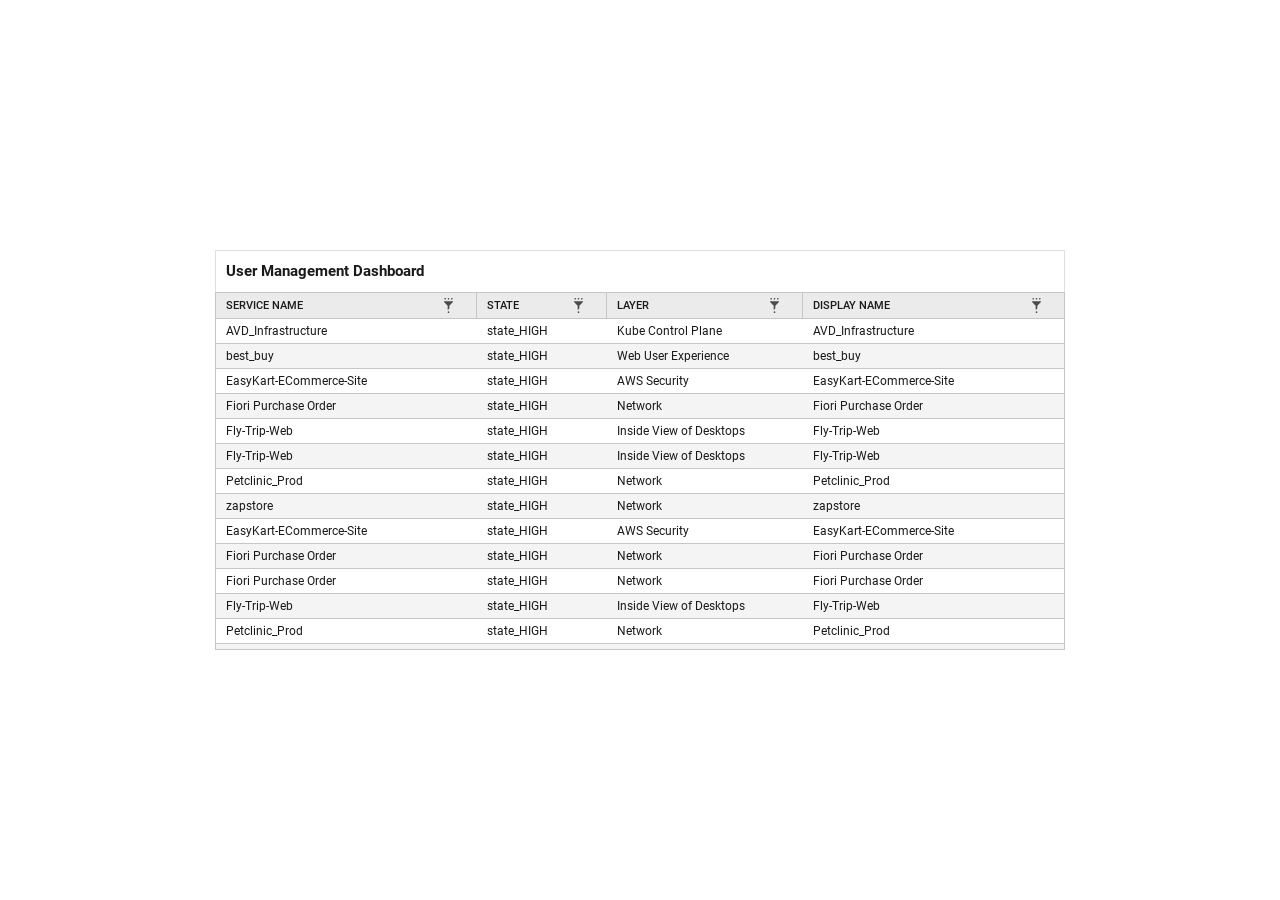
<file: index.html>
<!DOCTYPE html>
<html>
<head>
    <meta charset="UTF-8">
    <title>Combined Grid: Row Menu & Header Filters</title>

    <link rel="stylesheet" href="./theme/light/resources/eg-light-all.css" />
  <script src="ext-all.js"></script>
  <link href="eg-icons-light.css" rel="stylesheet">
  <link href="gridcustom.css" rel="stylesheet">
    <style>
      body {
        display: flex;
        justify-content: center;   /* Horizontal center */
        align-items: center;       /* Vertical center */
        /* background: #f5f5f5; */
        height: 100vh;
    }
    </style>

    <script>
        Ext.onReady(function () {

            // ==========================================
            // 1. DEFINE THE ROW ACTION CONTEXT MENU
            // ==========================================
            var rowContextMenu = Ext.create('Ext.menu.Menu', {
                width: 220,
                closeAction: 'hide',
                items: [
                    {
                        text: 'Session Management',
                        iconCls: 'x-fa fa-sync',
                        menu: {
                            items: [
                                { 
                                    text: 'LogOff Session',
                                    handler: function() {
                                        var record = rowContextMenu.getTargetRecord();
                                        Ext.Msg.alert('Action', 'Logging off: ' + record.get('user'));
                                    }
                                },
                                { text: 'Disconnect Session' },
                                { text: 'Send Message' }
                            ]
                        }
                    },
                    { 
                        text: 'Group Policy', iconCls: 'x-fa fa-shield-alt' ,
                          handler: function() {
                                        var record = rowContextMenu.getTargetRecord();
                                        Ext.Msg.alert('Action', 'Logging off: ' + record.get('user'));
                                    }
                    },
                    { text: 'User Environment', iconCls: 'x-fa fa-user' },
                    { text: 'Network Analysis', iconCls: 'x-fa fa-network-wired' },
                    '-',
                    { text: 'Historical report', iconCls: 'x-fa fa-history' },
                    { text: 'Copy', iconCls: 'x-fa fa-copy' }
                ],
                setTargetRecord: function(record) { this.targetRecord = record; },
                getTargetRecord: function() { return this.targetRecord; }
            });


            // ==========================================
            // 2. DEFINE THE FILTER POPUP MENU GENERATOR
            // ==========================================
            var createFilterMenu = function(grid, dataIndex, columnName) {
                return Ext.create('Ext.menu.Menu', {
                    bodyPadding: 10,
                    width: 400,
                    shadow: true,
                    items: [
                        {
                            xtype: 'form',
                            border: false,
                            bodyStyle: 'background:transparent;',
                            layout: 'vbox',
                            defaults: { width: '100%', margin: '0 0 10 0' },
                            items: [
                                {
                                    xtype: 'label',
                                    text: 'Show metrics:',
                                    style: 'font-weight: bold; font-size: 13px;'
                                },
                                {
                                    xtype: 'fieldcontainer',
                                    layout: 'hbox',
                                    items: [
                                        { xtype: 'label', text: 'Where', margin: '5 10 0 0', width: 40 },
                                        { xtype: 'combobox', store: [columnName], value: columnName, disabled: true, width: 100, margin: '0 5 0 0' },
                                        { xtype: 'combobox', name: 'operator', store: ['is like', 'equals'], value: 'is like', editable: false, width: 100, margin: '0 5 0 0' },
                                        { xtype: 'textfield', name: 'filterValue', emptyText: 'joel', flex: 1 }
                                    ]
                                },
                                {
                                    xtype: 'button',
                                    text: '+ Add Filter Condition',
                                    ui: 'default-toolbar',
                                    style: 'background: transparent; border: none; text-align: left; color: #4a77b4; font-weight: normal;'
                                },
                                {
                                    xtype: 'fieldcontainer',
                                    layout: { type: 'hbox', pack: 'end' },
                                    defaults: { margin: '0 0 0 10' },
                                    items: [
                                        {
                                            xtype: 'button',
                                            text: 'Clear',
                                            width: 80,
                                            handler: function(btn) {
                                                var form = btn.up('form').getForm();
                                                form.findField('filterValue').setValue('');
                                                grid.getStore().clearFilter();
                                                btn.up('menu').hide();
                                            }
                                        },
                                        {
                                            xtype: 'button',
                                            text: 'Filter',
                                            width: 80,
                                            style: 'background-color: #4a77b4; color: white;',
                                            handler: function(btn) {
                                                var form = btn.up('form').getForm();
                                                var val = form.getValues().filterValue;

                                                if (val) {
                                                    grid.getStore().clearFilter(true);
                                                    grid.getStore().filterBy(function(rec) {
                                                        return String(rec.get(dataIndex)).toLowerCase().indexOf(val.toLowerCase()) !== -1;
                                                    });
                                                } else {
                                                    grid.getStore().clearFilter();
                                                }
                                                btn.up('menu').hide();
                                            }
                                        }
                                    ]
                                }
                            ]
                        }
                    ]
                });
            };

            // ==========================================
            // 3. DEFINE AND RENDER THE GRID PANEL
            // ==========================================
            Ext.create('Ext.grid.Panel', {
                renderTo: document.body,
                title: 'User Management Dashboard',
                width: 850,
                height: 400,
                ui:'newGridPanel',
                
                
                store: {
                   fields: [
                        'name',
                        'state',
                        'cssClass',
                        'displayName'
                    ],
                    data: [
                        {
                            name: 'AVD_Infrastructure',
                            state: 'state_HIGH',
                            layer: 'Kube Control Plane',
                            displayName: 'AVD_Infrastructure'
                        },

                        {
                            name: 'best_buy',
                            state: 'state_HIGH',
                             layer: 'Web User Experience',
                            displayName: 'best_buy'
                        },

                        {
                            name: 'EasyKart-ECommerce-Site',
                            state: 'state_HIGH',
                            layer: 'AWS Security',
                            displayName: 'EasyKart-ECommerce-Site'
                        },

                        {
                            name: 'Fiori Purchase Order',
                            state: 'state_HIGH',
                            layer: 'Network',
                            displayName: 'Fiori Purchase Order'
                        },

                        {
                            name: 'Fly-Trip-Web',
                            state: 'state_HIGH',
                             layer: 'Inside View of Desktops',
                            displayName: 'Fly-Trip-Web'
                        },

                           {
                            name: 'Fly-Trip-Web',
                            state: 'state_HIGH',
                             layer: 'Inside View of Desktops',
                            displayName: 'Fly-Trip-Web'
                        },

                        {
                            name: 'Petclinic_Prod',
                            state: 'state_HIGH',
                            layer: 'Network',
                            displayName: 'Petclinic_Prod'
                        },

                        {
                            name: 'zapstore',
                            state: 'state_HIGH',
                            layer: 'Network',
                            displayName: 'zapstore'
                        },
                        {
                            name: 'EasyKart-ECommerce-Site',
                            state: 'state_HIGH',
                            layer: 'AWS Security',
                            displayName: 'EasyKart-ECommerce-Site'
                        },

                        {
                            name: 'Fiori Purchase Order',
                            state: 'state_HIGH',
                            layer: 'Network',
                            displayName: 'Fiori Purchase Order'
                        },
                        
                        {
                            name: 'Fiori Purchase Order',
                            state: 'state_HIGH',
                            layer: 'Network',
                            displayName: 'Fiori Purchase Order'
                        },

                        {
                            name: 'Fly-Trip-Web',
                            state: 'state_HIGH',
                             layer: 'Inside View of Desktops',
                            displayName: 'Fly-Trip-Web'
                        },

                        {
                            name: 'Petclinic_Prod',
                            state: 'state_HIGH',
                            layer: 'Network',
                            displayName: 'Petclinic_Prod'
                        },

                        {
                            name: 'zapstore',
                            state: 'state_HIGH',
                            layer: 'Network',
                            displayName: 'zapstore'
                        }

                    ]
                },

                // Added 'custom-filter-header' class for visual display of filter funnel icons
                columns: [
                     {
                        text: 'Service Name',
                        dataIndex: 'name',
                        flex: 2,
                         cls: 'custom-filter-header'
                    },

                    {
                        text: 'State',
                        dataIndex: 'state',
                        flex: 1,
                         cls: 'custom-filter-header'
                    },

                    {
                        text: 'Layer',
                        dataIndex: 'layer',
                        flex: 1.5,
                         cls: 'custom-filter-header'
                    },

                    {
                        text: 'Display Name',
                        dataIndex: 'displayName',
                        flex: 2,
                        cls: 'custom-filter-header'
                    }
                    // { text: 'User', dataIndex: 'user', flex: 1.5, cls: 'custom-filter-header' },
                    // { text: 'Stress Level', dataIndex: 'stress', flex: 1, cls: 'custom-filter-header' },
                    // { text: 'Machine', dataIndex: 'machine', flex: 1, cls: 'custom-filter-header' },
                    // { text: 'State', dataIndex: 'state', flex: 1, cls: 'custom-filter-header' },
                    // { text: 'Idle Time', dataIndex: 'idle', flex: 1, cls: 'custom-filter-header' }
                ],

                // Grid View Config listeners target the rows directly to handle the right-click menu cleanly
                viewConfig: {
                    listeners: {
                        rowcontextmenu: function(view, record, node, rowIndex, e) {
                            e.stopEvent(); // Kill browser default context menu
                            
                            rowContextMenu.setTargetRecord(record);
                            rowContextMenu.showAt(e.getXY()); // Present custom row action menu at coordinates
                            
                            return false;
                        }
                    }
                },

                // Main grid container listeners handle column header interactions
                listeners: {
                    headerclick: function(ct, column, e) {
                        e.stopEvent(); // Stop original sort dropdown behaviors

                        if (!column.customFilterMenu) {
                            column.customFilterMenu = createFilterMenu(this, column.dataIndex, column.text);
                        }
                        
                        column.customFilterMenu.showBy(column.getEl(), 't-b?');
                    }
                }
            });
        });
    </script>
</head>
<body></body>
</html>
</file>
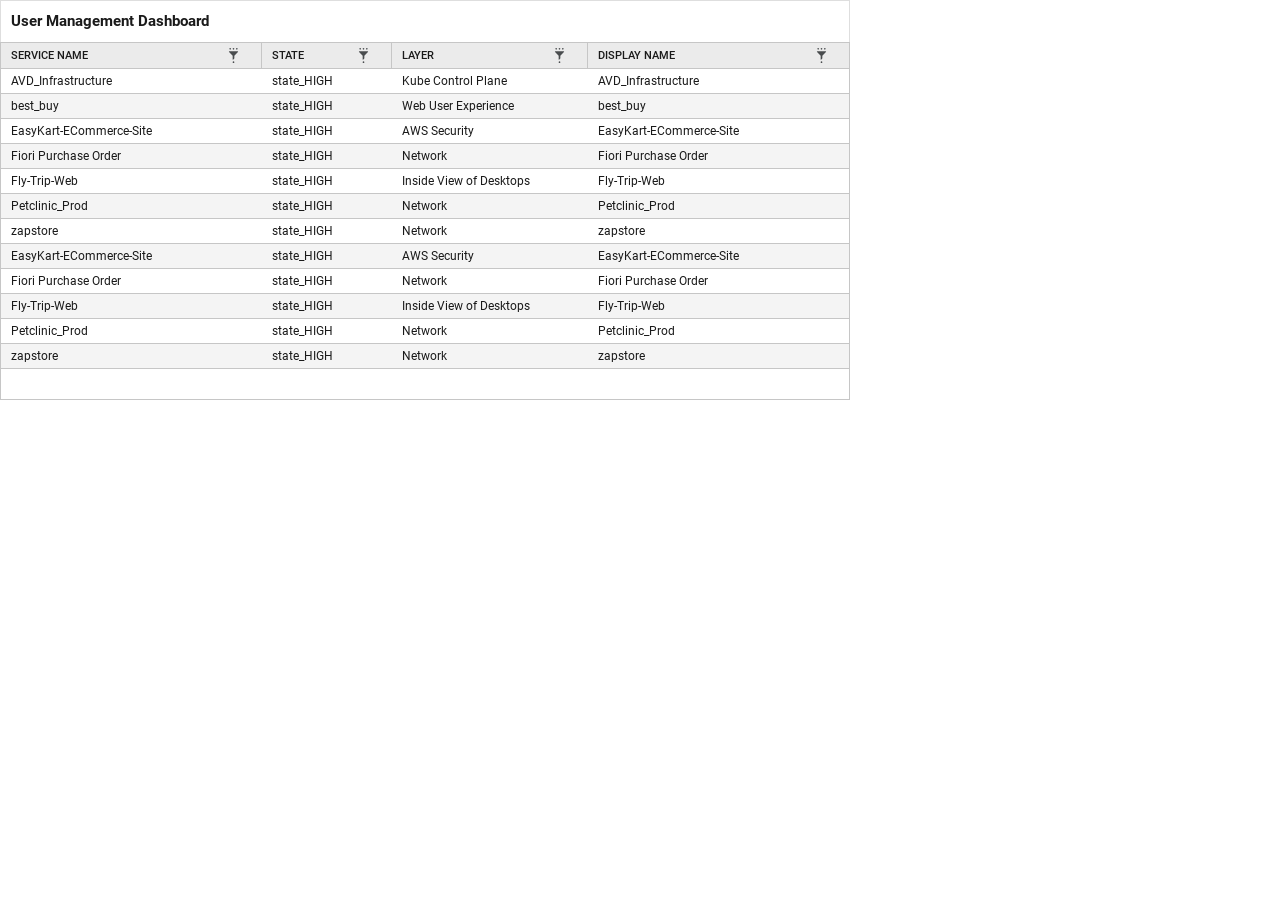
<file: backup.html>
<!DOCTYPE html>
<html>
<head>
    <meta charset="UTF-8">
    <title>Combined Grid: Row Menu & Header Filters</title>

    <link rel="stylesheet" href="./theme/light/resources/eg-light-all.css" />
  <script src="ext-all.js"></script>
  <link href="eg-icons-light.css" rel="stylesheet">
  <link href="gridcustom.css" rel="stylesheet">
    <style>
    
    </style>

    <script>
        Ext.onReady(function () {

            // ==========================================
            // 1. DEFINE THE ROW ACTION CONTEXT MENU
            // ==========================================
            var rowContextMenu = Ext.create('Ext.menu.Menu', {
                width: 220,
                closeAction: 'hide',
                items: [
                    {
                        text: 'Session Management',
                        iconCls: 'x-fa fa-sync',
                        menu: {
                            items: [
                                { 
                                    text: 'LogOff Session',
                                    handler: function() {
                                        var record = rowContextMenu.getTargetRecord();
                                        Ext.Msg.alert('Action', 'Logging off: ' + record.get('user'));
                                    }
                                },
                                { text: 'Disconnect Session' },
                                { text: 'Send Message' }
                            ]
                        }
                    },
                    { 
                        text: 'Group Policy', iconCls: 'x-fa fa-shield-alt' ,
                          handler: function() {
                                        var record = rowContextMenu.getTargetRecord();
                                        Ext.Msg.alert('Action', 'Logging off: ' + record.get('user'));
                                    }
                    },
                    { text: 'User Environment', iconCls: 'x-fa fa-user' },
                    { text: 'Network Analysis', iconCls: 'x-fa fa-network-wired' },
                    '-',
                    { text: 'Historical report', iconCls: 'x-fa fa-history' },
                    { text: 'Copy', iconCls: 'x-fa fa-copy' }
                ],
                setTargetRecord: function(record) { this.targetRecord = record; },
                getTargetRecord: function() { return this.targetRecord; }
            });


            // ==========================================
            // 2. DEFINE THE FILTER POPUP MENU GENERATOR
            // ==========================================
            var createFilterMenu = function(grid, dataIndex, columnName) {
                return Ext.create('Ext.menu.Menu', {
                    bodyPadding: 10,
                    width: 400,
                    shadow: true,
                    items: [
                        {
                            xtype: 'form',
                            border: false,
                            bodyStyle: 'background:transparent;',
                            layout: 'vbox',
                            defaults: { width: '100%', margin: '0 0 10 0' },
                            items: [
                                {
                                    xtype: 'label',
                                    text: 'Show metrics:',
                                    style: 'font-weight: bold; font-size: 13px;'
                                },
                                {
                                    xtype: 'fieldcontainer',
                                    layout: 'hbox',
                                    items: [
                                        { xtype: 'label', text: 'Where', margin: '5 10 0 0', width: 40 },
                                        { xtype: 'combobox', store: [columnName], value: columnName, disabled: true, width: 100, margin: '0 5 0 0' },
                                        { xtype: 'combobox', name: 'operator', store: ['is like', 'equals'], value: 'is like', editable: false, width: 100, margin: '0 5 0 0' },
                                        { xtype: 'textfield', name: 'filterValue', emptyText: 'joel', flex: 1 }
                                    ]
                                },
                                {
                                    xtype: 'button',
                                    text: '+ Add Filter Condition',
                                    ui: 'default-toolbar',
                                    style: 'background: transparent; border: none; text-align: left; color: #4a77b4; font-weight: normal;'
                                },
                                {
                                    xtype: 'fieldcontainer',
                                    layout: { type: 'hbox', pack: 'end' },
                                    defaults: { margin: '0 0 0 10' },
                                    items: [
                                        {
                                            xtype: 'button',
                                            text: 'Clear',
                                            width: 80,
                                            handler: function(btn) {
                                                var form = btn.up('form').getForm();
                                                form.findField('filterValue').setValue('');
                                                grid.getStore().clearFilter();
                                                btn.up('menu').hide();
                                            }
                                        },
                                        {
                                            xtype: 'button',
                                            text: 'Filter',
                                            width: 80,
                                            style: 'background-color: #4a77b4; color: white;',
                                            handler: function(btn) {
                                                var form = btn.up('form').getForm();
                                                var val = form.getValues().filterValue;

                                                if (val) {
                                                    grid.getStore().clearFilter(true);
                                                    grid.getStore().filterBy(function(rec) {
                                                        return String(rec.get(dataIndex)).toLowerCase().indexOf(val.toLowerCase()) !== -1;
                                                    });
                                                } else {
                                                    grid.getStore().clearFilter();
                                                }
                                                btn.up('menu').hide();
                                            }
                                        }
                                    ]
                                }
                            ]
                        }
                    ]
                });
            };

            // ==========================================
            // 3. DEFINE AND RENDER THE GRID PANEL
            // ==========================================
            Ext.create('Ext.grid.Panel', {
                renderTo: document.body,
                title: 'User Management Dashboard',
                width: 850,
                height: 400,
                ui:'newGridPanel',
               
                
                store: {
                   fields: [
                        'name',
                        'state',
                        'cssClass',
                        'displayName'
                    ],
                    data: [
                        {
                            name: 'AVD_Infrastructure',
                            state: 'state_HIGH',
                            layer: 'Kube Control Plane',
                            displayName: 'AVD_Infrastructure'
                        },

                        {
                            name: 'best_buy',
                            state: 'state_HIGH',
                             layer: 'Web User Experience',
                            displayName: 'best_buy'
                        },

                        {
                            name: 'EasyKart-ECommerce-Site',
                            state: 'state_HIGH',
                            layer: 'AWS Security',
                            displayName: 'EasyKart-ECommerce-Site'
                        },

                        {
                            name: 'Fiori Purchase Order',
                            state: 'state_HIGH',
                            layer: 'Network',
                            displayName: 'Fiori Purchase Order'
                        },

                        {
                            name: 'Fly-Trip-Web',
                            state: 'state_HIGH',
                             layer: 'Inside View of Desktops',
                            displayName: 'Fly-Trip-Web'
                        },

                        {
                            name: 'Petclinic_Prod',
                            state: 'state_HIGH',
                            layer: 'Network',
                            displayName: 'Petclinic_Prod'
                        },

                        {
                            name: 'zapstore',
                            state: 'state_HIGH',
                            layer: 'Network',
                            displayName: 'zapstore'
                        },
                        {
                            name: 'EasyKart-ECommerce-Site',
                            state: 'state_HIGH',
                            layer: 'AWS Security',
                            displayName: 'EasyKart-ECommerce-Site'
                        },

                        {
                            name: 'Fiori Purchase Order',
                            state: 'state_HIGH',
                            layer: 'Network',
                            displayName: 'Fiori Purchase Order'
                        },

                        {
                            name: 'Fly-Trip-Web',
                            state: 'state_HIGH',
                             layer: 'Inside View of Desktops',
                            displayName: 'Fly-Trip-Web'
                        },

                        {
                            name: 'Petclinic_Prod',
                            state: 'state_HIGH',
                            layer: 'Network',
                            displayName: 'Petclinic_Prod'
                        },

                        {
                            name: 'zapstore',
                            state: 'state_HIGH',
                            layer: 'Network',
                            displayName: 'zapstore'
                        }

                    ]
                },

                // Added 'custom-filter-header' class for visual display of filter funnel icons
                columns: [
                     {
                        text: 'Service Name',
                        dataIndex: 'name',
                        flex: 2,
                         cls: 'custom-filter-header'
                    },

                    {
                        text: 'State',
                        dataIndex: 'state',
                        flex: 1,
                         cls: 'custom-filter-header'
                    },

                    {
                        text: 'Layer',
                        dataIndex: 'layer',
                        flex: 1.5,
                         cls: 'custom-filter-header'
                    },

                    {
                        text: 'Display Name',
                        dataIndex: 'displayName',
                        flex: 2,
                        cls: 'custom-filter-header'
                    }
                    // { text: 'User', dataIndex: 'user', flex: 1.5, cls: 'custom-filter-header' },
                    // { text: 'Stress Level', dataIndex: 'stress', flex: 1, cls: 'custom-filter-header' },
                    // { text: 'Machine', dataIndex: 'machine', flex: 1, cls: 'custom-filter-header' },
                    // { text: 'State', dataIndex: 'state', flex: 1, cls: 'custom-filter-header' },
                    // { text: 'Idle Time', dataIndex: 'idle', flex: 1, cls: 'custom-filter-header' }
                ],

                // Grid View Config listeners target the rows directly to handle the right-click menu cleanly
                viewConfig: {
                    listeners: {
                        rowcontextmenu: function(view, record, node, rowIndex, e) {
                            e.stopEvent(); // Kill browser default context menu
                            
                            rowContextMenu.setTargetRecord(record);
                            rowContextMenu.showAt(e.getXY()); // Present custom row action menu at coordinates
                            
                            return false;
                        }
                    }
                },

                // Main grid container listeners handle column header interactions
                listeners: {
                    headerclick: function(ct, column, e) {
                        e.stopEvent(); // Stop original sort dropdown behaviors

                        if (!column.customFilterMenu) {
                            column.customFilterMenu = createFilterMenu(this, column.dataIndex, column.text);
                        }
                        
                        column.customFilterMenu.showBy(column.getEl(), 't-b?');
                    }
                }
            });
        });
    </script>
</head>
<body></body>
</html>
</file>
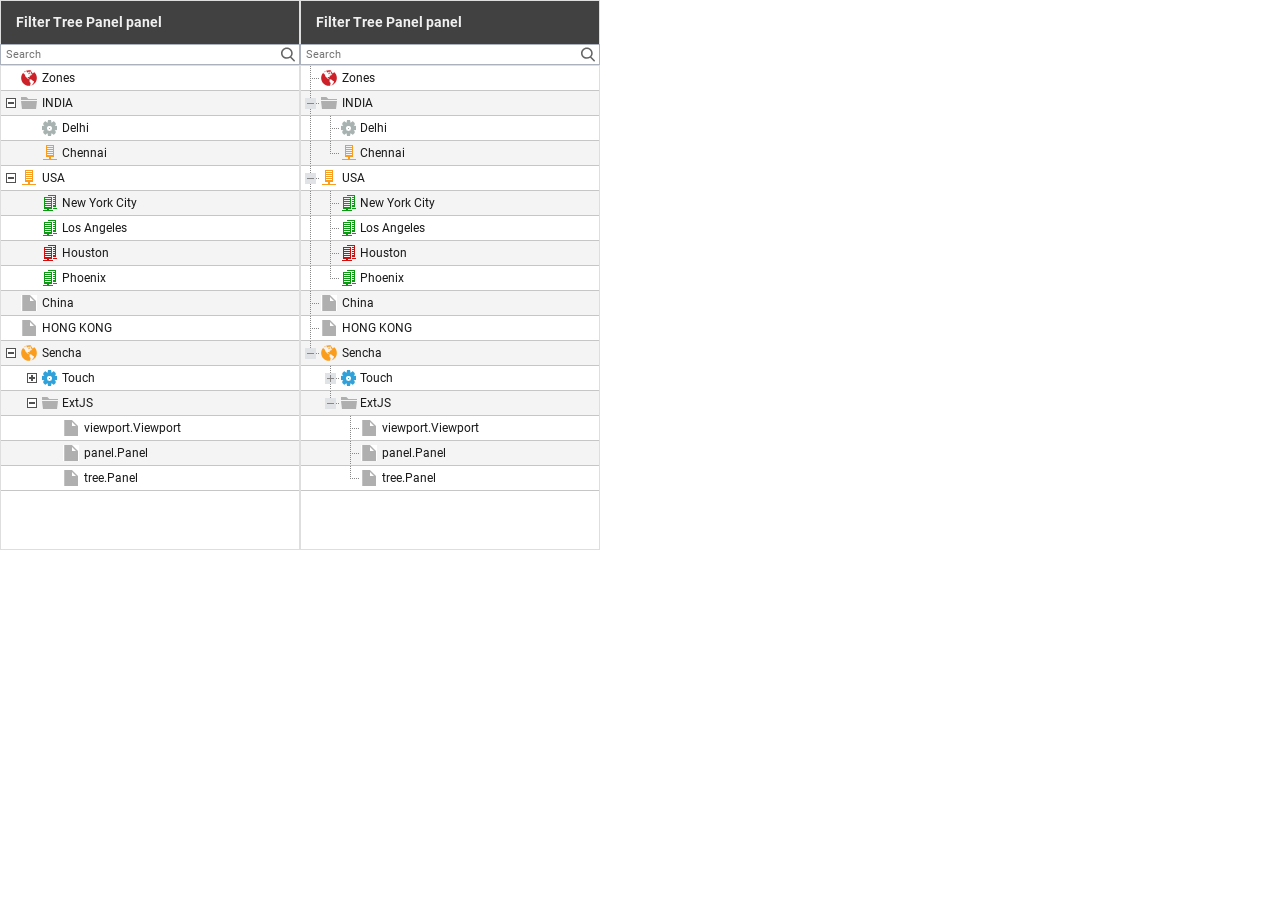
<file: index-tree.html>
<!DOCTYPE html>
<html lang="en">
<head>
  <meta charset="UTF-8" />
  <meta name="viewport" content="width=device-width, initial-scale=1.0" />
  <title>ExtJS 7.8 TreeView</title>

  <!-- ExtJS 7 Classic Toolkit (GPL) -->
  <link rel="stylesheet" href="./theme/light/resources/eg-light-all.css" />
  <script src="ext-all.js"></script>
  <link href="eg-icons-light.css" rel="stylesheet">
<style>
   .eGtree .x-tree-elbow, 
   .eGtree .x-tree-elbow-end, 
   .eGtree .x-tree-elbow-line {
    background-image: none !important;
}


.eGtree .x-tree-elbow-img {
    width: 20px;
    height: 24px;
    line-height: 24px;
    margin-right: 0px;
}
.eGtree .x-tree-elbow-plus {
    background-image: url(./tree/elbow-end-plus-new.png);
}

.eGtree .x-tree-elbow-end-plus {
    background-image: url(./tree/elbow-end-plus-new.png);
}

.eGtree .x-grid-tree-node-expanded .x-tree-elbow-plus {
    background-image: url(./tree/elbow-minus-new.png);
}

.eGtree .x-grid-tree-node-expanded .x-tree-elbow-end-plus {
    background-image: url(./tree/elbow-end-minus-new.png);
}
.eGtree .x-tree-icon-custom {
    margin: auto 0px auto auto;
    height: 16px;
}
.eGtree .x-tree-node-text {
    padding-left: 5px;
}

.eGtree .x-grid-tree-node-leaf .x-tree-elbow-img {
    width: 20px;
    height: 24px;
    line-height: 24px;
    margin-right: 0px;
}
.eGtree .eGtree-level-2 .x-tree-icon-custom {
    margin: auto 0px auto 0px;
    height: 16px;
}
.eGtree .eGtree-level-2 .x-tree-elbow-img{
    width: 20px;
    height: 24px;
    line-height: 24px;
    margin-right: 0px;
}
.eGtree .eGtree-level-2 .x-tree-elbow-img,
.eGtree .eGtree-level-2 .x-tree-icon-parent-expanded,
.eGtree .eGtree-level-2 .x-tree-icon-custom
{
    position: relative;
    left: 1px;
}
.eGtree .eGtree-level-3 .x-tree-elbow-img,
.eGtree .eGtree-level-3 .x-tree-icon
{
 
    position: relative;
    left: 2px;
}
.eGtree .eGtree-level-4 .x-tree-elbow-img,
.eGtree .eGtree-level-4 .x-tree-icon
{
 
    position: relative;
    left: 3px;
}
.eGtree .eGtree-level-5 .x-tree-elbow-img,
.eGtree .eGtree-level-5 .x-tree-icon
{
 
    position: relative;
    left: 5px;
}
.eGtree .eGtree-level-2 .x-tree-node-text{
    padding-left: 5px;
}
.eGtree .eGtree-level-3 .x-tree-node-text {
    padding-left: 7px;
}
.eGtree .eGtree-level-4 .x-tree-node-text {
    padding-left: 9px;
}
.eGtree .eGtree-level-5 .x-tree-node-text {
    padding-left: 11px;
}


.eGelbowtree .x-tree-elbow-img {
    width: 20px;
    height: 24px;
    line-height: 24px;
    margin-right: 0px;
}
.eGelbowtree .x-tree-node-text {
    padding-left: 5px;
}

.eGelbowtree .x-tree-icon-custom {
    margin: auto 0px auto auto;
    height: 16px;
}
.eGelbowtree .x-tree-node-text {
    padding-left: 5px;
}

.eGelbowtree .x-grid-tree-node-leaf .x-tree-elbow-img {
    width: 20px;
    height: 24px;
    line-height: 24px;
    margin-right: 0px;
}
.eGelbowtree .eGtree-level-2 .x-tree-icon-custom {
    margin: auto 0px auto 0px;
    height: 16px;
}
.eGelbowtree .eGtree-level-2 .x-tree-elbow-img{
    width: 20px;
    height: 24px;
    line-height: 24px;
    margin-right: 0px;
}
.eGelbowtree .eGtree-level-2 .x-tree-elbow-img,
.eGelbowtree .eGtree-level-2 .x-tree-icon-parent-expanded,
.eGelbowtree .eGtree-level-2 .x-tree-icon-custom
{
    position: relative;
    left: 0px;
}
.eGelbowtree .eGtree-level-3 .x-tree-elbow-img,
.eGelbowtree .eGtree-level-3 .x-tree-icon
{
 
    position: relative;
    left: 0px;
}
.eGelbowtree .eGtree-level-4 .x-tree-elbow-img,
.eGelbowtree .eGtree-level-4 .x-tree-icon
{
 
    position: relative;
    left: 0px;
}
.eGelbowtree .eGtree-level-5 .x-tree-elbow-img,
.eGelbowtree .eGtree-level-5 .x-tree-icon
{
 
    position: relative;
    left: 0px;
}
.eGelbowtree .eGtree-level-2 .x-tree-node-text{
    padding-left: 3px;
}
.eGelbowtree .eGtree-level-3 .x-tree-node-text {
    padding-left: 5px;
}
.eGelbowtree .eGtree-level-4 .x-tree-node-text {
    padding-left: 7px;
}
.eGelbowtree .eGtree-level-5 .x-tree-node-text {
    padding-left: 9px;
}


.pane{
       display:flex
   }
</style>

  
</head>
<body>

 
  <script>
  Ext.onReady(function () {
    var store = Ext.create('Ext.data.TreeStore', {
            root: {
                expanded: true,
                children: [{
                    text: "Zones",
                    icon:'./images/zone_HIGH.svg',
                    leaf: true
                }, {
                    text: "INDIA",
                    expanded: true,
                    children: [{
                        text: "Delhi",
                        iconCls:'service20_GRAY',
                        leaf: true
                    }, {
                        text: "Chennai",
                        iconCls:'component_INTERMEDIATE',
                        leaf: true
                    }]
                }, {
                    text: "USA",
                    iconCls:'component_INTERMEDIATE',
                    expanded: true,
                    children: [{
                        text: "New York City", 
                        iconCls:'aggregate_GOOD',
                        leaf: true
                    }, {
                        text: "Los Angeles",
                        iconCls:'aggregate_GOOD',
                        leaf: true
                    }, {
                        text: "Houston",
                        iconCls:'aggregate_HIGH',
                        leaf: true
                    }, {
                        text: "Phoenix",
                        iconCls:'aggregate_GOOD',
                        leaf: true
                    }]
                }, {
                    text: "China",
                    leaf: true
                }, {
                    text: "HONG KONG",
                    leaf: true
                }, {
                    text: "Sencha",
                    icon:'./images/zone_INTERMEDIATE.svg',
                    expanded: true,
                    children: [{
                        text: "Touch",
                        iconCls:'service20_UNKNOWN',
                        expanded: false,
                        children: [{
                            text: 'Viewport',
                            leaf: true
                        }, {
                            text: 'Panel',
                            leaf: true
                        }, {
                            text: 'Carousel',
                            leaf: true
                        }]
                    }, {
                        text: "ExtJS",
                        expanded: true,
                        children: [{
                            text: 'viewport.Viewport',
                            leaf: true
                        }, {
                            text: 'panel.Panel',
                            leaf: true
                        }, {
                            text: 'tree.Panel',
                            leaf: true
                        }]
                    }]
                }]
            }
        });

        var treepanel = Ext.define('Fiddle.treeSample', {
            extend: 'Ext.tree.Panel',
           
            title: 'Filter Tree Panel panel',
            store: store,
            width: 300,
            viewConfig: { 
                stripeRows: true ,
                getRowClass: function(record) {
                    //adding class for level
                var depth = record.get('depth'); // built-in NodeInterface field
                return 'eGtree-level-' + depth;
        }
            },
            height: 550,
            rootVisible: false,
            hideHeaders: true,
            useArrows: false,
            renderTo: Ext.getBody(),
            rowLines : true, 
            initComponent: function() {
                var me = this,
                    lastFilterValue = "";

                me.columns = [{
                    xtype: 'treecolumn',
                    flex: 1,
                    dataIndex: 'text',
                    scope: me,
                    renderer: function(value) {
                        var searchString = this.searchField.getValue();

                        if (searchString.length > 0) {
                            return this.strMarkRedPlus(searchString, value);
                        }

                        return value;
                    }
                }];

                Ext.apply(me, {
                    store: store,
                    dockedItems: [{
                        xtype: 'textfield',
                        dock: 'top',
                        emptyText: 'Search',
                        enableKeyEvents: true,

                        triggers: {
                            clear: {
                                cls: 'x-form-clear-trigger',
                                handler: 'onClearTriggerClick',
                                hidden: true,
                                scope: 'this'
                            },
                            search: {
                                cls: 'x-form-search-trigger',
                                weight: 1,
                                handler: 'onSearchTriggerClick',
                                scope: 'this'
                            }
                        },

                        onClearTriggerClick: function() {
                            this.setValue();
                            me.store.clearFilter();
                            this.getTrigger('clear').hide();
                        },

                        onSearchTriggerClick: function() {
                            me.filterStore(this.getValue());
                        },

                        listeners: {
                            keyup: {
                                fn: function(field, event, eOpts) {
                                    var value = field.getValue();

                                    // Only filter if they actually changed the field value.
                                    // Otherwise the view refreshes and scrolls to top.
                                    if (value == '') {
                                        field.getTrigger('clear').hide();
                                        me.filterStore(value);
                                        lastFilterValue = value;
                                    } else if (value && value !== lastFilterValue) {
                                        field.getTrigger('clear')[(value.length > 0) ? 'show' : 'hide']();
                                        me.filterStore(value);
                                        lastFilterValue = value;
                                    }
                                },
                                buffer: 300
                            },

                            render: function(field) {
                                this.searchField = field;
                            },

                            scope: me
                        }
                    }]
                });

                me.callParent(arguments);

            },

            filterStore: function(value) {
                var me = this,
                    store = me.store,
                    searchString = value.toLowerCase(),
                    filterFn = function(node) {
                        var children = node.childNodes,
                            len = children && children.length,
                            visible = v.test(node.get('text')),
                            i;

                        // If the current node does NOT match the search condition
                        // specified by the user...
                        if (!visible) {

                            // Check to see if any of the child nodes of this node
                            // match the search condition.  If they do then we will
                            // mark the current node as visible as well.
                            for (i = 0; i < len; i++) {
                                if (children[i].isLeaf()) {
                                    visible = children[i].get('visible');
                                } else {
                                    visible = filterFn(children[i]);
                                }
                                if (visible) {
                                    break;
                                }
                            }

                        } else { // Current node matches the search condition...

                            // Force all of its child nodes to be visible as well so
                            // that the user is able to select an example to display.
                            for (i = 0; i < len; i++) {
                                children[i].set('visible', true);
                            }

                        }

                        return visible;
                    },
                    v;

                if (searchString.length < 1) {
                    store.clearFilter();
                } else {
                    v = new RegExp(searchString, 'i');
                    store.getFilters().replaceAll({
                        filterFn: filterFn
                    });
                }
            },

            strMarkRedPlus: function(search, subject) {
                return subject.replace(
                new RegExp('(' + search + ')', "gi"), "<span style='color: red;'><b>$1</b></span>");
            }


        });

        Ext.create('Fiddle.treeSample',{
            renderTo:'zone',
            userCls:'eGtree',
        });
        Ext.create('Fiddle.treeSample',{
            userCls:'eGelbowtree',
            renderTo:'zonew'
        });
        
  })
  </script>
  <div class="pane">
      <div id="zone"></div>
      <div id="zonew"></div>
  </div>
</body>
</html>
</file>
<file: theme/light/resources/eg-light-all.css>
@import 'eg-light-all_1.css';
@import 'eg-light-all_2.css';
@import 'eg-light-all_3.css';
@import 'eg-light-all_4.css';
</file>
<file: eg-icons-light.css>
.x-btn-over.backbutton span.x-btn-icon-el-egLightButton-small.iconBack{background-position:-80px -920px !important}.iconAdmin,.iconMonitor,.iconReporter,.iconConfiguration,.iconSla,.iconExclamation32,.iconSuccess32,.iconExists,.iconAgent,.trans_bid,.trans_static,.trans_shopping,.trans_logic,.trans_business,.trans_register,.trans_payment,.trans_shipping,.trans_images,.trans_image1,.trans_search,.trans_wml,.trans_teenycart,.trans_login,.trans_catalog,.trans_dbtransfer,.trans_datatransfer,.trans_others,.trans_dbaccess,.trans_dbactivity,.summaryMaximumDuration,.summaryAverageDuration,.summaryOpenProblems,.summaryTotalComponents,.summaryTotalMeasurements,.searchPercentage,.searchComponent,.summaryUser,.summaryDesktop,.summaryVM,.networkSentReceived,.diskReadWrite,.totalEvents,.physicalServers32,.totalVMs32,.poweredOnVMs32,.resourcePool32,.cpu32,.memory32,.esx-server32,.poweredonVMs32,.rumIconPageReq,.rumIconSlowReq,.rumIconSlowLoc,.rumIconErrReq,.rumIUnqUsers,.iconInformation32,.iconError32,.iconBulp,.iconConfirmation32,.datastore32,.cluster32,.state_Disk_Read,.state_Disk_Write,.state_Disk_Busy,.state_Disk_AvgQueueLength,.kioskMonitor,.kioskReporter,.kioskConfiguration,.sapTitle_Users,.sapTitle_Response,.sapTitle_Throughput,.titledialogresptime,.titledialogsteptime,.titledialogchart,.titlestackbaricon,.titlebarcharticon,.iconNoalarms32,.iconHealthy32,.iconUnHealthy32{background:url('../images/Light/eG_Icons32.svg') no-repeat top left}
.iconAdmin{background-position:0 0 !important;width:32px !important;height:32px !important}.iconMonitor{background-position:0 -40px !important;width:32px !important;height:32px !important}.iconReporter{background-position:0 -80px !important;width:32px !important;height:32px !important}.iconConfiguration{background-position:0 -120px !important;width:32px !important;height:32px !important}
.iconSla{background-position:0 -160px !important;width:32px !important;height:32px !important}.iconExclamation32{background-position:0 -200px !important;width:32px !important;height:32px !important}.iconSuccess32{background-position:0 -240px !important;width:32px !important;height:32px !important}.iconExists{background-position:0 -280px !important;width:32px !important;height:32px !important}
.iconAgent{background-position:0 -320px !important;width:32px !important;height:32px !important}.trans_bid{background-position:0 -360px;width:32px !important;height:32px !important}.trans_static{background-position:-40px 0 !important;width:32px !important;height:32px !important}.trans_shopping{background-position:-40px -40px !important;width:32px !important;height:32px !important}
.trans_logic{background-position:-40px -80px !important;width:32px !important;height:32px !important}.trans_business{background-position:-40px -80px !important;width:32px !important;height:32px !important}.trans_register{background-position:-40px -120px !important;width:32px !important;height:32px !important}
.trans_payment{background-position:-40px -160px !important;width:32px !important;height:32px !important}.trans_shipping{background-position:-40px -200px !important;width:32px !important;height:32px !important}.trans_images{background-position:-40px -240px !important;width:32px !important;height:32px !important}
.trans_image1{background-position:-40px -240px !important;width:32px !important;height:32px !important}.trans_search{background-position:-40px -280px !important;width:32px !important;height:32px !important}.trans_wml{background-position:-40px -320px !important;width:32px !important;height:32px !important}
.trans_teenycart{background-position:-40px -360px !important;width:32px !important;height:32px !important}.trans_login{background-position:-80px 0 !important;width:32px !important;height:32px !important}.trans_catalog{background-position:-80px -40px !important;width:32px !important;height:32px !important}
.trans_dbtransfer{background-position:-80px -80px !important;width:32px !important;height:32px !important}.trans_datatransfer{background-position:-80px -80px !important;width:32px !important;height:32px !important}.trans_others{background-position:-80px -120px !important;width:32px !important;height:32px !important}
.trans_dbaccess{background-position:-80px -160px !important;width:32px !important;height:32px !important}.trans_dbactivity{background-position:-80px -160px !important;width:32px !important;height:32px !important}.summaryMaximumDuration{background-position:-80px -200px !important;width:32px !important;height:32px !important}
.summaryAverageDuration{background-position:-80px -240px !important;width:32px !important;height:32px !important}.summaryOpenProblems{background-position:-80px -280px !important;width:32px !important;height:32px !important}.summaryTotalComponents{background-position:-80px -320px !important;width:32px !important;height:32px !important}
.summaryTotalMeasurements{background-position:-80px -360px !important;width:32px !important;height:32px !important}.searchPercentage{background-position:-120px 0 !important;width:32px !important;height:32px !important}.searchComponent{background-position:-120px -40px !important;width:32px !important;height:32px !important}
.summaryUser{background-position:-120px -80px !important;width:32px !important;height:32px !important}.summaryDesktop{background-position:-120px -120px !important;width:32px !important;height:32px !important}.summaryVM{background-position:-120px -160px !important;width:32px !important;height:32px !important}
.networkSentReceived{background-position:-120px -200px !important;width:32px !important;height:32px !important}.diskReadWrite{background-position:-120px -240px !important;width:32px !important;height:32px !important}.totalEvents{background-position:-120px -280px !important;width:32px !important;height:32px !important}
.physicalServers32{background-position:-120px -320px !important;width:32px !important;height:32px !important}.esx-server32{background-position:-120px -320px !important;width:32px !important;height:32px !important}.totalVMs32{background-position:-120px -360px !important;width:32px !important;height:32px !important}
.poweredOnVMs32{background-position:-160px 0 !important;width:32px !important;height:32px !important}.poweredonVMs32{background-position:-160px 0 !important;width:32px !important;height:32px !important}.resourcePool32{background-position:-160px -40px !important;width:32px !important;height:32px !important}
.cpu32{background-position:-160px -80px !important;width:32px !important;height:32px !important}.memory32{background-position:-160px -120px !important;width:32px !important;height:32px !important}.iconInformation32{background-position:-200px 0 !important;width:32px !important;height:32px !important}
.iconError32{background-position:-200px -40px !important;width:32px !important;height:32px !important}.iconBulp{background-position:-200px -80px !important;width:32px !important;height:32px !important}.iconConfirmation32{background-position:-200px -120px !important;width:32px !important;height:32px !important}
.datastore32{background-position:-200px -160px !important;width:32px !important;height:32px !important}.cluster32{background-position:-200px -200px !important;width:32px !important;height:32px !important}.state_Disk_Read{background-position:-240px 0;width:32px;height:32px}.state_Disk_Write{background-position:-240px -120px;width:32px;height:32px}
.state_Disk_Busy{background-position:-240px -80px;width:32px;height:32px}.state_Disk_AvgQueueLength{background-position:-240px -40px;width:32px;height:32px}.kioskMonitor{background-position:-240px -160px;width:32px;height:32px}.kioskReporter{background-position:-240px -200px;width:32px;height:32px}.kioskConfiguration{background-position:-240px -240px;width:32px;height:32px}
.sapTitle_Users{background-position:-240px -280px;width:32px;height:32px}.sapTitle_Response{background-position:-240px -320px;width:32px;height:32px}.sapTitle_Throughput{background-position:-240px -360px;width:32px;height:32px}.titledialogresptime{background-position:-280px 0;width:32px;height:32px}
.titledialogsteptime{background-position:-280px -40px;width:32px;height:32px}.titledialogchart{background-position:-280px -80px;width:32px;height:32px}.titlestackbaricon{background-position:-280px -120px;width:32px;height:32px}.titlebarcharticon{background-position:-280px -160px;width:32px;height:32px}
.iconNoalarms32{background-position:-280px -200px;width:32px;height:32px}.iconHealthy32{background-position:-280px -240px;width:32px;height:32px}.iconUnHealthy32{background-position:-280px -280px;width:32px;height:32px}.iconNewWindow{background:url('../images/Light/iconNewWindow.png') no-repeat top left;background-position:0 0 !important;width:15px;height:14px;cursor:pointer;filter:alpha(opacity=80);opacity:.8}
.iconNewWindow:hover{background:url('../images/Light/iconNewWindow.png') no-repeat top left;background-position:0 0 !important;width:15px;height:14px;cursor:pointer}.iconFullViewText{font-size:10px;white-space:nowrap;margin:3px 5px 2px 0;cursor:pointer}.iconGoFullScreen{background:url('../images/Light/iconGoFullView.png') no-repeat top left;background-position:0 0 !important;width:18px;height:15px;cursor:pointer;margin:3px 5px 2px 0}
.iconGoFullScreen:hover{background:url('../images/Light/iconGoFullView.png') no-repeat top left;background-position:0 0 !important;width:18px;height:15px;cursor:pointer;margin:3px 5px 2px 0}.iconExitFullScreen{background:url('../images/Light/iconExitFullView.png') no-repeat top left;background-position:0 0 !important;width:18px;height:15px;cursor:pointer;margin:3px 5px 2px 0}
.iconExitFullScreen:hover{background:url('../images/Light/iconExitFullView.png') no-repeat top left;background-position:0 0 !important;width:18px;height:15px;cursor:pointer;margin:3px 5px 2px 0}.circle{background:url('../images/Light/cricle.png') no-repeat left top;height:22px;width:22px}.circle:hover{cursor:pointer;background:url('../images/Light/cricle.png') no-repeat left bottom}
.circleSelected{cursor:pointer;height:22px;width:22px;background:url('../images/Light/cricle.png') no-repeat left bottom}.iconAdd2,.iconAddServer,.iconAlarm,.iconAlarmIndex,.iconAlert,.iconApplicationReport,.iconAreaChart,.iconBarChart,.iconBgReport,.iconBlockNormal,.iconBlockNormalDisable,.iconBlockThin,.iconBlockThinDisable,.iconBlockWide,.iconBlockWideDisable,.iconCalendar,.iconClose3,.iconComponent,.iconConfig,.iconConfigUser,.iconCopy,.iconCsv,.iconDashboard,.iconDashboardModify,.iconDashboardView,.iconData,.iconDb,.iconDelete,.iconDeleteDisabled,.iconDeleteAll,.iconDDAnalysis,.iconDiagnosis,.iconFavorite,.iconHelp,.iconHelpIndex,.iconHistory,.iconHome,.iconInfo,.iconLineChart,.iconLoginPassword,.iconLoginUser,.iconMagnify,.iconMail,.iconMaximize,.iconMinimize,.iconModify,.iconModifyDisabled,.iconRenameDisabled,.iconModifySharing,.iconMultiselectExpand,.iconMultiselectExpand2,.iconPanelDownArrow,.iconPanelUpArrow,.iconPdf,.iconPieChart,.iconPoweredOff,.iconPoweredOn,.iconPrinter,.iconPublish,.iconPublishStatus,.iconQuickLinksIndex,.iconRemoveBlock,.iconRight,.iconSave,.iconSchedule,.iconSelected,.iconSettings,.iconShare,.iconSignoutIndex,.iconSystemReport,.iconTreeDownArrow,.iconTreeRightArrow,.iconUserIndex,.iconWrong,.iconService,.iconZone,.iconSegment,.iconFunction,.iconStackTrace,.iconRemoteControl,.iconCapacityPlanning,.iconPerformanceAnalysis,.iconIndexMenu,.iconMaintenance,.iconDescriptorComparison,.iconTopology,.iconLiveGraph,.iconAssociation,.iconRefresh,.iconPopupMaximize,.iconConfigure,.iconAgentNotReported,.iconComponentDetails,.iconSetAsDefault,.iconNetworkInterfaceAvailable,.iconNetworkInterfaceUnavailable,.iconDiskUsageAvailable,.iconDiskUsageUnavailable,.iconArrowDown,.iconArrowUp,.iconUnAvailable,.iconAvailable,.iconTreeExpand,.iconTreeCollapse,.iconDisplaySettings,.iconLeftArrow,.iconGroupView2,.iconGroupViewDisable2,.iconListView2,.iconListViewDisable2,.iconProjectData,.iconDesktop,.iconVirtualTopology,.icon2d,.icon3d,.iconDatabase,.iconTableSpace,.iconUser,.iconDetailedList,.iconFormOff,.iconFormOn,.x-grid-tree-node-expanded .iconTableSpace,.x-grid-tree-node-expanded .iconDatabase,.x-grid-tree-node-expanded .iconUser,.iconRename,.iconGroup,.iconClickHere,.iconAdd,.iconNotifications,.iconAdminInfo,.iconRestart,.iconRefresh,.iconEraser,.iconIP,.iconUpload,.iconUploadDisabled,.iconMinus,.iconPlus,.iconLock,.iconGo,.iconLayerstack,.iconUnmanage,.iconNewlist,.iconSecurityGroup,.iconAgentInstalled,.iconAgentNotInstalled,.iconAddUser,.iconAssetConfiguration,.iconApplyToOtherTests,.iconProfile,.iconDomain,.iconManagerDiscovery,.iconDiscovery,.iconAgentDiscovery,.iconAddModifyAggregates,.iconDirectory,.iconOU,.iconActions,.iconShowAssociates,.iconTest,.iconICConfigTest,.iconPerformanceTest,.iconReset,.iconDownload,.x-grid-tree-node-expanded .iconManagerDiscovery,.x-grid-tree-node-expanded .iconDiscovery,.x-grid-tree-node-expanded .iconAgentDiscovery,.x-grid-tree-node-expanded .iconActions,.x-grid-tree-node-expanded .iconSettings,.x-grid-tree-node-expanded .iconAddModifyAggregates,.x-grid-tree-node-expanded .iconGroup,.x-grid-tree-node-expanded .iconSegment,.x-grid-tree-node-expanded .iconService,.x-grid-tree-node-expanded .iconZone,.iconLoginScreen,.iconMonitorInterface,.iconReporterInterface,.iconConfigInterface,.iconAudibleAlerts,.iconMessages,.x-grid-tree-node-expanded .iconLoginScreen,.x-grid-tree-node-expanded .iconMonitorInterface,.x-grid-tree-node-expanded .iconReporterInterface,.x-grid-tree-node-expanded .iconConfigInterface,.x-grid-tree-node-expanded .iconAudibleAlerts,.x-grid-tree-node-expanded .iconMessages,.iconBind,.iconReverseLookup,.iconMoreOptions,.iconMigratePolicies,.iconMaintenanceAnalysis,.iconMonth,.iconDateExtend,.iconMore,.iconDisAssociatePolicy,.iconDeleteAllPolicyGroup,.iconDragOnPress,.iconDragNormal,.iconAssociatePolicyGroup,.iconWeek,.iconDay,.iconListOfPolicyGroups,.iconManagerNotification,.iconUnlock,.iconGroupedUnlock,.iconMaximizeGray,.iconBack,.iconBackHover,.iconToggleArrowDown,.iconToggleArrowRight,.iconExpandAll,.iconCollapseAll,.iconAddMetric,.iconBtm,.iconXl,.iconLayermodelHelp,.iconMinimizeGray,.iconManage,.iconTooltipHelp,.iconCompleteDetails,.iconComponentDelete,.iconTree,.iconDifference,.iconMoreOptions2,.iconTopologySearch,.iconInformationSmall,.iconTransactions,.iconFullTime,.iconPartTime,.iconTimeline,.iconClosePopup,.iconSavePopup,.iconPrintPopup,.iconShow,.iconHide,.iconStop,.iconAutoLayout,.iconAutofit,.iconSearchSmall,.iconSearchBig,.iconAssetConfigLayer,.iconKey,.iconRumInfo,.iconMaintenanceNetwork,.iconRumToLayermodel,.iconLayermodelToRum,.iconDesktopUser,.iconLocator,.iconUxSettings,.iconUxShow,.iconUxHide,.iconUxUser,.iconUxAdGroup,.iconMaintenanceActive,.iconMaintenanceInActive,.iconCloseWidget,.iconConfigWidget,.iconDataWidget,.iconCsvWidget,.iconMaximizeWidget,.iconRenameWidget,.iconUrlTree,.iconJtmDD,.iconSpilitOnWidget,.iconReportBinded,.iconReportNotBinded,.iconReportBindDownload,.iconReportNotBindDownload,.iconGenerateOff,.iconGenerateOn,.iconCombinedReport,.iconAlarmDetails,.iconSpacer,.iconAlarmClose,.iconDropDownArrow,.iconRemoveFromScheduleBinder,.iconRemoveAllFromScheduleBinder,.iconDelete2,.iconDeleteAll2,.iconScheduleBinderView,.iconScheduleBinderViewDisabled,.iconScheduleDisabled,.iconRemoteControlSpecific,.iconRemoteControlLayermodel,.iconReportDetails,.iconHelp3,.iconTick,.iconCross,.iconAlarmHistory,.iconDefaultServer,.iconPdfDownload,.iconPrintPreview,.iconPageLoadTime,.showSlowLogonIcon,.iconArrowOrange,.iconArrowBullet,.iconPlusWhite,.iconTickSelection,.kioskAddPlayicon,.kioskRemovePlayicon,.kioskClock,.iconLayerMoreInfo,.iconResourceUsage,.iconExternalAgent,.iconNetScaler,.iconScriptEnable,.iconScriptDisable,.iconScriptUploadEnable,.iconScriptUploadDisable,.iconScriptReupload,.iconInfoCircle,.iconRefreshPopup,.iconActive,.iconInActive,.iconTemplateName,.iconAddColumn,.iconRemoveItems,.iconCloseCircle,.iconDotsCircle,.iconScreenshot,.iconSetThreshold,.iconMaintenancePolicyLayerModel,.iconMaintenancePolicy,.iconUxAdminUser,.icontotalEvents,.iconsummaryAverageDuration,.iconsummaryMaximumDuration,.iconProActiveAlertAlarm,.iconProActiveAlertThumsup,.iconAllowEditPwd,.iconDontAllowEditPwd,.iconOffice365,.tooltipCloseIcon,.tootipDdIcon,.iconUserSessionTopology,.iconSaveNormal,.clusterUptime,.clusterOwner,.iconMoreDetails,.iconNormal,.iconAbnormal,.iconTopology2,.iconVersion,.iconIgel,.iconShow2,.iconHide2,.iconLicensed,.iconNotLicensed,.iconUnknownLicensed,.iconFileAttach,.iconPlus2,.iconPopOut,.iconAggregate,.iconRating,.iconUxUserTT,.iconOtherUsersTT,.iconUxAdminUserTT{background:url('../images/Light/eG_Icons.png') no-repeat top left}
.iconGridSim,.iconGridAppdesk,.iconGridWeb,.iconGridUser,.iconGridSession,.iconGridLogon,.iconGridEnum,.iconGridApp,.iconGridLocation{background:url('../images/Light/eG_Icons.png') no-repeat top left}.iconGridLocation{background-position:-100px -578px;width:11px;height:18px}.iconGridSim{background-position:-100px -1100px;width:18px;height:18px}
.iconGridAppdesk{background-position:-100px -1120px;width:18px;height:18px}.iconGridWeb{background-position:-100px -1140px;width:18px;height:18px}.iconGridUser{background-position:-100px -1160px;width:18px;height:18px}.iconGridSession{background-position:-100px -1180px;width:18px;height:18px}.iconGridLogon{background-position:-100px -1200px;width:18px;height:18px}
.iconGridEnum{background-position:-100px -1220px;width:18px;height:18px}.iconGridApp{background-position:-100px -1240px;width:18px;height:18px}.iconAdd2{background-position:0 0;width:16px;height:16px}.iconAddServer{background-position:0 -20px;width:16px;height:16px}.iconAlarm{background-position:0 -40px;width:16px;height:16px}
.iconAlarmIndex{background-position:3px -57px;width:18px;height:18px}.circle:hover .iconAlarmIndex{background-position:-77px -1397px}.circleSelected .iconAlarmIndex{background-position:-77px -1397px}.iconAlert{background-position:0 -80px;width:16px;height:16px}.iconApplicationReport{background-position:0 -100px;width:16px;height:16px}
.iconAreaChart{background-position:0 -120px;width:16px;height:16px}.iconBarChart{background-position:0 -140px;width:16px;height:16px}.iconBgReport{background-position:0 -160px;width:16px;height:16px}.iconBlockNormal{background-position:0 -180px;width:16px;height:16px}.iconBlockNormalDisable{background-position:0 -200px;width:16px;height:16px}
.iconBlockThin{background-position:0 -220px;width:16px;height:16px}.iconBlockThinDisable{background-position:0 -240px;width:16px;height:16px}.iconBlockWide{background-position:0 -260px;width:16px;height:16px}.iconBlockWideDisable{background-position:0 -280px;width:16px;height:16px}.iconCalendar{background-position:0 -300px;width:16px;height:16px}
.iconClose3{background-position:0 -320px;width:16px;height:16px;cursor:pointer}.iconComponent{background-position:0 -340px;width:16px;height:16px;margin:0}.iconConfig{background-position:0 -360px;width:16px;height:16px}.iconConfigUser{background-position:0 -380px;width:16px;height:16px}.iconConfigUser.forDarkBg{background:url('../images/Dark/eG_Icons.png') no-repeat top left;background-position:0 -380px;width:16px;height:16px}
.iconCopy{background-position:0 -400px;width:16px;height:16px;cursor:pointer}.iconCsv{background-position:0 -420px;width:16px;height:16px;cursor:pointer}.iconDashboard{background-position:0 -440px;width:16px;height:16px}.iconDashboardModify{background-position:0 -460px;width:16px;height:16px}.iconDashboardView{background-position:0 -480px;width:16px;height:16px}
.iconData{background-position:0 -500px;width:16px;height:16px}.iconDb{background-position:0 -520px;width:16px;height:16px}.iconDelete{background-position:0 -540px;width:16px;height:16px}.iconDeleteDisabled{background-position:0 -540px;width:16px;height:16px;filter:alpha(opacity=20);opacity:.2}.iconDeleteAll{background-position:0 -560px;width:16px;height:16px}
.iconDDAnalysis{background-position:0 -580px;width:16px;height:16px}.iconDiagnosis{background-position:0 -600px;width:16px;height:16px}.iconDiagnosis.forInvertColor{filter:brightness(0) invert(.3)}.iconFavorite{background-position:0 -620px;width:16px;height:16px}.iconHelp{background-position:0 -640px !important;width:16px;height:16px}
.iconHelpIndex{background-position:3px -657px;width:18px;height:18px}.circle:hover .iconHelpIndex{background-position:-77px -1337px}.circleSelected .iconHelpIndex{background-position:-77px -1337px}.iconHistory{background-position:0 -680px;width:16px;height:16px}.iconHome{background-position:0 -700px;width:16px;height:16px}
.iconInfo{background-position:0 -720px !important;width:16px;height:16px}.iconLineChart{background-position:0 -740px;width:16px;height:16px}.iconLoginPassword{background-position:0 -760px;width:16px;height:16px}.iconLoginUser{background-position:0 -780px;width:16px;height:16px}.iconMagnify{background-position:0 -800px;width:16px;height:16px}
.iconMail{background-position:0 -820px;width:16px;height:16px}.iconMaximize{background-position:0 -840px;width:16px;height:16px}.iconMinimize{background-position:0 -860px;width:16px;height:16px}.iconModify{background-position:0 -880px;width:16px;height:16px}.iconModifyDisabled{background-position:0 -880px;width:16px;height:16px;filter:alpha(opacity=20);opacity:.2}
.iconRenameDisabled{background-position:-40px -940px;width:16px;height:16px;filter:alpha(opacity=20);opacity:.2}.iconModifySharing{background-position:0 -900px;width:16px;height:16px}.iconMultiselectExpand{background-position:0 -920px;width:16px;height:16px}.iconMultiselectExpand2{background-position:0 -940px;width:16px;height:16px}
.iconPanelDownArrow{background-position:0 -960px;width:16px;height:16px}.iconPanelUpArrow{background-position:0 -980px;width:16px;height:16px}.iconPdf{background-position:0 -1000px;width:16px;height:16px}.iconPieChart{background-position:0 -1020px;width:16px;height:16px}.iconPoweredOff{background-position:0 -1040px;width:16px;height:16px}
.iconPoweredOn{background-position:0 -1060px;width:16px;height:16px}.iconPrinter{background-position:0 -1080px;width:16px;height:16px}.iconPublish{background-position:0 -1100px;width:16px;height:16px}.iconPublishStatus{background-position:0 -1120px;width:16px;height:16px}.iconQuickLinksIndex{background-position:3px -1137px;width:18px;height:18px}
.circle:hover .iconQuickLinksIndex{background-position:-77px -1317px}.circleSelected .iconQuickLinksIndex{background-position:-77px -1317px}.iconRemoveBlock{background-position:0 -1160px;width:16px;height:16px}.iconRight{background-position:0 -1180px;width:16px;height:16px}.iconSave{background-position:0 -1200px;width:16px;height:16px;cursor:pointer}
.iconSchedule{background-position:0 -1220px;width:16px;height:16px}.iconSelected{background-position:0 -1240px;width:16px;height:16px}.iconSettings{background-position:0 -1260px;width:16px;height:16px;cursor:pointer}.iconShare{background-position:0 -1280px;width:16px;height:16px}.iconSignoutIndex{background-position:3px -1297px;width:18px;height:18px}
.circle:hover .iconSignoutIndex{background-position:-77px -1357px}.circleSelected .iconSignoutIndex{background-position:-77px -1357px}.iconSystemReport{background-position:0 -1320px;width:16px;height:16px}.iconTreeDownArrow{background-position:0 -1340px;width:16px;height:16px}.iconTreeRightArrow{background-position:0 -1360px;width:16px;height:16px}
.iconUserIndex{background-position:3px -1377px;width:16px;height:16px}.circle:hover .iconUserIndex{background-position:-77px -1377px}.circleSelected .iconUserIndex{background-position:-77px -1377px}.iconWrong{background-position:0 -1400px;width:16px;height:16px}.iconService{background-position:-40px 0;width:16px;height:16px;margin:0}
.iconZone{background-position:-40px -20px;width:16px;height:16px;margin:0}.iconSegment{background-position:-40px -40px;width:16px;height:16px;margin:0}.iconFunction{background-position:-40px -60px;width:16px;height:16px;margin:0}.iconStackTrace{background-position:-40px -80px !important;width:16px;height:16px}
.iconRemoteControl{background-position:-40px -100px !important;width:16px;height:16px}.iconCapacityPlanning{background-position:-40px -120px;width:16px;height:16px}.iconPerformanceAnalysis{background-position:-40px -140px;width:16px;height:16px}.iconIndexMenu{background-position:-40px -160px;width:16px;height:16px}
.iconMaintenance{background-position:-40px -180px;width:16px;height:16px}.iconDescriptorComparison{background-position:-40px -200px;width:16px;height:16px}.iconTopology{background-position:-40px -220px;width:16px;height:16px}.iconLiveGraph{background-position:-40px -240px;width:16px;height:16px}.iconAssociation{background-position:-40px -260px;width:16px;height:16px}
.iconRefresh{background-position:-40px -280px;width:16px;height:16px}.iconPopupMaximize{background-position:-40px -300px;width:16px;height:16px}.iconConfigure{background-position:-40px -320px;width:16px;height:16px}.iconAgentNotReported{background-position:-40px -340px;width:16px;height:16px}.iconComponentDetails{background-position:-40px -360px;width:16px;height:16px}
.iconSetAsDefault{background-position:-40px -380px;width:16px;height:16px}.iconNetworkInterfaceAvailable{background-position:-40px -400px;width:16px;height:16px}.iconNetworkInterfaceUnavailable{background-position:-40px -420px;width:16px;height:16px}.iconDiskUsageAvailable{background-position:-40px -440px;width:16px;height:16px}
.iconDiskUsageUnavailable{background-position:-40px -460px;width:16px;height:16px}.iconArrowDown{background-position:-40px -480px;width:16px;height:16px}.iconArrowUp{background-position:-40px -500px;width:16px;height:16px}.iconUnAvailable{background-position:-40px -520px;width:16px;height:16px}.iconAvailable{background-position:-40px -540px;width:16px;height:16px}
.iconTreeExpand{background-position:-40px -560px;width:16px;height:16px}.iconTreeCollapse{background-position:-40px -580px;width:16px;height:16px}.iconDisplaySettings{background-position:-40px -600px;width:16px;height:16px}.iconLeftArrow{background-position:-40px -620px;width:16px;height:16px}.iconGroupView2{background-position:-40px -640px;width:16px;height:16px}
.iconGroupViewDisable2{background-position:-40px -660px;width:16px;height:16px}.iconListView2{background-position:-40px -680px;width:16px;height:16px}.iconListViewDisable2{background-position:-40px -700px;width:16px;height:16px}.iconProjectData{background-position:-40px -720px;width:16px;height:16px}
.iconDesktop{background-position:-40px -740px;width:16px;height:16px}.iconVirtualTopology{background-position:-40px -760px;width:16px;height:16px}.icon2d{background-position:-40px -780px;width:16px;height:16px}.icon3d{background-position:-40px -800px;width:16px;height:16px}.iconDatabase{background-position:-40px -820px;width:16px;height:16px}
.iconTableSpace{background-position:-40px -840px;width:16px;height:16px}.iconUser{background-position:-40px -860px;width:16px;height:16px}.iconDetailedList{background-position:-40px -880px;width:16px;height:16px}.iconFormOff{background-position:-40px -900px;width:16px;height:16px}.iconFormOn{background-position:-40px -920px;width:16px;height:16px}
.x-grid-tree-node-expanded .iconTableSpace{background-position:-40px -840px;width:16px;height:16px}.x-grid-tree-node-expanded .iconDatabase{background-position:-40px -820px;width:16px;height:16px}.x-grid-tree-node-expanded .iconUser{background-position:-40px -860px;width:16px;height:16px}.iconRename{background-position:-40px -940px;width:16px;height:16px}
.iconGroup{background-position:-40px -960px;width:16px;height:16px}.iconClickHere{background-position:-40px -980px;width:16px;height:16px;vertical-align:middle}.iconAdd{background-position:-40px -1000px;width:16px;height:16px}.iconNotifications{background-position:-40px -1020px;width:16px;height:16px}
.iconAdminInfo{background-position:-40px -1040px;width:16px;height:16px}.iconRestart{background-position:-40px -1060px;width:16px;height:16px}.iconEraser{background-position:-40px -1080px;width:16px;height:16px}.iconIP{background-position:-40px -1100px;width:16px;height:16px}.iconUpload{background-position:-40px -1120px;width:16px;height:16px}
.iconUploadDisabled{background-position:-40px -1120px;width:16px;height:16px;filter:alpha(opacity=20);opacity:.2}.iconMinus{background-position:-40px -1140px;width:16px;height:16px}.iconPlus{background-position:-40px -1160px;width:16px;height:16px}.iconReadMore{background-position:-40px -1160px;width:16px;height:16px}
.iconLock{background-position:-40px -1180px;width:16px;height:16px}.iconGo{background-position:-40px -1200px;width:16px;height:16px}.iconLayerstack{background-position:-40px -1220px;width:16px;height:16px}.iconUnmanage{background-position:-40px -1240px;width:16px;height:16px}.iconNewlist{background-position:-40px -1260px;width:16px;height:16px}
.iconSecurityGroup{background-position:-40px -1280px;width:16px;height:16px}.iconAgentInstalled{background-position:-40px -1300px;width:16px;height:16px}.iconAgentNotInstalled{background-position:-40px -1320px;width:16px;height:16px}.iconAddUser{background-position:-40px -1340px;width:16px;height:16px}
.iconAssetConfiguration{background-position:-40px -1360px;width:16px;height:16px}.iconApplyToOtherTests{background-position:-40px -1380px;width:16px;height:16px}.iconProfile{background-position:-40px -1400px;width:16px;height:16px}.iconDomain{background-position:-80px 0;width:16px;height:16px}.iconManagerDiscovery{background-position:-80px -20px;width:16px;height:16px}
.iconDiscovery{background-position:-80px -40px;width:16px;height:16px}.iconAgentDiscovery{background-position:-80px -60px;width:16px;height:16px}.iconAddModifyAggregates{background-position:-80px -80px;width:16px;height:16px}.iconDirectory{background-position:-80px -100px;width:16px;height:16px}.iconOU{background-position:-80px -120px;width:16px;height:16px}
.iconActions{background-position:-80px -140px;width:16px;height:16px}.iconShowAssociates{background-position:-80px -160px;width:16px;height:16px}.iconTest{background-position:-80px -180px;width:16px;height:16px}.iconICConfigTest{background-position:-80px -200px;width:16px;height:16px}.iconPerformanceTest{background-position:-80px -220px;width:16px;height:16px}
.iconReset{background-position:-80px -240px;width:16px;height:16px}.iconDownload{background-position:-80px -260px;width:16px;height:16px}.iconLoginScreen{background-position:-80px -280px;width:16px;height:16px}.iconMonitorInterface{background-position:-80px -300px;width:16px;height:16px}.iconReporterInterface{background-position:-80px -320px;width:16px;height:16px}
.iconConfigInterface{background-position:-80px -340px;width:16px;height:16px}.iconAudibleAlerts{background-position:-80px -360px;width:16px;height:16px}.iconMessages{background-position:-80px -380px;width:16px;height:16px}.iconReverseLookup{background-position:-80px -400px;width:16px;height:16px}.iconBind{background-position:-80px -420px;width:16px;height:16px}
.iconMoreOptions{background-position:-80px -440px;width:16px;height:16px}.iconMigratePolicies{background-position:-80px -460px;width:16px;height:16px}.iconMaintenanceAnalysis{background-position:-80px -480px;width:16px;height:16px}.iconMonth{background-position:-80px -500px;width:16px;height:16px}.iconDateExtend{background-position:-80px -520px;width:16px;height:16px}
.iconMore{background-position:-80px -540px;width:16px;height:16px}.iconDisAssociatePolicy{background-position:-80px -560px;width:16px;height:16px}.iconDeleteAllPolicyGroup{background-position:-80px -580px;width:16px;height:16px}.iconDragOnPress{background-position:-80px -600px;width:16px;height:16px}
.iconDragNormal{background-position:-80px -620px;width:16px;height:16px}.iconAssociatePolicyGroup{background-position:-80px -640px;width:16px;height:16px}.iconWeek{background-position:-80px -660px;width:16px;height:16px}.iconDay{background-position:-80px -680px;width:16px;height:16px}.iconListOfPolicyGroups{background-position:-80px -700px;width:16px;height:16px}
.iconManagerNotification{background-position:-77px -717px;width:18px;height:18px}.circle:hover .iconManagerNotification{background-position:-77px -1297px}.circleSelected .iconManagerNotification{background-position:-77px -1297px}.iconUnlock{background-position:-80px -740px;width:16px;height:16px}.iconGroupedUnlock{background-position:-80px -760px;width:16px;height:16px}
.iconMaximizeGray{background-position:-80px -880px;width:16px;height:16px}.iconBack{background-position:-80px -900px !important;width:16px;height:16px}.iconBackHover{background-position:-80px -920px !important;width:16px;height:16px}.iconToggleArrowDown{background-position:-80px -940px;width:16px;height:16px}
.iconToggleArrowRight{background-position:-80px -960px;width:16px;height:16px}.iconExpandAll{background-position:-80px -980px;width:16px;height:16px}.iconCollapseAll{background-position:-80px -1000px;width:16px;height:16px}.iconAddMetric{background-position:-80px -1020px;width:16px;height:16px}.iconBtm{background-position:-80px -1040px;width:16px;height:16px}
.iconXl{background-position:-80px -1060px;width:16px;height:16px}.iconLayermodelHelp{background-position:-80px -1080px;width:16px;height:16px}.iconLayermodelHelp.forDarkBg{background:url('../images/Dark/eG_Icons.png') no-repeat top left;background-position:-80px -1080px;width:16px;height:16px}
.iconMinimizeGray{background-position:-80px -1100px;width:16px;height:16px}.iconManage{background-position:-80px -1120px;width:16px;height:16px}.iconTooltipHelp{background-position:-80px -1140px;width:16px;height:16px}.iconCompleteDetails{background-position:-80px -1160px;width:16px;height:16px}.iconComponentDelete{background-position:-80px -1180px;width:16px;height:16px}
.iconTree{background-position:-80px -1200px;width:16px;height:16px}.iconDifference{background-position:-80px -1220px;width:16px;height:16px}.iconMoreOptions2{background-position:-80px -1240px;width:16px;height:16px}.iconTopologySearch{background-position:-80px -1260px;width:16px;height:16px}.iconInformationSmall{background-position:-80px -1280px;width:16px;height:16px}
.iconTransactions{background-position:-100px 0;width:16px;height:16px}.iconFullTime{background-position:-100px -20px;width:16px;height:16px}.iconPartTime{background-position:-100px -40px;width:16px;height:16px}.iconTimeline{background-position:-100px -60px;width:16px;height:16px}.iconClosePopup{background-position:-100px -80px;width:16px;height:16px}
.iconSavePopup{background-position:-100px -100px;width:16px;height:16px}.iconPrintPopup{background-position:-100px -120px;width:16px;height:16px}.iconShow{background-position:-100px -140px;width:16px;height:16px}.iconHide{background-position:-100px -160px;width:16px;height:16px}.iconWidgetInfo{background-position:-100px -300px;width:16px;height:16px}
.iconStop{background-position:-100px -320px;width:16px;height:16px}.iconAutoLayout{background-position:-100px -340px;width:16px;height:16px}.iconAutofit{background-position:-100px -360px;width:16px;height:16px}.iconSearchSmall{background-position:-100px -380px;width:16px;height:16px}.iconSearchBig{background-position:-100px -400px;width:16px;height:16px}
.iconAssetConfigLayer{background-position:-100px -420px;width:16px;height:16px}.iconKey{background-position:-100px -440px;width:16px;height:16px}.iconRumInfo{background-position:-100px -460px;width:16px;height:16px}.iconRUMDeviceMini{background-image:url('/final/images/Light/Device-Type_LT.png');width:14px;height:14px}
.iconRUMScreenResolution{background-image:url('../images/Light/Screen-resolution_LT.png');width:14px;height:14px}.iconMaintenanceNetwork{background-position:-100px -480px;width:16px;height:16px}.iconRumToLayermodel{background-position:-100px -500px;width:16px;height:16px}.iconLayermodelToRum{background-position:-100px -520px;width:16px;height:16px}
.iconDesktopUser{background-position:-100px -560px;width:16px;height:16px}.iconLocator{background-position:-100px -580px;width:16px;height:16px}.iconUxSettings{background-position:-100px -600px;width:16px;height:16px}.iconUxShow{background-position:-100px -620px;width:16px;height:16px}.iconUxHide{background-position:-100px -640px;width:16px;height:16px}
.iconUxUser{background-position:-100px -660px;width:16px;height:16px}.iconUxAdGroup{background-position:-100px -680px;width:16px;height:16px}.iconMaintenanceActive{background-position:-100px -700px;width:16px;height:16px}.iconMaintenanceInActive{background-position:-100px -720px;width:16px;height:16px}
.iconCloseWidget{background-position:-100px -740px;width:16px;height:16px}.iconConfigWidget{background-position:-100px -760px;width:16px;height:16px}.iconCsvWidget{background-position:-100px -780px;width:16px;height:16px}.iconDataWidget{background-position:-100px -800px;width:16px;height:16px}.iconMaximizeWidget{background-position:-100px -820px;width:16px;height:16px}
.iconRenameWidget{background-position:-100px -840px;width:16px;height:16px}.iconUrlTree{background-position:-100px -860px;width:16px;height:16px}.iconJtmDD{background-position:-100px -880px;width:16px;height:16px}.iconSpilitOnWidget{background-position:-100px -900px;width:16px;height:16px}.x-btn-pressed .iconSpilitOnWidget{background-position:-100px -920px;width:16px;height:16px}
.iconReportBinded{background-position:-100px -940px;width:16px;height:16px}.iconReportNotBinded{background-position:-100px -960px;width:16px;height:16px}.iconReportBindDownload{background-position:-100px -980px;width:16px;height:16px}.iconReportNotBindDownload{background-position:-100px -1000px;width:16px;height:16px}
.iconGenerateOff{background-position:-100px -1020px;width:16px;height:16px}.iconGenerateOn{background-position:-100px -1040px;width:16px;height:16px}.iconCombinedReport{background-position:-100px -1060px;width:16px;height:16px}.iconAlarmDetails{background-position:-100px -1080px;width:16px;height:16px}
.iconSpacer{background-position:-20px -20px;width:16px;height:16px}.iconAlarmClose{background-position:-100px -1260px;width:16px;height:16px}.iconDropDownArrow{background-position:-100px -1280px;width:16px;height:16px}.iconRemoveFromScheduleBinder{background-position:-100px -1300px;width:16px;height:16px}
.iconRemoveAllFromScheduleBinder{background-position:-100px -1320px;width:16px;height:16px}.iconDelete2{background-position:-100px -1340px;width:16px;height:16px}.iconDeleteAll2{background-position:-100px -1360px;width:16px;height:16px}.iconScheduleBinderView{background-position:-100px -1380px;width:16px;height:16px}
.iconScheduleBinderViewDisabled{background-position:-100px -1380px;width:16px;height:16px;filter:alpha(opacity=20);opacity:.2}.iconScheduleDisabled{background-position:0 -1220px;width:16px;height:16px;filter:alpha(opacity=20);opacity:.2}.iconRemoteControlSpecific{background-position:-140px -0;width:16px;height:16px}
.iconRemoteControlLayermodel{background-position:-140px -20px;width:16px;height:16px}.iconReportDetails{background-position:-140px -40px;width:16px;height:16px}.iconHelp3{background-position:-140px -60px;width:16px;height:16px}.iconTick{background-position:-140px -80px;width:16px;height:16px}.iconCross{background-position:-140px -100px;width:16px;height:16px}
.iconAlarmHistory{background-position:-140px -120px;width:16px;height:16px}.iconDefaultServer{background-position:-140px -140px;width:16px;height:16px}.iconPdfDownload{background-position:-140px -160px;width:16px;height:16px}.iconPrintPreview{background-position:-140px -180px;width:16px;height:16px}
.iconPageLoadTime{background-position:-140px -200px;width:16px;height:16px}.showSlowLogonIcon{background-position:-140px -220px;width:16px;height:16px}.iconArrowOrange{background-position:-140px -240px;width:16px;height:16px}.iconArrowBullet{background-position:-140px -260px;width:16px;height:16px}.iconTickSelection{background-position:-140px -280px;width:16px;height:16px}
.kioskAddPlayicon{background-position:-140px -340px;width:16px;height:16px}.kioskRemovePlayicon{background-position:-140px -360px;width:16px;height:16px}.kioskClock{background-position:-140px -380px;width:16px;height:16px}.iconLayerMoreInfo{background-position:-140px -400px;width:16px;height:16px}.iconResourceUsage{background-position:-140px -420px;width:16px;height:16px}
.iconExternalAgent{background-position:-140px -440px;width:16px;height:16px}.iconNetScaler{background-position:-140px -460px;width:16px;height:16px}.iconScriptEnable{background-position:-140px -480px;width:16px;height:16px}.iconScriptDisable{background-position:-140px -500px;width:16px;height:16px}.iconScriptUploadEnable{background-position:-140px -520px;width:16px;height:16px}
.iconScriptUploadDisable{background-position:-140px -540px;width:16px;height:16px}.iconScriptReupload{background-position:-140px -560px;width:16px;height:16px}.iconInfoCircle{background-position:-140px -580px;width:16px;height:16px}.iconRefreshPopup{background-position:-140px -600px;width:16px;height:16px}
.iconActive{background-position:-140px -620px;width:16px;height:16px}.iconInActive{background-position:-140px -640px;width:16px;height:16px}.iconTemplateName{background-position:-140px -660px;width:16px;height:16px}.iconAddColumn{background-position:-140px -680px;width:16px;height:16px}.iconRemoveItems{background-position:-140px -700px;width:16px;height:16px}
.iconCloseCircle{background-position:-140px -720px;width:16px;height:16px}.iconDotsCircle{background-position:-140px -740px;width:16px;height:16px}.iconScreenshot{background-position:-140px -760px;width:16px;height:16px}.iconSetThreshold{background-position:-140px -780px;width:16px;height:16px}.iconMaintenancePolicyLayerModel{background-position:-140px -880px;width:16px;height:16px}
.iconMaintenancePolicy{background-position:-140px -900px;width:16px;height:16px}.iconUxAdminUser{background-position:-140px -920px;width:16px;height:16px}.icontotalEvents{background-position:-140px -940px;width:16px;height:16px}.iconsummaryAverageDuration{background-position:-140px -960px;width:16px;height:16px}
.iconsummaryMaximumDuration{background-position:-140px -980px;width:16px;height:16px}.iconProActiveAlertAlarm{background-position:-140px -1000px;width:16px;height:16px}.iconProActiveAlertThumsup{background-position:-140px -1020px;width:16px;height:16px}.iconAllowEditPwd{background-position:-140px -1040px;width:16px;height:16px}
.iconDontAllowEditPwd{background-position:-140px -1060px;width:16px;height:16px}.iconOffice365{background-position:-140px -1080px;width:16px;height:16px}.tooltipCloseIcon{background-position:-140px -1100px;width:16px;height:16px}.tootipDdIcon{background-position:-140px -1120px;width:16px;height:16px}
.iconUserSessionTopology{background-position:-140px -1140px;width:16px;height:16px}.iconSaveNormal{background-position:-140px -1160px !important;width:16px;height:16px}.clusterUptime{background-position:-140px -1180px;width:16px;height:16px}.clusterOwner{background-position:-140px -1200px;width:16px;height:16px}
.iconMoreDetails{background-position:-140px -1220px;width:16px;height:16px}.iconNormal{background-position:-140px -1240px;width:16px;height:16px}.iconAbnormal{background-position:-140px -1260px;width:16px;height:16px}.iconTopology2{background-position:-140px -1280px;width:16px;height:16px}.iconVersion{background-position:-140px -1300px;width:16px;height:16px}
.iconIgel{background-position:-140px -1320px;width:20px;height:16px}.iconShow2{background-position:-140px -1340px;width:16px;height:16px}.iconHide2{background-position:-140px -1360px;width:16px;height:16px}.iconLicensed{background-position:-180px 0;width:16px;height:16px}.iconNotLicensed{background-position:-180px -20px;width:16px;height:16px}
.iconUnknownLicensed{background-position:-180px -40px;width:16px;height:16px}.iconFileAttach{background-position:-180px -60px;width:16px;height:16px}.iconPlus2{background-position:-180px -80px;width:16px;height:16px}.iconPopOut{background-position:-180px -100px;width:16px;height:16px}.iconAggregate{background-position:-180px -120px;width:16px;height:16px}
.iconUxUserTT{background-position:-180px -140px;width:16px;height:16px}.iconOtherUsersTT{background-position:-180px -160px;width:16px;height:16px}.iconUxAdminUserTT{background-position:-180px -180px;width:16px;height:16px}.iconRating{background-position:-220px 0;width:16px;height:16px}.iconResourceUsageLayerModel{background:url('../images/Dark/eG_Icons.png') no-repeat top left;background-position:-140px -420px;width:16px;height:16px}
.iconDefaultServerDarkHeader{background:url('../images/Dark/eG_Icons.png') no-repeat top left;background-position:-140px -140px;width:16px;height:16px}.iconPlusWhite{background-position:-40px -1160px !important;width:16px;height:16px;filter:brightness(0) invert(1);-webkit-filter:brightness(0) invert(1)}
.iconSegmentWidgetView{background:url('../images/Light/svg/iconSegmentWidgetView.svg') no-repeat center center;width:20px;height:20px}.iconSegmentWidgetViewDisable{background:#c1c0c0 url('../images/Light/svg/iconSegmentWidgetViewWhite.svg') no-repeat center center;width:20px;height:20px}.iconZoneWidgetView{background:url('../images/Light/svg/iconZoneWidgetView.svg') no-repeat center center;width:20px;height:20px}
.iconZoneWidgetViewDisable{background:#c1c0c0 url('../images/Light/svg/iconZoneWidgetViewWhite.svg') no-repeat center center;width:20px;height:20px}.iconGroupView{background:url('../images/Light/svg/iconGroupView.svg') no-repeat center center;width:20px;height:20px}.iconGroupViewWhite{background:#c1c0c0 url('../images/Light/svg/iconGroupViewWhite.svg') no-repeat center center;width:20px;height:20px}
.iconListView{background:url('../images/Light/svg/iconListView.svg') no-repeat center center;width:20px;height:20px}.iconListViewWhite{background:#c1c0c0 url('../images/Light/svg/iconListViewWhite.svg') no-repeat center center;width:20px;height:20px}.iconServiceWidgetView{background:url('../images/Light/svg/iconServiceWidgetView.svg') no-repeat center center;width:20px;height:20px}
.iconServiceWidgetViewWhite{background:#c1c0c0 url('../images/Light/svg/iconServiceWidgetViewWhite.svg') no-repeat center center;width:20px;height:20px}.iconFixHistoryProblem,.iconFixHistoryAdmin,.iconFixHistoryProblemFix,.iconFixHistoryGridColumns{background:url('../images/Light/eG_Icons.png') no-repeat top left}
.iconFixHistoryProblem{background-position:-140px -800px;width:14px;height:14px;top:2px;position:relative;margin-right:5px}.iconFixHistoryAdmin{background-position:-140px -820px;width:14px;height:14px;top:2px;position:relative;margin-right:5px}.iconFixHistoryProblemFix{background-position:-140px -840px;width:14px;height:14px;top:2px;position:relative;margin-right:5px}
.iconFixHistoryGridColumns{background-position:-140px -860px;width:18px;height:18px;position:relative;top:4px;left:3px}.x-grid-tree-node-expanded .iconManagerDiscovery{background-position:-80px -20px;width:16px;height:16px}.x-grid-tree-node-expanded .iconDiscovery{background-position:-80px -40px;width:16px;height:16px}
.x-grid-tree-node-expanded .iconAgentDiscovery{background-position:-80px -60px;width:16px;height:16px}.x-grid-tree-node-expanded .iconActions{background-position:-80px -140px;width:16px;height:16px}.x-grid-tree-node-expanded .iconSettings{background-position:0 -1260px;width:16px;height:16px}.x-grid-tree-node-expanded .iconAddModifyAggregates{background-position:-80px -80px;width:16px;height:16px}
.x-grid-tree-node-expanded .iconGroup{background-position:-40px -960px;width:16px;height:16px}.x-grid-tree-node-expanded .iconSegment{background-position:-40px -40px;width:16px;height:16px}.x-grid-tree-node-expanded .iconService{background-position:-40px 0;width:16px;height:16px}.x-grid-tree-node-expanded .iconZone{background-position:-40px -20px;width:16px;height:16px}
.x-grid-tree-node-expanded .iconLoginScreen{background-position:-80px -280px;width:16px;height:16px}.x-grid-tree-node-expanded .iconMonitorInterface{background-position:-80px -300px;width:16px;height:16px}.x-grid-tree-node-expanded .iconReporterInterface{background-position:-80px -320px;width:16px;height:16px}
.x-grid-tree-node-expanded .iconConfigInterface{background-position:-80px -340px;width:16px;height:16px}.x-grid-tree-node-expanded .iconAudibleAlerts{background-position:-80px -360px;width:16px;height:16px}.x-grid-tree-node-expanded .iconMessages{background-position:-80px -380px;width:16px;height:16px}
.trans_dbtransfer_small,.trans_datatransfer_small,.trans_catalog_small,.trans_bid_small,.trans_shopping_small,.trans_static_small,.trans_logic_small,.trans_business_small,.trans_register_small,.trans_payment_small,.trans_images_small,.trans_image1_small,.trans_shipping_small,.trans_search_small,.trans_teenycart_small,.trans_login_small,.trans_wml_small,.trans_dbaccess_small,.trans_dbactivity_small,.trans_others_small{background:url('../images/Light/transactionIcons16.png') no-repeat top left}
.trans_dbtransfer_small{background-position:0 0;width:16px;height:16px}.trans_datatransfer_small{background-position:0 0;width:16px;height:16px}.trans_catalog_small{background-position:0 -20px;width:16px;height:16px}.trans_bid_small{background-position:0 -40px;width:16px;height:16px}.trans_shopping_small{background-position:0 -60px;width:16px;height:16px}
.trans_static_small{background-position:0 -80px;width:16px;height:16px}.trans_logic_small{background-position:0 -100px;width:16px;height:16px}.trans_business_small{background-position:0 -100px;width:16px;height:16px}.trans_register_small{background-position:0 -120px;width:16px;height:16px}.trans_payment_small{background-position:0 -140px;width:16px;height:16px}
.trans_images_small{background-position:0 -160px;width:16px;height:16px}.trans_image1_small{background-position:0 -160px;width:16px;height:16px}.trans_shipping_small{background-position:0 -180px;width:16px;height:16px}.trans_search_small{background-position:0 -200px;width:16px;height:16px}.trans_teenycart_small{background-position:0 -220px;width:16px;height:16px}
.trans_login_small{background-position:0 -240px;width:16px;height:16px}.trans_wml_small{background-position:0 -260px;width:16px;height:16px}.trans_dbaccess_small{background-position:0 -280px;width:16px;height:16px}.trans_dbactivity_small{background-position:0 -280px;width:16px;height:16px}.trans_others_small{background-position:0 -300px;width:16px;height:16px}
input.trans_dbtransfer_small{background-position:5px 2px;width:16px;height:16px}input.trans_datatransfer_small{background-position:5px 2px;width:16px;height:16px}input.trans_catalog_small{background-position:5px -18px;width:16px;height:16px}input.trans_bid_small{background-position:5px -38px;width:16px;height:16px}
input.trans_shopping_small{background-position:5px -58px;width:16px;height:16px}input.trans_static_small{background-position:5px -78px;width:16px;height:16px}input.trans_logic_small{background-position:5px -98px;width:16px;height:16px}input.trans_business_small{background-position:5px -99px;width:16px;height:16px}
input.trans_register_small{background-position:5px -118px;width:16px;height:16px}input.trans_payment_small{background-position:5px -138px;width:16px;height:16px}input.trans_images_small{background-position:5px -158px;width:16px;height:16px}input.trans_image1_small{background-position:5px -158px;width:16px;height:16px}
input.trans_shipping_small{background-position:5px -178px;width:16px;height:16px}input.trans_search_small{background-position:5px -198px;width:16px;height:16px}input.trans_teenycart_small{background-position:5px -218px;width:16px;height:16px}input.trans_login_small{background-position:5px -238px;width:16px;height:16px}
input.trans_wml_small{background-position:5px -258px;width:16px;height:16px}input.trans_dbaccess_small{background-position:5px -278px;width:16px;height:16px}input.trans_dbactivity_small{background-position:5px -278px;width:16px;height:16px}input.trans_others_small{background-position:5px -300px;width:16px;height:16px}
.x-form-invalid-icon{width:20px;height:16px;margin-top:20px;background:no-repeat center center;background-image:url('../images/Light/formFieldAlert.png');overflow:hidden}.cpu,.net,.cluster,.virtual-centers-system,.esx-server,.datastore,.datacenter,.virtual-center-application,.harddisk,.vmotion-arrowdown,.memory,.clock,.vmotion,.tcp,.networkBig,.clustervm,.physicalservers,.totalVMs,.poweredonVMs,.iconPolicyGroup{display:block;background:url('../images/Light/subsystem_reporter.png') no-repeat}
.cpu{background-position:0 0;width:64px;height:64px}.net{background-position:-64px 0;width:64px;height:64px}.cluster{background-position:-128px 0;width:64px;height:64px}.virtual-centers-system{background-position:-192px 0;width:64px;height:64px}.esx-server{background-position:-0 -64px;width:64px;height:64px}
.datastore{background-position:-64px -64px;width:64px;height:64px}.datacenter{background-position:-128px -64px;width:64px;height:64px}.virtual-center-application{background-position:-192px -64px;width:64px;height:64px}.harddisk{background-position:-0 -128px;width:64px;height:64px}.vmotion-arrowdown{background-position:-64px -128px;width:64px;height:64px}
.memory{background-position:-128px -128px;width:64px;height:64px}.clock{background-position:-192px -128px;width:64px;height:64px}.vmotion{background-position:-0 -192px;width:64px;height:64px}.tcp{background-position:-64px -192px;width:64px;height:64px}.networkBig{background-position:-128px -192px;width:64px;height:64px}
.clustervm{background-position:-192px -192px;width:64px;height:64px}.physicalservers{background-position:0 -256px;width:64px;height:64px}.totalVMs{background-position:-64px -256px;width:64px;height:64px}.poweredonVMs{background-position:-128px -256px;width:64px;height:64px}.iconPolicyGroup{background-position:-192px -256px;width:64px;height:64px}
.accordionTreeComponent,.accordionTreeFunction,.accordionTreeSegment,.accordionTreeService,.accordionTreeZone,.alert22{display:block;background:url('../images/Light/accordionTreeIcons.png') no-repeat}.accordionTreeComponent{background-position:0 0;width:22px;height:22px}.accordionTreeFunction{background-position:0 -24px;width:22px;height:22px}
.accordionTreeSegment{background-position:0 -48px;width:22px;height:22px}.accordionTreeService{background-position:0 -72px;width:22px;height:22px}.accordionTreeZone{background-position:0 -96px;width:22px;height:22px}.alert22{background-position:0 -120px;width:22px;height:22px}.regenerate_on{background-image:url('../images/Light/regenerate_on.gif');background-repeat:no-repeat;width:16px;height:16px}
.regenerate_off{background-image:url('../images/Light/regenerate_off.gif');background-repeat:no-repeat;width:16px;height:16px}.testFont{font-size:30px}.zone20_HIGH,.zone20_INTERMEDIATE,.zone20_LOW,.zone20_UNKNOWN,.zone20_GOOD,.zone20_GRAY{background:url('images/state_icons.png') no-repeat top left}
.zone20_HIGH{background-position:-200px 0;width:16px;height:16px}.zone20_INTERMEDIATE{background-position:-220px 0;width:16px;height:16px}.zone20_LOW{background-position:-240px 0;width:16px;height:16px}.zone20_UNKNOWN{background-position:-260px 0;width:16px;height:16px}.zone20_GOOD{background-position:-280px 0;width:16px;height:16px}
.zone20_GRAY{background-position:-300px 0;width:16px;height:16px}.segment20_HIGH,.segment20_INTERMEDIATE,.segment20_LOW,.segment20_UNKNOWN,.segment20_GOOD,.segment20_GRAY{background:url('images/state_icons.png') no-repeat top left}.segment20_HIGH{background-position:-200px -20px;width:16px;height:16px}
.segment20_INTERMEDIATE{background-position:-220px -20px;width:16px;height:16px}.segment20_LOW{background-position:-240px -20px;width:16px;height:16px}.segment20_UNKNOWN{background-position:-260px -20px;width:16px;height:16px}.segment20_GOOD{background-position:-280px -20px;width:16px;height:16px}.segment20_GRAY{background-position:-300px -20px;width:16px;height:16px}
.service20_HIGH,.service20_INTERMEDIATE,.service20_LOW,.service20_UNKNOWN,.service20_GOOD,.service20_GRAY{background:url('images/state_icons.png') no-repeat top left}.service20_HIGH{background-position:-200px -40px;width:16px;height:16px}.service20_INTERMEDIATE{background-position:-220px -40px;width:16px;height:16px}
.service20_LOW{background-position:-240px -40px;width:16px;height:16px}.service20_UNKNOWN{background-position:-260px -40px;width:16px;height:16px}.service20_GOOD{background-position:-280px -40px;width:16px;height:16px}.service20_GRAY{background-position:-300px -40px;width:16px;height:16px}.component_HIGH,.component_INTERMEDIATE,.component_LOW,.component_UNKNOWN,.component_GOOD,.component_GRAY{background:url('images/state_icons.png') no-repeat top left}
.component_HIGH{background-position:-200px -264px;width:16px;height:16px}.component_INTERMEDIATE{background-position:-220px -264px;width:16px;height:16px}.component_LOW{background-position:-240px -264px;width:16px;height:16px}.component_UNKNOWN{background-position:-260px -264px;width:16px;height:16px}
.component_GOOD{background-position:-280px -264px;width:16px;height:16px}.component_GRAY{background-position:-300px -264px;width:16px;height:16px}.aggregate_HIGH,.aggregate_INTERMEDIATE,.aggregate_LOW,.aggregate_UNKNOWN,.aggregate_GOOD,.aggregate_GRAY{background:url('images/state_icons.png') no-repeat top left}
.aggregate_HIGH{background-position:-320px -264px;width:16px;height:16px}.aggregate_INTERMEDIATE{background-position:-340px -264px;width:16px;height:16px}.aggregate_LOW{background-position:-360px -264px;width:16px;height:16px}.aggregate_UNKNOWN{background-position:-380px -264px;width:16px;height:16px}
.aggregate_GOOD{background-position:-400px -264px;width:16px;height:16px}.aggregate_GRAY{background-position:-420px -264px;width:16px;height:16px}.state_HIGH,.state_INTERMEDIATE,.state_LOW,.state_UNKNOWN,.state_GOOD,.state_GRAY{background:url('../images/Light/state_icons.png') no-repeat top left}
.state_HIGH{background-position:-200px -60px !important;width:16px;height:16px}.state_INTERMEDIATE{background-position:-220px -60px !important;width:16px;height:16px}.state_LOW{background-position:-240px -60px !important;width:16px;height:16px}.state_UNKNOWN{background-position:-260px -60px !important;width:16px;height:16px}
.state_GOOD{background-position:-280px -60px !important;width:16px;height:16px}.state_GRAY{background-position:-300px -60px !important;width:16px;height:16px}.stateSymbol_HIGH,.stateSymbol_INTERMEDIATE,.stateSymbol_LOW,.stateSymbol_UNKNOWN,.stateSymbol_GOOD,.stateSymbol_GRAY{background:url('../images/Light/state_icons.png') no-repeat top left !important}
.stateSymbol_HIGH{background-position:-200px -200px !important;width:16px;height:16px}.stateSymbol_INTERMEDIATE{background-position:-220px -200px !important;width:16px;height:16px}.stateSymbol_LOW{background-position:-240px -200px !important;width:16px;height:16px}.stateSymbol_UNKNOWN{background-position:-260px -200px !important;width:16px;height:16px}
.stateSymbol_GOOD{background-position:-280px -200px !important;width:16px;height:16px}.stateSymbol_GRAY{background-position:-300px -200px !important;width:16px;height:16px}#select .x-grid-tree-node-expanded .x-tree-icon-parent.state_HIGH{background:url('../images/Light/state_icons.png') no-repeat top left;background-position:-200px -60px !important;width:16px;height:16px}
#select .x-grid-tree-node-expanded .x-tree-icon-parent.state_INTERMEDIATE{background:url('../images/Light/state_icons.png') no-repeat top left;background-position:-220px -60px !important;width:16px;height:16px}#select .x-grid-tree-node-expanded .x-tree-icon-parent.state_LOW{background:url('../images/Light/state_icons.png') no-repeat top left;background-position:-240px -60px !important;width:16px;height:16px}
#select .x-grid-tree-node-expanded .x-tree-icon-parent.state_UNKNOWN{background:url('../images/Light/state_icons.png') no-repeat top left;background-position:-260px -60px !important;width:16px;height:16px}#select .x-grid-tree-node-expanded .x-tree-icon-parent.state_GOOD{background:url('../images/Light/state_icons.png') no-repeat top left;background-position:-280px -60px !important;width:16px;height:16px}
#select .x-grid-tree-node-expanded .x-tree-icon-parent.state_GRAY{background:url('../images/Light/state_icons.png') no-repeat top left;background-position:-300px -60px !important;width:16px;height:16px}.state_footer_HIGH,.state_footer_INTERMEDIATE,.state_footer_LOW,.state_footer_UNKNOWN,.state_footer_GOOD,.state_footer_GRAY{background:url('../images/Light/state_icons.png') no-repeat top left}
.state_footer_HIGH{background-position:-200px -80px !important;width:16px;height:16px}.state_footer_INTERMEDIATE{background-position:-220px -80px !important;width:16px;height:16px}.state_footer_LOW{background-position:-240px -80px !important;width:16px;height:16px}.state_footer_UNKNOWN{background-position:-260px -80px !important;width:16px;height:16px}
.state_footer_GOOD{background-position:-280px -80px !important;width:16px;height:16px}.state_footer_GRAY{background-position:-300px -80px !important;width:16px;height:16px}.state_wBorder_HIGH,.state_wBorder_INTERMEDIATE,.state_wBorder_LOW,.state_wBorder_UNKNOWN,.state_wBorder_GOOD,.state_wBorder_GRAY{background:url('../images/Light/state_icons.png') no-repeat top left}
.state_wBorder_HIGH{background-position:-600px -150px;width:18px !important;height:18px}.state_wBorder_INTERMEDIATE{background-position:-625px -150px;width:18px !important;height:18px}.state_wBorder_LOW{background-position:-650px -150px;width:18px !important;height:18px}.state_wBorder_UNKNOWN{background-position:-675px -150px;width:18px !important;height:18px}
.state_wBorder_GOOD{background-position:-700px -150px;width:18px !important;height:18px}.state_wBorder_GRAY{background-position:-725px -150px;width:18px !important;height:18px}.state_transition_HIGH{-webkit-transition:width 200ms ease-out;-moz-transition:width 200ms ease-out;-ms-transition:width 200ms ease-out;-o-transition:width 200ms ease-out;transition:width 200ms ease-out;width:18px;height:18px !important;background:url('../images/component_icons/svg/state_HIGH.svg') no-repeat top right;display:inline;position:relative}
.state_transition_HIGH div.critical{display:none;color:#fff;height:18px}.state_transition_HIGH:hover div.critical{display:block;margin:0 0 0 10px;color:#fff;height:18px;line-height:18px}.state_transition_HIGH:hover{-webkit-transition:width 200ms ease;-moz-transition:width 200ms ease;-ms-transition:width 200ms ease;-o-transition:width 200ms ease;transition:width 200ms ease;-webkit-border-radius:9px 9px 9px 9px;border-radius:9px 9px 9px 9px;width:70px;background-color:#cd0f0f}
.state_transition_INTERMEDIATE{-webkit-transition:width 200ms ease-out;-moz-transition:width 200ms ease-out;-ms-transition:width 200ms ease-out;-o-transition:width 200ms ease-out;transition:width 200ms ease-out;width:18px;height:18px !important;background:url('../images/component_icons/svg/state_INTERMEDIATE.svg') no-repeat top right;display:inline;position:relative}
.state_transition_INTERMEDIATE div.intermediate{display:none;color:#fff;height:18px}.state_transition_INTERMEDIATE:hover div.intermediate{display:block;margin:0 0 0 10px;color:#fff;height:18px;line-height:18px}.state_transition_INTERMEDIATE:hover{-webkit-transition:width 200ms ease;-moz-transition:width 200ms ease;-ms-transition:width 200ms ease;-o-transition:width 200ms ease;transition:width 200ms ease;-webkit-border-radius:9px 9px 9px 9px;border-radius:9px 9px 9px 9px;width:65px;background-color:#fa9d1c}
.state_transition_LOW{-webkit-transition:width 200ms ease-out;-moz-transition:width 200ms ease-out;-ms-transition:width 200ms ease-out;-o-transition:width 200ms ease-out;transition:width 200ms ease-out;width:18px;height:18px !important;background:url('../images/component_icons/svg/state_LOW.svg') no-repeat top right;display:inline;position:relative}
.state_transition_LOW div.low{display:none;color:#fff;height:18px}.state_transition_LOW:hover div.low{display:block;margin:0 0 0 10px;color:#fff;height:18px;line-height:18px}.state_transition_LOW:hover{-webkit-transition:width 200ms ease;-moz-transition:width 200ms ease;-ms-transition:width 200ms ease;-o-transition:width 200ms ease;transition:width 200ms ease;-webkit-border-radius:9px 9px 9px 9px;border-radius:9px 9px 9px 9px;width:65px;background-color:#ccc100}
.state_transition_UNKNOWN{-webkit-transition:width 200ms ease-out;-moz-transition:width 200ms ease-out;-ms-transition:width 200ms ease-out;-o-transition:width 200ms ease-out;transition:width 200ms ease-out;width:18px;height:18px !important;background:url('../images/component_icons/svg/state_UNKNOWN.svg') no-repeat top right;display:inline;position:relative}
.state_transition_UNKNOWN div.unknown{display:none;color:#fff;height:18px}.state_transition_UNKNOWN:hover div.unknown{display:block;margin:0 0 0 10px;color:#fff;height:18px;line-height:18px}.state_transition_UNKNOWN:hover{-webkit-transition:width 200ms ease;-moz-transition:width 200ms ease;-ms-transition:width 200ms ease;-o-transition:width 200ms ease;transition:width 200ms ease;-webkit-border-radius:9px 9px 9px 9px;border-radius:9px 9px 9px 9px;width:85px;background-color:#30a1d9}
.state_transition_GOOD{-webkit-transition:width 200ms ease-out;-moz-transition:width 200ms ease-out;-ms-transition:width 200ms ease-out;-o-transition:width 200ms ease-out;transition:width 200ms ease-out;width:18px;height:18px !important;background:url('../images/component_icons/svg/state_GOOD.svg') no-repeat top right;display:inline;position:relative}
.state_transition_GOOD div.good{display:none;color:#fff;height:18px}.state_transition_GOOD:hover div.good{display:block;margin:0 0 0 10px;color:#fff;height:18px;line-height:18px}.state_transition_GOOD:hover{-webkit-transition:width 200ms ease;-moz-transition:width 200ms ease;-ms-transition:width 200ms ease;-o-transition:width 200ms ease;transition:width 200ms ease;-webkit-border-radius:9px 9px 9px 9px;border-radius:9px 9px 9px 9px;width:74px;background-color:#0c9a12}
.state20_HIGH,.state20_INTERMEDIATE,.state20_LOW,.state20_UNKNOWN,.state20_GOOD{background:url('../images/Light/state_icons.png') no-repeat top left}.state20_HIGH{background-position:-600px 0;width:20px !important;height:20px}.state20_INTERMEDIATE{background-position:-625px 0;width:20px !important;height:20px}
.state20_LOW{background-position:-650px 0;width:20px !important;height:20px}.state20_UNKNOWN{background-position:-675px 0;width:20px !important;height:20px}.state20_GOOD{background-position:-700px 0;width:20px !important;height:20px}.zone20New_HIGH,.zone20New_INTERMEDIATE,.zone20New_LOW,.zone20New_UNKNOWN,.zone20New_GOOD,.zone20New_GRAY{background:url('../images/Light/state_icons.png') no-repeat top left}
.zone20New_HIGH{background-position:-600px -25px;width:20px !important;height:20px}.zone20New_INTERMEDIATE{background-position:-625px -25px;width:20px !important;height:20px}.zone20New_LOW{background-position:-650px -25px;width:20px !important;height:20px}.zone20New_UNKNOWN{background-position:-675px -25px;width:20px !important;height:20px}
.zone20New_GOOD{background-position:-700px -25px;width:20px !important;height:20px}.zone20New_GRAY{background-position:-725px -25px;width:20px !important;height:20px}.service20New_HIGH,.service20New_INTERMEDIATE,.service20New_LOW,.service20New_UNKNOWN,.service20New_GOOD,.service20New_GRAY{background:url('../images/Light/state_icons.png') no-repeat top left}
.service20New_HIGH{background-position:-600px -50px;width:20px !important;height:20px}.service20New_INTERMEDIATE{background-position:-625px -50px;width:20px !important;height:20px}.service20New_LOW{background-position:-650px -50px;width:20px !important;height:20px}.service20New_UNKNOWN{background-position:-675px -50px;width:20px !important;height:20px}
.service20New_GOOD{background-position:-700px -50px;width:20px !important;height:20px}.service20New_GRAY{background-position:-725px -50px;width:20px !important;height:20px}.segment20New_HIGH,.segment20New_INTERMEDIATE,.segment20New_LOW,.segment20New_UNKNOWN,.segment20New_GOOD,.segment20New_GRAY{background:url('../images/Light/state_icons.png') no-repeat top left}
.segment20New_HIGH{background-position:-600px -75px;width:20px !important;height:20px}.segment20New_INTERMEDIATE{background-position:-625px -75px;width:20px !important;height:20px}.segment20New_LOW{background-position:-650px -75px;width:20px !important;height:20px}.segment20New_UNKNOWN{background-position:-675px -75px;width:20px !important;height:20px}
.segment20New_GOOD{background-position:-700px -75px;width:20px !important;height:20px}.segment20New_GRAY{background-position:-725px -75px;width:20px !important;height:20px}.stateEffect_HIGH,.stateEffect_INTERMEDIATE,.stateEffect_LOW,.stateEffect_UNKNOWN,.stateEffect_GOOD,.stateEffect_GRAY{background:url('../images/Light/state_icons.png') no-repeat top left}
.stateEffect_HIGH{background-position:-600px -150px;width:19px !important;height:19px}.stateEffect_INTERMEDIATE{background-position:-625px -150px;width:19px !important;height:19px}.stateEffect_LOW{background-position:-650px -150px;width:19px !important;height:19px}.stateEffect_UNKNOWN{background-position:-675px -150px;width:19px !important;height:19px}
.stateEffect_GOOD{background-position:-700px -150px;width:19px !important;height:19px}.stateEffect_GRAY{background-position:-725px -150px;width:19px !important;height:19px}.iconComponent_HIGH,.iconComponent_INTERMEDIATE,.iconComponent_LOW,.iconComponent_UNKNOWN,.iconComponent_GOOD,.iconComponent_GRAY{background:url('../images/Light/state_icons.png') no-repeat top left}
.iconComponent_HIGH{background-position:-600px -170px;width:18px !important;height:18px !important}.iconComponent_INTERMEDIATE{background-position:-625px -170px !important;width:18px !important;height:18px !important}.iconComponent_LOW{background-position:-650px -170px;width:18px !important;height:18px !important}
.iconComponent_UNKNOWN{background-position:-675px -170px;width:18px !important;height:18px !important}.iconComponent_GOOD{background-position:-700px -170px;width:18px !important;height:18px !important}.iconComponent_GRAY{background-position:-725px -170px;width:18px !important;height:18px !important}
.iconComponentMaintenance_HIGH,.iconComponentMaintenance_INTERMEDIATE,.iconComponentMaintenance_LOW,.iconComponentMaintenance_UNKNOWN,.iconComponentMaintenance_GOOD,.iconComponentMaintenance_GRAY{background:url('../images/Light/state_icons.png') no-repeat top left}.iconComponentMaintenance_HIGH{background-position:-600px -190px;width:18px !important;height:18px !important}
.iconComponentMaintenance_INTERMEDIATE{background-position:-625px -190px;width:18px !important;height:18px !important}.iconComponentMaintenance_LOW{background-position:-650px -190px;width:18px !important;height:18px !important}.iconComponentMaintenance_UNKNOWN{background-position:-675px -190px;width:18px !important;height:18px !important}
.iconComponentMaintenance_GOOD{background-position:-700px -190px;width:18px !important;height:18px !important}.iconComponentMaintenance_GRAY{background-position:-725px -190px;width:18px !important;height:18px !important}.iconVirtualTopology_HIGH,.iconVirtualTopology_INTERMEDIATE,.iconVirtualTopology_LOW,.iconVirtualTopology_UNKNOWN,.iconVirtualTopology_GOOD,.iconVirtualTopology_GRAY{background:url('../images/Light/state_icons.png') no-repeat top left}
.iconVirtualTopology_HIGH{background-position:-600px -210px;width:18px !important;height:18px !important}.iconVirtualTopology_INTERMEDIATE{background-position:-625px -210px;width:18px !important;height:18px !important}.iconVirtualTopology_LOW{background-position:-650px -210px;width:18px !important;height:18px !important}
.iconVirtualTopology_UNKNOWN{background-position:-675px -210px;width:18px !important;height:18px !important}.iconVirtualTopology_GOOD{background-position:-700px -210px;width:18px !important;height:18px !important}.iconVirtualTopology_GRAY{background-position:-725px -210px;width:18px !important;height:18px !important}
.vm20_HIGH,.vm20_INTERMEDIATE,.vm20_LOW,.vm20_UNKNOWN,.vm20_GOOD,.vm20_GRAY{background:url('../images/Light/state_icons.png') no-repeat top left}.vm20_HIGH{background-position:-200px -100px !important;width:16px;height:16px}.vm20_INTERMEDIATE{background-position:-220px -100px !important;width:16px;height:16px}
.vm20_LOW{background-position:-240px -100px !important;width:16px;height:16px}.vm20_UNKNOWN{background-position:-260px -100px !important;width:16px;height:16px}.vm20_GOOD{background-position:-280px -100px !important;width:16px;height:16px}.vm20_GRAY{background-position:-300px -100px !important;width:16px;height:16px}
.serviceGroup20_HIGH,.serviceGroup20_INTERMEDIATE,.serviceGroup20_LOW,.serviceGroup20_UNKNOWN,.serviceGroup20_GOOD,.serviceGroup20_GRAY{background:url('../images/Light/state_icons.png') no-repeat top left}.serviceGroup20_HIGH{background-position:-200px -120px !important;width:16px;height:16px}.serviceGroup20_INTERMEDIATE{background-position:-220px -120px !important;width:16px;height:16px}
.serviceGroup20_LOW{background-position:-240px -120px !important;width:16px;height:16px}.serviceGroup20_UNKNOWN{background-position:-260px -120px !important;width:16px;height:16px}.serviceGroup20_GOOD{background-position:-280px -120px !important;width:16px;height:16px}.serviceGroup20_GRAY{background-position:-300px -120px !important;width:16px;height:16px}
.alarmCritical,.alarmMajor,.alarmMinor,.alarmUnknown,.alarmNormal,.alarmGray{background:url('../images/Light/state_icons.png') no-repeat top left}.alarmCritical{background-position:-340px 0;background-repeat:no-repeat;width:26px;height:19px}.alarmMajor{background-position:-370px 0;background-repeat:no-repeat;width:26px;height:19px}
.alarmMinor{background-position:-400px 0;background-repeat:no-repeat;width:26px;height:19px}.alarmUnknown{background-position:-430px 0;background-repeat:no-repeat;width:26px;height:19px}.alarmNormal{background-position:-460px 0;background-repeat:no-repeat;width:26px;height:19px}.alarmGray{background-position:-490px 0;background-repeat:no-repeat;width:26px;height:19px}
.alarmCriticalAck,.alarmMajorAck,.alarmMinorAck,.alarmUnknownAck,.alarmNormalAck,.alarmGrayAck{background:url('../images/Light/state_icons.png') no-repeat top left}.alarmCriticalAck{background-position:-340px -20px;width:26px;height:19px}.alarmMajorAck{background-position:-370px -20px;width:26px;height:19px}
.alarmMinorAck{background-position:-400px -20px;width:26px;height:19px}.alarmUnknownAck{background-position:-430px -20px;width:26px;height:19px}.alarmNormalAck{background-position:-460px -20px;width:26px;height:19px}.alarmGrayAck{background-position:-490px -20px;width:26px;height:19px}.alarmCriticalUnAck,.alarmMajorUnAck,.alarmMinorUnAck,.alarmUnknownUnAck,.alarmNormalUnAck,.alarmGrayUnAck{background:url('../images/Light/state_icons.png') no-repeat top left}
.alarmCriticalUnAck{background-position:-340px -40px;width:26px;height:19px}.alarmMajorUnAck{background-position:-370px -40px;width:26px;height:19px}.alarmMinorUnAck{background-position:-400px -40px;width:26px;height:19px}.alarmUnknownUnAck{background-position:-430px -40px;width:26px;height:19px}.alarmNormalUnAck{background-position:-460px -40px;width:26px;height:19px}
.alarmGrayUnAck{background-position:-490px -40px;width:26px;height:19px}.alarmAckGray,.alarmUnAckGray,.alarmAckWhite,.alarmUnAckWhite{background:url('../images/Light/state_icons.png') no-repeat top left}.alarmAckGray{background-position:-340px -60px;width:20px;height:16px}.alarmUnAckGray{background-position:-370px -60px;width:20px;height:16px}
.alarmAckWhite{background-position:-400px -60px;width:20px;height:16px}.alarmUnAckWhite{background-position:-430px -60px;width:20px;height:16px}.zone_GRAY,.segment_GRAY,.service_GRAY{background:url('../images/Light/state_icons.png') no-repeat top left}.zone_GRAY{background-position:0 -250px;width:48px;height:48px}
.service_GRAY{background-position:-100px -250px;width:48px;height:48px}.segment_GRAY{background-position:-50px -250px;width:48px;height:48px}.serviceGroup_HIGH,.serviceGroup_INTERMEDIATE,.serviceGroup_LOW,.serviceGroup_UNKNOWN,.serviceGroup_GOOD,.serviceGroup_GRAY{background:url('../images/Light/state_icons.png') no-repeat top left}
.serviceGroup_HIGH{background-position:-200px -150px;width:48px;height:48px}.serviceGroup_INTERMEDIATE{background-position:-250px -150px;width:48px;height:48px}.serviceGroup_LOW{background-position:-300px -150px;width:48px;height:48px}.serviceGroup_UNKNOWN{background-position:-350px -150px;width:48px;height:48px}
.serviceGroup_GOOD{background-position:-400px -150px;width:48px;height:48px}.serviceGroup_GRAY{background-position:-450px -150px;width:48px;height:48px}.vm50_HIGH,.vm50_INTERMEDIATE,.vm50_LOW,.vm50_UNKNOWN,.vm50_GOOD,.vm50_GRAY,.vm50small_GRAY{background:url('../images/Light/state_icons.png') no-repeat top left}
.vm50_HIGH{background-position:-150px 0;width:48px;height:48px}.vm50_INTERMEDIATE{background-position:-150px -50px;width:48px;height:48px}.vm50_LOW{background-position:-150px -100px;width:48px;height:48px}.vm50_UNKNOWN{background-position:-150px -150px;width:48px;height:48px}.vm50_GOOD{background-position:-150px -200px;width:48px;height:48px}
.vm50_GRAY{background-position:-150px -250px;width:48px;height:48px}.vm50small_GRAY{background-position:-150px -300px;width:48px;height:48px}.loadingOuterDiv100{width:100px;margin:auto;padding:10px;background:#fff;border:1px solid #aaa;-moz-border-radius:5px 5px;-webkit-border-radius:5px 5px;-o-border-radius:5px 5px;-ms-border-radius:5px 5px;-khtml-border-radius:5px 5px;border-radius:5px 5px;box-shadow:0 0 3px 3px #bbb;-moz-box-shadow:0 0 3px 3px #bbb;-webkit-box-shadow:0 0 3px 3px #bbb;-o-box-shadow:0 0 3px 3px #bbb}
.loading_100{width:100px;height:31px;border:2px solid red;background:url('../images/Light/loading_trans.gif')}.loadingOuterDiv80{width:80px;margin:auto;padding:10px;background:#fff;border:1px solid #aaa;-moz-border-radius:5px 5px;-webkit-border-radius:5px 5px;-o-border-radius:5px 5px;-ms-border-radius:5px 5px;-khtml-border-radius:5px 5px;border-radius:5px 5px;box-shadow:0 0 3px 3px #bbb;-moz-box-shadow:0 0 3px 3px #bbb;-webkit-box-shadow:0 0 3px 3px #bbb;-o-box-shadow:0 0 3px 3px #bbb}
.loadingOuterDiv80 .loading_80{width:80px;height:60px;background-image:url('../images/Light/loading_trans.gif')}.loadingOuterDiv31{width:31px;margin:auto;padding:10px;background:#fff;border:1px solid #aaa;-moz-border-radius:5px 5px;-webkit-border-radius:5px 5px;-o-border-radius:5px 5px;-ms-border-radius:5px 5px;-khtml-border-radius:5px 5px;border-radius:5px 5px;box-shadow:0 0 3px 3px #bbb;-moz-box-shadow:0 0 3px 3px #bbb;-webkit-box-shadow:0 0 3px 3px #bbb;-o-box-shadow:0 0 3px 3px #bbb}
.loading_31_trans{background-image:url('../images/Light/loading_trans.gif');width:31px;height:31px}.descriptor_disc,.descriptor_domain_name,.descriptor_processor,.descriptor_rhev_cluster,.descriptor_rhev_datacenter,.descriptor_rhev_datastore,.descriptor_vsphere_cluster,.descriptor_vsphere_datacenter,.descriptor_vsphere_folder,.descriptor_vsphere_resourcepool,.descriptor_xen_desktop,.descriptor_xen_desktop_controller,.descriptor_xen_desktop_group,.descriptor_database,.descriptor_user,.descriptor_application,.descriptor_workgroup,.descriptor_sla,.descriptor_project,.descriptor_repository{background:url('../images/Light/descriptorIcon.png') no-repeat top left}
.iconTransaction{background:url('../images/Light/iconJavaTransaction.svg') no-repeat top left;width:16px;height:16px}.iconScript{background:url('../images/Light/iconScript.svg') no-repeat top left;width:16px;height:16px}.descriptor_disc{background-position:0 0;width:16px;height:16px}.descriptor_domain_name{background-position:0 -20px;width:16px;height:16px}
.descriptor_processor{background-position:0 -40px;width:16px;height:16px}.descriptor_rhev_cluster{background-position:0 -60px;width:16px;height:16px}.descriptor_rhev_datacenter{background-position:0 -80px;width:16px;height:16px}.descriptor_rhev_datastore{background-position:0 -100px;width:16px;height:16px}
.descriptor_vsphere_cluster{background-position:0 -120px;width:16px;height:16px}.descriptor_vsphere_datacenter{background-position:0 -140px;width:16px;height:16px}.descriptor_vsphere_folder{background-position:0 -160px;width:16px;height:16px}.descriptor_vsphere_resourcepool{background-position:0 -180px;width:16px;height:16px}
.descriptor_xen_desktop{background-position:0 -200px;width:16px;height:16px}.descriptor_xen_desktop_controller{background-position:0 -220px;width:16px;height:16px}.descriptor_xen_desktop_group{background-position:0 -240px;width:16px;height:16px}.descriptor_database{background-position:0 -260px;width:16px;height:16px}
.descriptor_user{background-position:0 -280px;width:16px;height:16px}.descriptor_application{background-position:0 -300px;width:16px;height:16px}.descriptor_workgroup{background-position:0 -320px;width:16px;height:16px}.descriptor_sla{background-position:0 -340px;width:16px;height:16px}.descriptor_project{background-position:0 -360px;width:16px;height:16px}
.descriptor_repository{background-position:0 -380px;width:16px;height:16px}.toggle_arrow_up,.toggle_arrow_down,.toggle_arrow_up_disable,.toggle_arrow_down_disable{background:url('../images/Light/egIcons.png') no-repeat}.toggle_arrow_up{background-position:-524px -80px;width:19px !important;height:11px !important}
.toggle_arrow_down{background-position:-543px -80px;width:19px !important;height:11px !important}.toggle_arrow_up_disable{background-position:-562px -80px;width:19px !important;height:11px !important}.toggle_arrow_down_disable{background-position:-581px -80px;width:19px !important;height:11px !important}
.sym_avg,.sym_avg_bracket,.sym_avg_sum,.sym_avg_sum_bracket,.sym_max,.sym_max_bracket,.sym_min,.sym_min_bracket,.sym_percentage,.sym_percentage_bracket,.sym_sum,.sym_sum_bracket,.sym_composite,.sym_comparison,.sym_condition,.sym_condition_bracket,.sym_multi_condition,.sym_multi_condition_bracket{background:url('../images/Light/aggSymbalIcon.png') no-repeat top left}
.sym_avg{background-position:0 0;width:32px;height:16px}.sym_avg_bracket{background-position:0 -20px;width:32px;height:16px}.sym_avg_sum{background-position:0 -40px;width:32px;height:16px}.sym_avg_sum_bracket{background-position:0 -60px;width:32px;height:16px}.sym_max{background-position:0 -80px;width:32px;height:16px}
.sym_max_bracket{background-position:0 -100px;width:32px;height:16px}.sym_min{background-position:0 -120px;width:32px;height:16px}.sym_min_bracket{background-position:0 -140px;width:32px;height:16px}.sym_percentage{background-position:0 -160px;width:32px;height:16px}.sym_percentage_bracket{background-position:0 -180px;width:32px;height:16px}
.sym_sum{background-position:0 -200px;width:32px;height:16px}.sym_sum_bracket{background-position:0 -220px;width:32px;height:16px}.sym_composite{background-position:0 -240px;width:32px;height:16px}.sym_comparison{background-position:0 -260px;width:32px;height:16px}.sym_condition{background-position:0 -280px;width:32px;height:16px}
.sym_condition_bracket{background-position:0 -300px;width:32px;height:16px}.sym_multi_condition{background-position:0 -320px;width:32px;height:16px}.sym_multi_condition_bracket{background-position:0 -340px;width:32px;height:16px}.cluster_HIGH,.cluster_INTERMEDIATE,.cluster_LOW,.cluster_UNKNOWN,.cluster_GOOD,.cluster_GRAY{background:url('../images/Light/virtual_tree_icons.png') no-repeat}
.cluster_HIGH{background-position:0 0;width:36px;height:18px}.cluster_INTERMEDIATE{background-position:0 -20px;width:36px;height:18px}.cluster_LOW{background-position:0 -40px;width:36px;height:18px}.cluster_UNKNOWN{background-position:0 -60px;width:36px;height:18px}.cluster_GOOD{background-position:0 -80px;width:36px;height:18px}
.cluster_GRAY{background-position:0 -100px;width:36px;height:18px}.data_center_HIGH,.data_center_INTERMEDIATE,.data_center_LOW,.data_center_UNKNOWN,.data_center_GOOD,.data_center_GRAY{background:url('../images/Light/virtual_tree_icons.png') no-repeat}.data_center_HIGH{background-position:-36px 0;width:36px;height:18px}
.data_center_INTERMEDIATE{background-position:-36px -20px;width:36px;height:18px}.data_center_LOW{background-position:-36px -40px;width:36px;height:18px}.data_center_UNKNOWN{background-position:-36px -60px;width:36px;height:18px}.data_center_GOOD{background-position:-36px -80px;width:36px;height:18px}
.data_center_GRAY{background-position:-36px -100px;width:36px;height:18px}.data_store_HIGH,.data_store_INTERMEDIATE,.data_store_LOW,.data_store_UNKNOWN,.data_store_GOOD,.data_store_GRAY{background:url('../images/Light/virtual_tree_icons.png') no-repeat}.data_store_HIGH{background-position:-72px 0;width:36px;height:18px}
.data_store_INTERMEDIATE{background-position:-72px -20px;width:36px;height:18px}.data_store_LOW{background-position:-72px -40px;width:36px;height:18px}.data_store_UNKNOWN{background-position:-72px -60px;width:36px;height:18px}.data_store_GOOD{background-position:-72px -80px;width:36px;height:18px}.data_store_GRAY{background-position:-72px -100px;width:36px;height:18px}
.esx_HIGH,.esx_INTERMEDIATE,.esx_LOW,.esx_UNKNOWN,.esx_GOOD,.esx_GRAY{background:url('../images/Light/virtual_tree_icons.png') no-repeat}.esx_HIGH{background-position:-108px 0;width:36px;height:18px}.esx_INTERMEDIATE{background-position:-108px -20px;width:36px;height:18px}.esx_LOW{background-position:-108px -40px;width:36px;height:18px}
.esx_UNKNOWN{background-position:-108px -60px;width:36px;height:18px}.esx_GOOD{background-position:-108px -80px;width:36px;height:18px}.esx_GRAY{background-position:-108px -100px;width:36px;height:18px}.esx_type_HIGH,.esx_type_INTERMEDIATE,.esx_type_LOW,.esx_type_UNKNOWN,.esx_type_GOOD,.esx_type_GRAY{background:url('../images/Light/virtual_tree_icons.png') no-repeat}
.esx_type_HIGH{background-position:-144px 0;width:36px;height:18px}.esx_type_INTERMEDIATE{background-position:-144px -20px;width:36px;height:18px}.esx_type_LOW{background-position:-144px -40px;width:36px;height:18px}.esx_type_UNKNOWN{background-position:-144px -60px;width:36px;height:18px}.esx_type_GOOD{background-position:-144px -80px;width:36px;height:18px}
.esx_type_GRAY{background-position:-144px -100px;width:36px;height:18px}.hyperv_HIGH,.hyperv_INTERMEDIATE,.hyperv_LOW,.hyperv_UNKNOWN,.hyperv_GOOD,.hyperv_GRAY{background:url('../images/Light/virtual_tree_icons.png') no-repeat}.hyperv_HIGH{background-position:-180px 0;width:36px;height:18px}.hyperv_INTERMEDIATE{background-position:-180px -20px;width:36px;height:18px}
.hyperv_LOW{background-position:-180px -40px;width:36px;height:18px}.hyperv_UNKNOWN{background-position:-180px -60px;width:36px;height:18px}.hyperv_GOOD{background-position:-180px -80px;width:36px;height:18px}.hyperv_GRAY{background-position:-180px -100px;width:36px;height:18px}.hyperv_vdi_HIGH,.hyperv_vdi_INTERMEDIATE,.hyperv_vdi_LOW,.hyperv_vdi_UNKNOWN,.hyperv_vdi_GOOD,.hyperv_vdi_GRAY{background:url('../images/Light/virtual_tree_icons.png') no-repeat}
.hyperv_vdi_HIGH{background-position:-216px 0;width:36px;height:18px}.hyperv_vdi_INTERMEDIATE{background-position:-216px -20px;width:36px;height:18px}.hyperv_vdi_LOW{background-position:-216px -40px;width:36px;height:18px}.hyperv_vdi_UNKNOWN{background-position:-216px -60px;width:36px;height:18px}.hyperv_vdi_GOOD{background-position:-216px -80px;width:36px;height:18px}
.hyperv_vdi_GRAY{background-position:-216px -100px;width:36px;height:18px}.lpar_HIGH,.lpar_INTERMEDIATE,.lpar_LOW,.lpar_UNKNOWN,.lpar_GOOD,.lpar_GRAY{background:url('../images/Light/virtual_tree_icons.png') no-repeat}.lpar_HIGH{background-position:-252px 0;width:36px;height:18px}.lpar_INTERMEDIATE{background-position:-252px -20px;width:36px;height:18px}
.lpar_LOW{background-position:-252px -40px;width:36px;height:18px}.lpar_UNKNOWN{background-position:-252px -60px;width:36px;height:18px}.lpar_GOOD{background-position:-252px -80px;width:36px;height:18px}.lpar_GRAY{background-position:-252px -100px;width:36px;height:18px}.msv_HIGH,.msv_INTERMEDIATE,.msv_LOW,.msv_UNKNOWN,.msv_GOOD,.msv_GRAY{background:url('../images/Light/virtual_tree_icons.png') no-repeat}
.msv_HIGH{background-position:-288px 0;width:36px;height:18px}.msv_INTERMEDIATE{background-position:-288px -20px;width:36px;height:18px}.msv_LOW{background-position:-288px -40px;width:36px;height:18px}.msv_UNKNOWN{background-position:-288px -60px;width:36px;height:18px}.msv_GOOD{background-position:-288px -80px;width:36px;height:18px}
.msv_GRAY{background-position:-288px -100px;width:36px;height:18px}.orphan_vm_HIGH,.orphan_vm_INTERMEDIATE,.orphan_vm_LOW,.orphan_vm_UNKNOWN,.orphan_vm_GOOD,.orphan_vm_GRAY{background:url('../images/Light/virtual_tree_icons.png') no-repeat}.orphan_vm_HIGH{background-position:-324px 0;width:36px;height:18px}
.orphan_vm_INTERMEDIATE{background-position:-324px -20px;width:36px;height:18px}.orphan_vm_LOW{background-position:-324px -40px;width:36px;height:18px}.orphan_vm_UNKNOWN{background-position:-324px -60px;width:36px;height:18px}.orphan_vm_GOOD{background-position:-324px -80px;width:36px;height:18px}.orphan_vm_GRAY{background-position:-324px -100px;width:36px;height:18px}
.pSeries_HIGH,.pSeries_INTERMEDIATE,.pSeries_LOW,.pSeries_UNKNOWN,.pSeries_GOOD,.pSeries_GRAY{background:url('../images/Light/virtual_tree_icons.png') no-repeat}.pSeries_HIGH{background-position:-360px 0;width:36px;height:18px}.pSeries_INTERMEDIATE{background-position:-360px -20px;width:36px;height:18px}
.pSeries_LOW{background-position:-360px -40px;width:36px;height:18px}.pSeries_UNKNOWN{background-position:-360px -60px;width:36px;height:18px}.pSeries_GOOD{background-position:-360px -80px;width:36px;height:18px}.pSeries_GRAY{background-position:-360px -100px;width:36px;height:18px}.resource_pool_HIGH,.resource_pool_INTERMEDIATE,.resource_pool_LOW,.resource_pool_UNKNOWN,.resource_pool_GOOD,.resource_pool_GRAY{background:url('../images/Light/virtual_tree_icons.png') no-repeat}
.resource_pool_HIGH{background-position:-396px 0;width:36px;height:18px}.resource_pool_INTERMEDIATE{background-position:-396px -20px;width:36px;height:18px}.resource_pool_LOW{background-position:-396px -40px;width:36px;height:18px}.resource_pool_UNKNOWN{background-position:-396px -60px;width:36px;height:18px}
.resource_pool_GOOD{background-position:-396px -80px;width:36px;height:18px}.resource_pool_GRAY{background-position:-396px -100px;width:36px;height:18px}.rhev_desktop_HIGH,.rhev_desktop_INTERMEDIATE,.rhev_desktop_LOW,.rhev_desktop_UNKNOWN,.rhev_desktop_GOOD,.rhev_desktop_GRAY{background:url('../images/Light/virtual_tree_icons.png') no-repeat}
.rhev_desktop_HIGH{background-position:-432px 0;width:36px;height:18px}.rhev_desktop_INTERMEDIATE{background-position:-432px -20px;width:36px;height:18px}.rhev_desktop_LOW{background-position:-432px -40px;width:36px;height:18px}.rhev_desktop_UNKNOWN{background-position:-432px -60px;width:36px;height:18px}
.rhev_desktop_GOOD{background-position:-432px -80px;width:36px;height:18px}.rhev_desktop_GRAY{background-position:-432px -100px;width:36px;height:18px}.rhev_HIGH,.rhev_INTERMEDIATE,.rhev_LOW,.rhev_UNKNOWN,.rhev_GOOD,.rhev_GRAY{background:url('../images/Light/virtual_tree_icons.png') no-repeat}.rhev_HIGH{background-position:-468px 0;width:36px;height:18px}
.rhev_INTERMEDIATE{background-position:-468px -20px;width:36px;height:18px}.rhev_LOW{background-position:-468px -40px;width:36px;height:18px}.rhev_UNKNOWN{background-position:-468px -60px;width:36px;height:18px}.rhev_GOOD{background-position:-468px -80px;width:36px;height:18px}.rhev_GRAY{background-position:-468px -100px;width:36px;height:18px}
.rhvm_HIGH,.rhvm_INTERMEDIATE,.rhvm_LOW,.rhvm_UNKNOWN,.rhvm_GOOD,.rhvm_GRAY{background:url('../images/Light/virtual_tree_icons.png') no-repeat}.rhvm_HIGH{background-position:-504px 0;width:36px;height:18px}.rhvm_INTERMEDIATE{background-position:-504px -20px;width:36px;height:18px}.rhvm_LOW{background-position:-504px -40px;width:36px;height:18px}
.rhvm_UNKNOWN{background-position:-504px -60px;width:36px;height:18px}.rhvm_GOOD{background-position:-504px -80px;width:36px;height:18px}.rhvm_GRAY{background-position:-504px -100px;width:36px;height:18px}.template_vm_HIGH,.template_vm_INTERMEDIATE,.template_vm_LOW,.template_vm_UNKNOWN,.template_vm_GOOD,.template_vm_GRAY{background:url('../images/Light/virtual_tree_icons.png') no-repeat}
.template_vm_HIGH{background-position:-540px 0;width:36px;height:18px}.template_vm_INTERMEDIATE{background-position:-540px -20px;width:36px;height:18px}.template_vm_LOW{background-position:-540px -40px;width:36px;height:18px}.template_vm_UNKNOWN{background-position:-540px -60px;width:36px;height:18px}
.template_vm_GOOD{background-position:-540px -80px;width:36px;height:18px}.template_vm_GRAY{background-position:-540px -100px;width:36px;height:18px}.vc_HIGH,.vc_INTERMEDIATE,.vc_LOW,.vc_UNKNOWN,.vc_GOOD,.vc_GRAY{background:url('../images/Light/virtual_tree_icons.png') no-repeat}.vc_HIGH{background-position:-576px 0;width:36px;height:18px}
.vc_INTERMEDIATE{background-position:-576px -20px;width:36px;height:18px}.vc_LOW{background-position:-576px -40px;width:36px;height:18px}.vc_UNKNOWN{background-position:-576px -60px;width:36px;height:18px}.vc_GOOD{background-position:-576px -80px;width:36px;height:18px}.vc_GRAY{background-position:-576px -100px;width:36px;height:18px}
.vdi_HIGH,.vdi_INTERMEDIATE,.vdi_LOW,.vdi_UNKNOWN,.vdi_GOOD,.vdi_GRAY{background:url('../images/Light/virtual_tree_icons.png') no-repeat}.vdi_HIGH{background-position:-612px 0;width:36px;height:18px}.vdi_INTERMEDIATE{background-position:-612px -20px;width:36px;height:18px}.vdi_LOW{background-position:-612px -40px;width:36px;height:18px}
.vdi_UNKNOWN{background-position:-612px -60px;width:36px;height:18px}.vdi_GOOD{background-position:-612px -80px;width:36px;height:18px}.vdi_GRAY{background-position:-612px -100px;width:36px;height:18px}.vio_HIGH,.vio_INTERMEDIATE,.vio_LOW,.vio_UNKNOWN,.vio_GOOD,.vio_GRAY{background:url('../images/Light/virtual_tree_icons.png') no-repeat}
.vio_HIGH{background-position:-648px 0;width:36px;height:18px}.vio_INTERMEDIATE{background-position:-648px -20px;width:36px;height:18px}.vio_LOW{background-position:-648px -40px;width:36px;height:18px}.vio_UNKNOWN{background-position:-648px -60px;width:36px;height:18px}.vio_GOOD{background-position:-648px -80px;width:36px;height:18px}
.vio_GRAY{background-position:-648px -100px;width:36px;height:18px}.vm_HIGH,.vm_INTERMEDIATE,.vm_LOW,.vm_UNKNOWN,.vm_GOOD,.vm_GRAY{background:url('../images/Light/virtual_tree_icons.png') no-repeat}.vm_HIGH{background-position:-684px 0;width:36px;height:18px}.vm_INTERMEDIATE{background-position:-684px -20px;width:36px;height:18px}
.vm_LOW{background-position:-684px -40px;width:36px;height:18px}.vm_UNKNOWN{background-position:-684px -60px;width:36px;height:18px}.vm_GOOD{background-position:-684px -80px;width:36px;height:18px}.vm_GRAY{background-position:-684px -100px;width:36px;height:18px}.xen_desktop_HIGH,.xen_desktop_INTERMEDIATE,.xen_desktop_LOW,.xen_desktop_UNKNOWN,.xen_desktop_GOOD,.xen_desktop_GRAY{background:url('../images/Light/virtual_tree_icons.png') no-repeat}
.xen_desktop_HIGH{background-position:-720px 0;width:36px;height:18px}.xen_desktop_INTERMEDIATE{background-position:-720px -20px;width:36px;height:18px}.xen_desktop_LOW{background-position:-720px -40px;width:36px;height:18px}.xen_desktop_UNKNOWN{background-position:-720px -60px;width:36px;height:18px}
.xen_desktop_GOOD{background-position:-720px -80px;width:36px;height:18px}.xen_desktop_GRAY{background-position:-720px -100px;width:36px;height:18px}.xen_HIGH,.xen_INTERMEDIATE,.xen_LOW,.xen_UNKNOWN,.xen_GOOD,.xen_GRAY{background:url('../images/Light/virtual_tree_icons.png') no-repeat}.xen_HIGH{background-position:-756px 0;width:36px;height:18px}
.xen_INTERMEDIATE{background-position:-756px -20px;width:36px;height:18px}.xen_LOW{background-position:-756px -40px;width:36px;height:18px}.xen_UNKNOWN{background-position:-756px -60px;width:36px;height:18px}.xen_GOOD{background-position:-756px -80px;width:36px;height:18px}.xen_GRAY{background-position:-756px -100px;width:36px;height:18px}
.kvm_HIGH,.kvm_INTERMEDIATE,.kvm_LOW,.kvm_UNKNOWN,.kvm_GOOD,.kvm_GRAY{background:url('../images/Light/virtual_tree_icons.png') no-repeat}.kvm_HIGH{background-position:-792px 0;width:36px;height:18px}.kvm_INTERMEDIATE{background-position:-792px -20px;width:36px;height:18px}.kvm_LOW{background-position:-792px -40px;width:36px;height:18px}
.kvm_UNKNOWN{background-position:-792px -60px;width:36px;height:18px}.kvm_GOOD{background-position:-792px -80px;width:36px;height:18px}.kvm_GRAY{background-position:-792px -100px;width:36px;height:18px}.eud_HIGH,.eud_GOOD,.eud_INTERMEDIATE,.eud_UNKNOWN,.eud_LOW,.eud_GRAY{background:url('../images/Light/virtual_tree_icons.png') no-repeat}
.eud_maintenance_HIGH,.eud_maintenance_GOOD,.eud_maintenance_INTERMEDIATE,.eud_maintenance_UNKNOWN,.eud_maintenance_LOW,.eud_maintenance_GRAY{background:url('../images/Light/virtual_maintenance_tree_icons.png')}.nuta_HIGH,.nuta_GOOD,.nuta_INTERMEDIATE,.nuta_UNKNOWN,.nuta_LOW,.nuta_GRAY{background:url('../images/Light/virtual_tree_icons.png') no-repeat}
.nuta_HIGH{background-position:-864px 0;width:36px;height:18px}.nuta_INTERMEDIATE{background-position:-864px -20px;width:36px;height:18px}.nuta_LOW{background-position:-864px -40px;width:36px;height:18px}.nuta_UNKNOWN{background-position:-864px -60px;width:36px;height:18px}.nuta_GOOD{background-position:-864px -80px;width:36px;height:18px}
.nuta_GRAY{background-position:-864px -100px;width:36px;height:18px}.x-grid-tree-node-expanded .cluster_HIGH,.x-grid-tree-node-expanded .cluster_INTERMEDIATE,.x-grid-tree-node-expanded .cluster_LOW,.x-grid-tree-node-expanded .cluster_UNKNOWN,.x-grid-tree-node-expanded .cluster_GOOD,.x-grid-tree-node-expanded .cluster_GRAY{background:url('../images/Light/virtual_tree_icons.png') no-repeat}
.x-grid-tree-node-expanded .cluster_HIGH{background-position:0 0;width:36px;height:18px}.x-grid-tree-node-expanded .cluster_INTERMEDIATE{background-position:0 -20px;width:36px;height:18px}.x-grid-tree-node-expanded .cluster_LOW{background-position:0 -40px;width:36px;height:18px}.x-grid-tree-node-expanded .cluster_UNKNOWN{background-position:0 -60px;width:36px;height:18px}
.x-grid-tree-node-expanded .cluster_GOOD{background-position:0 -80px;width:36px;height:18px}.x-grid-tree-node-expanded .cluster_GRAY{background-position:0 -100px;width:36px;height:18px}.x-grid-tree-node-expanded .data_center_HIGH,.x-grid-tree-node-expanded .data_center_INTERMEDIATE,.x-grid-tree-node-expanded .data_center_LOW,.x-grid-tree-node-expanded .data_center_UNKNOWN,.x-grid-tree-node-expanded .data_center_GOOD,.x-grid-tree-node-expanded .data_center_GRAY{background:url('../images/Light/virtual_tree_icons.png') no-repeat}
.x-grid-tree-node-expanded .data_center_HIGH{background-position:-36px 0;width:36px;height:18px}.x-grid-tree-node-expanded .data_center_INTERMEDIATE{background-position:-36px -20px;width:36px;height:18px}.x-grid-tree-node-expanded .data_center_LOW{background-position:-36px -40px;width:36px;height:18px}
.x-grid-tree-node-expanded .data_center_UNKNOWN{background-position:-36px -60px;width:36px;height:18px}.x-grid-tree-node-expanded .data_center_GOOD{background-position:-36px -80px;width:36px;height:18px}.x-grid-tree-node-expanded .data_center_GRAY{background-position:-36px -100px;width:36px;height:18px}
.x-grid-tree-node-expanded .data_store_HIGH,.x-grid-tree-node-expanded .data_store_INTERMEDIATE,.x-grid-tree-node-expanded .data_store_LOW,.x-grid-tree-node-expanded .data_store_UNKNOWN,.x-grid-tree-node-expanded .data_store_GOOD,.x-grid-tree-node-expanded .data_store_GRAY{background:url('../images/Light/virtual_tree_icons.png') no-repeat}
.x-grid-tree-node-expanded .data_store_HIGH{background-position:-72px 0;width:36px;height:18px}.x-grid-tree-node-expanded .data_store_INTERMEDIATE{background-position:-72px -20px;width:36px;height:18px}.x-grid-tree-node-expanded .data_store_LOW{background-position:-72px -40px;width:36px;height:18px}
.x-grid-tree-node-expanded .data_store_UNKNOWN{background-position:-72px -60px;width:36px;height:18px}.x-grid-tree-node-expanded .data_store_GOOD{background-position:-72px -80px;width:36px;height:18px}.x-grid-tree-node-expanded .data_store_GRAY{background-position:-72px -100px;width:36px;height:18px}
.x-grid-tree-node-expanded .esx_HIGH,.x-grid-tree-node-expanded .esx_INTERMEDIATE,.x-grid-tree-node-expanded .esx_LOW,.x-grid-tree-node-expanded .esx_UNKNOWN,.x-grid-tree-node-expanded .esx_GOOD,.x-grid-tree-node-expanded .esx_GRAY{background:url('../images/Light/virtual_tree_icons.png') no-repeat}.x-grid-tree-node-expanded .esx_HIGH{background-position:-108px 0;width:36px;height:18px}
.x-grid-tree-node-expanded .esx_INTERMEDIATE{background-position:-108px -20px;width:36px;height:18px}.x-grid-tree-node-expanded .esx_LOW{background-position:-108px -40px;width:36px;height:18px}.x-grid-tree-node-expanded .esx_UNKNOWN{background-position:-108px -60px;width:36px;height:18px}.x-grid-tree-node-expanded .esx_GOOD{background-position:-108px -80px;width:36px;height:18px}
.x-grid-tree-node-expanded .esx_GRAY{background-position:-108px -100px;width:36px;height:18px}.x-grid-tree-node-expanded .esx_type_HIGH,.x-grid-tree-node-expanded .esx_type_INTERMEDIATE,.x-grid-tree-node-expanded .esx_type_LOW,.x-grid-tree-node-expanded .esx_type_UNKNOWN,.x-grid-tree-node-expanded .esx_type_GOOD,.x-grid-tree-node-expanded .esx_type_GRAY{background:url('../images/Light/virtual_tree_icons.png') no-repeat}
.x-grid-tree-node-expanded .esx_type_HIGH{background-position:-144px 0;width:36px;height:18px}.x-grid-tree-node-expanded .esx_type_INTERMEDIATE{background-position:-144px -20px;width:36px;height:18px}.x-grid-tree-node-expanded .esx_type_LOW{background-position:-144px -40px;width:36px;height:18px}.x-grid-tree-node-expanded .esx_type_UNKNOWN{background-position:-144px -60px;width:36px;height:18px}
.x-grid-tree-node-expanded .esx_type_GOOD{background-position:-144px -80px;width:36px;height:18px}.x-grid-tree-node-expanded .esx_type_GRAY{background-position:-144px -100px;width:36px;height:18px}.x-grid-tree-node-expanded .hyperv_HIGH,.x-grid-tree-node-expanded .hyperv_INTERMEDIATE,.x-grid-tree-node-expanded .hyperv_LOW,.x-grid-tree-node-expanded .hyperv_UNKNOWN,.x-grid-tree-node-expanded .hyperv_GOOD,.hyperv_GRAY{background:url('../images/Light/virtual_tree_icons.png') no-repeat}
.x-grid-tree-node-expanded .hyperv_HIGH{background-position:-180px 0;width:36px;height:18px}.x-grid-tree-node-expanded .hyperv_INTERMEDIATE{background-position:-180px -20px;width:36px;height:18px}.x-grid-tree-node-expanded .hyperv_LOW{background-position:-180px -40px;width:36px;height:18px}.x-grid-tree-node-expanded .hyperv_UNKNOWN{background-position:-180px -60px;width:36px;height:18px}
.x-grid-tree-node-expanded .hyperv_GOOD{background-position:-180px -80px;width:36px;height:18px}.x-grid-tree-node-expanded .hyperv_GRAY{background-position:-180px -100px;width:36px;height:18px}.x-grid-tree-node-expanded .hyperv_vdi_HIGH,.x-grid-tree-node-expanded .hyperv_vdi_INTERMEDIATE,.x-grid-tree-node-expanded .hyperv_vdi_LOW,.x-grid-tree-node-expanded .hyperv_vdi_UNKNOWN,.x-grid-tree-node-expanded .hyperv_vdi_GOOD,.x-grid-tree-node-expanded .hyperv_vdi_GRAY{background:url('../images/Light/virtual_tree_icons.png') no-repeat}
.x-grid-tree-node-expanded .hyperv_vdi_HIGH{background-position:-216px 0;width:36px;height:18px}.x-grid-tree-node-expanded .hyperv_vdi_INTERMEDIATE{background-position:-216px -20px;width:36px;height:18px}.x-grid-tree-node-expanded .hyperv_vdi_LOW{background-position:-216px -40px;width:36px;height:18px}
.x-grid-tree-node-expanded .hyperv_vdi_UNKNOWN{background-position:-216px -60px;width:36px;height:18px}.x-grid-tree-node-expanded .hyperv_vdi_GOOD{background-position:-216px -80px;width:36px;height:18px}.x-grid-tree-node-expanded .hyperv_vdi_GRAY{background-position:-216px -100px;width:36px;height:18px}
.x-grid-tree-node-expanded .lpar_HIGH,.x-grid-tree-node-expanded .lpar_INTERMEDIATE,.x-grid-tree-node-expanded .lpar_LOW,.x-grid-tree-node-expanded .lpar_UNKNOWN,.x-grid-tree-node-expanded .lpar_GOOD,.x-grid-tree-node-expanded .lpar_GRAY{background:url('../images/Light/virtual_tree_icons.png') no-repeat}
.x-grid-tree-node-expanded .lpar_HIGH{background-position:-252px 0;width:36px;height:18px}.x-grid-tree-node-expanded .lpar_INTERMEDIATE{background-position:-252px -20px;width:36px;height:18px}.x-grid-tree-node-expanded .lpar_LOW{background-position:-252px -40px;width:36px;height:18px}.x-grid-tree-node-expanded .lpar_UNKNOWN{background-position:-252px -60px;width:36px;height:18px}
.x-grid-tree-node-expanded .lpar_GOOD{background-position:-252px -80px;width:36px;height:18px}.x-grid-tree-node-expanded .lpar_GRAY{background-position:-252px -100px;width:36px;height:18px}.x-grid-tree-node-expanded .msv_HIGH,.x-grid-tree-node-expanded .msv_INTERMEDIATE,.x-grid-tree-node-expanded .msv_LOW,.x-grid-tree-node-expanded .msv_UNKNOWN,.x-grid-tree-node-expanded .msv_GOOD,.x-grid-tree-node-expanded .msv_GRAY{background:url('../images/Light/virtual_tree_icons.png') no-repeat}
.x-grid-tree-node-expanded .msv_HIGH{background-position:-288px 0;width:36px;height:18px}.x-grid-tree-node-expanded .msv_INTERMEDIATE{background-position:-288px -20px;width:36px;height:18px}.x-grid-tree-node-expanded .msv_LOW{background-position:-288px -40px;width:36px;height:18px}.x-grid-tree-node-expanded .msv_UNKNOWN{background-position:-288px -60px;width:36px;height:18px}
.x-grid-tree-node-expanded .msv_GOOD{background-position:-288px -80px;width:36px;height:18px}.x-grid-tree-node-expanded .msv_GRAY{background-position:-288px -100px;width:36px;height:18px}.x-grid-tree-node-expanded .orphan_vm_HIGH,.x-grid-tree-node-expanded .orphan_vm_INTERMEDIATE,.x-grid-tree-node-expanded .orphan_vm_LOW,.x-grid-tree-node-expanded .orphan_vm_UNKNOWN,.x-grid-tree-node-expanded .orphan_vm_GOOD,.x-grid-tree-node-expanded .orphan_vm_GRAY{background:url('../images/Light/virtual_tree_icons.png') no-repeat}
.x-grid-tree-node-expanded .orphan_vm_HIGH{background-position:-324px 0;width:36px;height:18px}.x-grid-tree-node-expanded .orphan_vm_INTERMEDIATE{background-position:-324px -20px;width:36px;height:18px}.x-grid-tree-node-expanded .orphan_vm_LOW{background-position:-324px -40px;width:36px;height:18px}
.x-grid-tree-node-expanded .orphan_vm_UNKNOWN{background-position:-324px -60px;width:36px;height:18px}.x-grid-tree-node-expanded .orphan_vm_GOOD{background-position:-324px -80px;width:36px;height:18px}.x-grid-tree-node-expanded .orphan_vm_GRAY{background-position:-324px -100px;width:36px;height:18px}
.x-grid-tree-node-expanded .pSeries_HIGH,.x-grid-tree-node-expanded .pSeries_INTERMEDIATE,.x-grid-tree-node-expanded .pSeries_LOW,.x-grid-tree-node-expanded .pSeries_UNKNOWN,.x-grid-tree-node-expanded .pSeries_GOOD,.x-grid-tree-node-expanded .pSeries_GRAY{background:url('../images/Light/virtual_tree_icons.png') no-repeat}
.x-grid-tree-node-expanded .pSeries_HIGH{background-position:-360px 0;width:36px;height:18px}.x-grid-tree-node-expanded .pSeries_INTERMEDIATE{background-position:-360px -20px;width:36px;height:18px}.x-grid-tree-node-expanded .pSeries_LOW{background-position:-360px -40px;width:36px;height:18px}.x-grid-tree-node-expanded .pSeries_UNKNOWN{background-position:-360px -60px;width:36px;height:18px}
.x-grid-tree-node-expanded .pSeries_GOOD{background-position:-360px -80px;width:36px;height:18px}.x-grid-tree-node-expanded .pSeries_GRAY{background-position:-360px -100px;width:36px;height:18px}.x-grid-tree-node-expanded .resource_pool_HIGH,.x-grid-tree-node-expanded .resource_pool_INTERMEDIATE,.x-grid-tree-node-expanded .resource_pool_LOW,.x-grid-tree-node-expanded .resource_pool_UNKNOWN,.x-grid-tree-node-expanded .resource_pool_GOOD,.x-grid-tree-node-expanded .resource_pool_GRAY{background:url('../images/Light/virtual_tree_icons.png') no-repeat}
.x-grid-tree-node-expanded .resource_pool_HIGH{background-position:-396px 0;width:36px;height:18px}.x-grid-tree-node-expanded .resource_pool_INTERMEDIATE{background-position:-396px -20px;width:36px;height:18px}.x-grid-tree-node-expanded .resource_pool_LOW{background-position:-396px -40px;width:36px;height:18px}
.x-grid-tree-node-expanded .resource_pool_UNKNOWN{background-position:-396px -60px;width:36px;height:18px}.x-grid-tree-node-expanded .resource_pool_GOOD{background-position:-396px -80px;width:36px;height:18px}.x-grid-tree-node-expanded .resource_pool_GRAY{background-position:-396px -100px;width:36px;height:18px}
.x-grid-tree-node-expanded .rhev_desktop_HIGH,.x-grid-tree-node-expanded .rhev_desktop_INTERMEDIATE,.x-grid-tree-node-expanded .rhev_desktop_LOW,.x-grid-tree-node-expanded .rhev_desktop_UNKNOWN,.x-grid-tree-node-expanded .rhev_desktop_GOOD,.x-grid-tree-node-expanded .rhev_desktop_GRAY{background:url('../images/Light/virtual_tree_icons.png') no-repeat}
.x-grid-tree-node-expanded .rhev_desktop_HIGH{background-position:-432px 0;width:36px;height:18px}.x-grid-tree-node-expanded .rhev_desktop_INTERMEDIATE{background-position:-432px -20px;width:36px;height:18px}.x-grid-tree-node-expanded .rhev_desktop_LOW{background-position:-432px -40px;width:36px;height:18px}
.x-grid-tree-node-expanded .rhev_desktop_UNKNOWN{background-position:-432px -60px;width:36px;height:18px}.x-grid-tree-node-expanded .rhev_desktop_GOOD{background-position:-432px -80px;width:36px;height:18px}.x-grid-tree-node-expanded .rhev_desktop_GRAY{background-position:-432px -100px;width:36px;height:18px}
.x-grid-tree-node-expanded .rhev_HIGH,.x-grid-tree-node-expanded .rhev_INTERMEDIATE,.x-grid-tree-node-expanded .rhev_LOW,.x-grid-tree-node-expanded .rhev_UNKNOWN,.x-grid-tree-node-expanded .rhev_GOOD,.x-grid-tree-node-expanded .rhev_GRAY{background:url('../images/Light/virtual_tree_icons.png') no-repeat}
.x-grid-tree-node-expanded .rhev_HIGH{background-position:-468px 0;width:36px;height:18px}.x-grid-tree-node-expanded .rhev_INTERMEDIATE{background-position:-468px -20px;width:36px;height:18px}.x-grid-tree-node-expanded .rhev_LOW{background-position:-468px -40px;width:36px;height:18px}.x-grid-tree-node-expanded .rhev_UNKNOWN{background-position:-468px -60px;width:36px;height:18px}
.x-grid-tree-node-expanded .rhev_GOOD{background-position:-468px -80px;width:36px;height:18px}.x-grid-tree-node-expanded .rhev_GRAY{background-position:-468px -100px;width:36px;height:18px}.x-grid-tree-node-expanded .rhvm_HIGH,.x-grid-tree-node-expanded .rhvm_INTERMEDIATE,.x-grid-tree-node-expanded .rhvm_LOW,.x-grid-tree-node-expanded .rhvm_UNKNOWN,.x-grid-tree-node-expanded .rhvm_GOOD,.x-grid-tree-node-expanded .rhvm_GRAY{background:url('../images/Light/virtual_tree_icons.png') no-repeat}
.x-grid-tree-node-expanded .rhvm_HIGH{background-position:-504px 0;width:36px;height:18px}.x-grid-tree-node-expanded .rhvm_INTERMEDIATE{background-position:-504px -20px;width:36px;height:18px}.x-grid-tree-node-expanded .rhvm_LOW{background-position:-504px -40px;width:36px;height:18px}.x-grid-tree-node-expanded .rhvm_UNKNOWN{background-position:-504px -60px;width:36px;height:18px}
.x-grid-tree-node-expanded .rhvm_GOOD{background-position:-504px -80px;width:36px;height:18px}.x-grid-tree-node-expanded .rhvm_GRAY{background-position:-504px -100px;width:36px;height:18px}.x-grid-tree-node-expanded .template_vm_HIGH,.x-grid-tree-node-expanded .template_vm_INTERMEDIATE,.x-grid-tree-node-expanded .template_vm_LOW,.x-grid-tree-node-expanded .template_vm_UNKNOWN,.x-grid-tree-node-expanded .template_vm_GOOD,.x-grid-tree-node-expanded .template_vm_GRAY{background:url('../images/Light/virtual_tree_icons.png') no-repeat}
.x-grid-tree-node-expanded .template_vm_HIGH{background-position:-540px 0;width:36px;height:18px}.x-grid-tree-node-expanded .template_vm_INTERMEDIATE{background-position:-540px -20px;width:36px;height:18px}.x-grid-tree-node-expanded .template_vm_LOW{background-position:-540px -40px;width:36px;height:18px}
.x-grid-tree-node-expanded .template_vm_UNKNOWN{background-position:-540px -60px;width:36px;height:18px}.x-grid-tree-node-expanded .template_vm_GOOD{background-position:-540px -80px;width:36px;height:18px}.x-grid-tree-node-expanded .template_vm_GRAY{background-position:-540px -100px;width:36px;height:18px}
.x-grid-tree-node-expanded .vc_HIGH,.x-grid-tree-node-expanded .vc_INTERMEDIATE,.x-grid-tree-node-expanded .vc_LOW,.x-grid-tree-node-expanded .vc_UNKNOWN,.x-grid-tree-node-expanded .vc_GOOD,.x-grid-tree-node-expanded .vc_GRAY{background:url('../images/Light/virtual_tree_icons.png') no-repeat}.x-grid-tree-node-expanded .vc_HIGH{background-position:-576px 0;width:36px;height:18px}
.x-grid-tree-node-expanded .vc_INTERMEDIATE{background-position:-576px -20px;width:36px;height:18px}.x-grid-tree-node-expanded .vc_LOW{background-position:-576px -40px;width:36px;height:18px}.x-grid-tree-node-expanded .vc_UNKNOWN{background-position:-576px -60px;width:36px;height:18px}.x-grid-tree-node-expanded .vc_GOOD{background-position:-576px -80px;width:36px;height:18px}
.x-grid-tree-node-expanded .vc_GRAY{background-position:-576px -100px;width:36px;height:18px}.x-grid-tree-node-expanded .vdi_HIGH,.x-grid-tree-node-expanded .vdi_INTERMEDIATE,.x-grid-tree-node-expanded .vdi_LOW,.x-grid-tree-node-expanded .vdi_UNKNOWN,.x-grid-tree-node-expanded .vdi_GOOD,.x-grid-tree-node-expanded .vdi_GRAY{background:url('../images/Light/virtual_tree_icons.png') no-repeat}
.x-grid-tree-node-expanded .vdi_HIGH{background-position:-612px 0;width:36px;height:18px}.x-grid-tree-node-expanded .vdi_INTERMEDIATE{background-position:-612px -20px;width:36px;height:18px}.x-grid-tree-node-expanded .vdi_LOW{background-position:-612px -40px;width:36px;height:18px}.x-grid-tree-node-expanded .vdi_UNKNOWN{background-position:-612px -60px;width:36px;height:18px}
.x-grid-tree-node-expanded .vdi_GOOD{background-position:-612px -80px;width:36px;height:18px}.x-grid-tree-node-expanded .vdi_GRAY{background-position:-612px -100px;width:36px;height:18px}.x-grid-tree-node-expanded .vio_HIGH,.x-grid-tree-node-expanded .vio_INTERMEDIATE,.x-grid-tree-node-expanded .vio_LOW,.x-grid-tree-node-expanded .vio_UNKNOWN,.x-grid-tree-node-expanded .vio_GOOD,.x-grid-tree-node-expanded .vio_GRAY{background:url('../images/Light/virtual_tree_icons.png') no-repeat}
.x-grid-tree-node-expanded .vio_HIGH{background-position:-648px 0;width:36px;height:18px}.x-grid-tree-node-expanded .vio_INTERMEDIATE{background-position:-648px -20px;width:36px;height:18px}.x-grid-tree-node-expanded .vio_LOW{background-position:-648px -40px;width:36px;height:18px}.x-grid-tree-node-expanded .vio_UNKNOWN{background-position:-648px -60px;width:36px;height:18px}
.x-grid-tree-node-expanded .vio_GOOD{background-position:-648px -80px;width:36px;height:18px}.x-grid-tree-node-expanded .vio_GRAY{background-position:-648px -100px;width:36px;height:18px}.x-grid-tree-node-expanded .vm_HIGH,.x-grid-tree-node-expanded .vm_INTERMEDIATE,.x-grid-tree-node-expanded .vm_LOW,.x-grid-tree-node-expanded .vm_UNKNOWN,.x-grid-tree-node-expanded .vm_GOOD,.x-grid-tree-node-expanded .vm_GRAY{background:url('../images/Light/virtual_tree_icons.png') no-repeat}
.x-grid-tree-node-expanded .vm_HIGH{background-position:-684px 0;width:36px;height:18px}.x-grid-tree-node-expanded .vm_INTERMEDIATE{background-position:-684px -20px;width:36px;height:18px}.x-grid-tree-node-expanded .vm_LOW{background-position:-684px -40px;width:36px;height:18px}.x-grid-tree-node-expanded .vm_UNKNOWN{background-position:-684px -60px;width:36px;height:18px}
.x-grid-tree-node-expanded .vm_GOOD{background-position:-684px -80px;width:36px;height:18px}.x-grid-tree-node-expanded .vm_GRAY{background-position:-684px -100px;width:36px;height:18px}.x-grid-tree-node-expanded .xen_desktop_HIGH,.x-grid-tree-node-expanded .xen_desktop_INTERMEDIATE,.x-grid-tree-node-expanded .xen_desktop_LOW,.x-grid-tree-node-expanded .xen_desktop_UNKNOWN,.x-grid-tree-node-expanded .xen_desktop_GOOD,.x-grid-tree-node-expanded .xen_desktop_GRAY{background:url('../images/Light/virtual_tree_icons.png') no-repeat}
.x-grid-tree-node-expanded .xen_desktop_HIGH{background-position:-720px 0;width:36px;height:18px}.x-grid-tree-node-expanded .xen_desktop_INTERMEDIATE{background-position:-720px -20px;width:36px;height:18px}.x-grid-tree-node-expanded .xen_desktop_LOW{background-position:-720px -40px;width:36px;height:18px}
.x-grid-tree-node-expanded .xen_desktop_UNKNOWN{background-position:-720px -60px;width:36px;height:18px}.x-grid-tree-node-expanded .xen_desktop_GOOD{background-position:-720px -80px;width:36px;height:18px}.x-grid-tree-node-expanded .xen_desktop_GRAY{background-position:-720px -100px;width:36px;height:18px}
.x-grid-tree-node-expanded .xen_HIGH,.x-grid-tree-node-expanded .xen_INTERMEDIATE,.x-grid-tree-node-expanded .xen_LOW,.x-grid-tree-node-expanded .xen_UNKNOWN,.x-grid-tree-node-expanded .xen_GOOD,.x-grid-tree-node-expanded .xen_GRAY{background:url('../images/Light/virtual_tree_icons.png') no-repeat}.x-grid-tree-node-expanded .xen_HIGH{background-position:-756px 0;width:36px;height:18px}
.x-grid-tree-node-expanded .xen_INTERMEDIATE{background-position:-756px -20px;width:36px;height:18px}.x-grid-tree-node-expanded .xen_LOW{background-position:-756px -40px;width:36px;height:18px}.x-grid-tree-node-expanded .xen_UNKNOWN{background-position:-756px -60px;width:36px;height:18px}.x-grid-tree-node-expanded .xen_GOOD{background-position:-756px -80px;width:36px;height:18px}
.x-grid-tree-node-expanded .xen_GRAY{background-position:-756px -100px;width:36px;height:18px}.x-grid-tree-node-expanded .kvm_HIGH,.x-grid-tree-node-expanded .kvm_INTERMEDIATE,.x-grid-tree-node-expanded .kvm_LOW,.x-grid-tree-node-expanded .kvm_UNKNOWN,.x-grid-tree-node-expanded .kvm_GOOD,.x-grid-tree-node-expanded .kvm_GRAY{background:url('../images/Light/virtual_tree_icons.png') no-repeat}
.x-grid-tree-node-expanded .kvm_HIGH{background-position:-792px 0;width:36px;height:18px}.x-grid-tree-node-expanded .kvm_INTERMEDIATE{background-position:-792px -20px;width:36px;height:18px}.x-grid-tree-node-expanded .kvm_LOW{background-position:-792px -40px;width:36px;height:18px}.x-grid-tree-node-expanded .kvm_UNKNOWN{background-position:-792px -60px;width:36px;height:18px}
.x-grid-tree-node-expanded .kvm_GOOD{background-position:-792px -80px;width:36px;height:18px}.x-grid-tree-node-expanded .kvm_GRAY{background-position:-792px -100px;width:36px;height:18px}#reportComponentPanel .x-tree-icon-parent.iconComponent{background:url('../images/Light/eG_Icons.png') no-repeat top left;background-position:0 -340px;width:16px;height:16px;margin:0}
#reportSegmentPanel .x-tree-icon-parent.iconSegment{background:url('../images/Light/eG_Icons.png') no-repeat top left;background-position:-40px -40px;width:16px;height:16px;margin:0}#reportServicePanel .x-tree-icon-parent.iconService{background:url('../images/Light/eG_Icons.png') no-repeat top left;background-position:-40px 0;width:16px;height:16px;margin:0}
#reportZonePanel .x-tree-icon-parent.iconZone{background:url('../images/Light/eG_Icons.png') no-repeat top left;background-position:-40px -20px;width:16px;height:16px;margin:0}#reportFunctionPanel .x-tree-icon-parent.iconFunction{background:url('../images/Light/eG_Icons.png') no-repeat top left;background-position:-40px -60px;width:16px;height:16px;margin:0}
.x-grid-tree-node-expanded .zone20_HIGH,.x-grid-tree-node-expanded .zone20_INTERMEDIATE,.x-grid-tree-node-expanded .zone20_LOW,.x-grid-tree-node-expanded .zone20_UNKNOWN,.x-grid-tree-node-expanded .zone20_GOOD,.x-grid-tree-node-expanded .zone20_GRAY{background:url('../images/Light/state_icons.png') no-repeat top left}
.x-grid-tree-node-expanded .zone20_HIGH{background-position:-200px 0;width:16px;height:16px}.x-grid-tree-node-expanded .zone20_INTERMEDIATE{background-position:-220px 0;width:16px;height:16px}.x-grid-tree-node-expanded .zone20_LOW{background-position:-240px 0;width:16px;height:16px}.x-grid-tree-node-expanded .zone20_UNKNOWN{background-position:-260px 0;width:16px;height:16px}
.x-grid-tree-node-expanded .zone20_GOOD{background-position:-280px 0;width:16px;height:16px}.x-grid-tree-node-expanded .zone20_GRAY{background-position:-300px 0;width:16px;height:16px}.x-grid-tree-node-expanded .segment20_HIGH,.x-grid-tree-node-expanded .segment20_INTERMEDIATE,.x-grid-tree-node-expanded .segment20_LOW,.x-grid-tree-node-expanded .segment20_UNKNOWN,.x-grid-tree-node-expanded .segment20_GOOD,.x-grid-tree-node-expanded .segment20_GRAY{background:url('images/state_icons.png') no-repeat top left}
.x-grid-tree-node-expanded .segment20_HIGH{background-position:-200px -20px;width:16px;height:16px}.x-grid-tree-node-expanded .segment20_INTERMEDIATE{background-position:-220px -20px;width:16px;height:16px}.x-grid-tree-node-expanded .segment20_LOW{background-position:-240px -20px;width:16px;height:16px}
.x-grid-tree-node-expanded .segment20_UNKNOWN{background-position:-260px -20px;width:16px;height:16px}.x-grid-tree-node-expanded .segment20_GOOD{background-position:-280px -20px;width:16px;height:16px}.x-grid-tree-node-expanded .segment20_GRAY{background-position:-300px -20px;width:16px;height:16px}
.x-grid-tree-node-expanded .service20_HIGH,.x-grid-tree-node-expanded .service20_INTERMEDIATE,.x-grid-tree-node-expanded .service20_LOW,.x-grid-tree-node-expanded .service20_UNKNOWN,.x-grid-tree-node-expanded .service20_GOOD,.x-grid-tree-node-expanded .service20_GRAY{background:url('images/state_icons.png') no-repeat top left}
.x-grid-tree-node-expanded .service20_HIGH{background-position:-200px -40px;width:16px;height:16px}.x-grid-tree-node-expanded .service20_INTERMEDIATE{background-position:-220px -40px;width:16px;height:16px}.x-grid-tree-node-expanded .service20_LOW{background-position:-240px -40px;width:16px;height:16px}
.x-grid-tree-node-expanded .service20_UNKNOWN{background-position:-260px -40px;width:16px;height:16px}.x-grid-tree-node-expanded .service20_GOOD{background-position:-280px -40px;width:16px;height:16px}.x-grid-tree-node-expanded .service20_GRAY{background-position:-300px -40px;width:16px;height:16px}
.x-grid-tree-node-expanded .component_HIGH,.x-grid-tree-node-expanded .component_INTERMEDIATE,.x-grid-tree-node-expanded .component_LOW,.x-grid-tree-node-expanded .component_UNKNOWN,.x-grid-tree-node-expanded .component_GOOD,.x-grid-tree-node-expanded .component_GRAY{background:url('images/state_icons.png') no-repeat top left}
.x-grid-tree-node-expanded .component_HIGH{background-position:-200px -264px;width:16px;height:16px}.x-grid-tree-node-expanded .component_INTERMEDIATE{background-position:-220px -264px;width:16px;height:16px}.x-grid-tree-node-expanded .component_LOW{background-position:-240px -264px;width:16px;height:16px}
.x-grid-tree-node-expanded .component_UNKNOWN{background-position:-260px -264px;width:16px;height:16px}.x-grid-tree-node-expanded .component_GOOD{background-position:-280px -264px;width:16px;height:16px}.x-grid-tree-node-expanded .component_GRAY{background-position:-300px -264px;width:16px;height:16px}
.x-grid-tree-node-expanded .aggregate_HIGH,.x-grid-tree-node-expanded .aggregate_INTERMEDIATE,.x-grid-tree-node-expanded .aggregate_LOW,.x-grid-tree-node-expanded .aggregate_UNKNOWN,.x-grid-tree-node-expanded .aggregate_GOOD,.x-grid-tree-node-expanded .aggregate_GRAY{background:url('../images/Light/state_icons.png') no-repeat top left}
.x-grid-tree-node-expanded .aggregate_HIGH{background-position:-320px -264px;width:16px;height:16px}.x-grid-tree-node-expanded .aggregate_INTERMEDIATE{background-position:-340px -264px;width:16px;height:16px}.x-grid-tree-node-expanded .aggregate_LOW{background-position:-360px -264px;width:16px;height:16px}
.x-grid-tree-node-expanded .aggregate_UNKNOWN{background-position:-380px -264px;width:16px;height:16px}.x-grid-tree-node-expanded .aggregate_GOOD{background-position:-400px -264px;width:16px;height:16px}.x-grid-tree-node-expanded .aggregate_GRAY{background-position:-420px -264px;width:16px;height:16px}
.skinAdminLight,.skinMonitorLight,.skinReporterLight,.skinConfigLight{background:url('../images/Light/skin-img.png') no-repeat}.skinAdminLight{background-position:0 0;width:120px;height:75px;margin:0;padding:0}.skinMonitorLight{background-position:-240px 0;width:120px;height:75px;margin:0;padding:0}
.skinReporterLight{background-position:-480px 0;width:120px;height:75px;margin:0;padding:0}.skinConfigLight{background-position:-720px 0;width:120px;height:75px;margin:0;padding:0}.skinAdminDark,.skinMonitorDark,.skinReporterDark,.skinConfigDark{background:url('../images/Dark/skin-img.png') no-repeat}
.skinAdminDark{background-position:-120px 0;width:120px;height:75px;margin:0;padding:0}.skinMonitorDark{background-position:-360px 0;width:120px;height:75px;margin:0;padding:0}.skinReporterDark{background-position:-600px 0;width:120px;height:75px;margin:0;padding:0}.skinConfigDark{background-position:-840px 0;width:120px;height:75px;margin:0;padding:0}
.icon-margin{margin:6px 0 0 -12px}.icon-gridMargin{margin:0 12px 0 0}.icon-opacity{opacity:.9}.measureResponseTime,.measureAvaliablity,.measureAvaliablity2,.measureConnect,.measureDisconnect,.measureConnectedSession,.measureBusy,.measureServerBusy,.measureNetworkLatency,.measureTransmitting,.measureProcessTime,.measureThreadsBusy,.measureCommon{background-image:url('../images/Light/measurements_Icons.png') !important;background-repeat:no-repeat !important}
.measureResponseTime{background-position:0 0 !important;width:16px !important;height:16px !important}.measureAvaliablity{background-position:-16px 0 !important;width:16px !important;height:16px !important}.measureAvaliablity2{background-position:-32px 0 !important;width:16px !important;height:16px !important}
.measureConnect{background-position:-48px 0 !important;width:16px !important;height:16px !important}.measureDisconnect{background-position:-64px 0 !important;width:16px !important;height:16px !important}.measureConnectedSession{background-position:-80px 0 !important;width:16px !important;height:16px !important}
.measureBusy{background-position:-96px 0 !important;width:16px !important;height:16px !important}.measureServerBusy{background-position:-112px 0 !important;width:16px !important;height:16px !important}.measureNetworkLatency{background-position:-128px 0 !important;width:16px !important;height:16px !important}
.measureTransmitting{background-position:-144px 0 !important;width:16px !important;height:16px !important}.measureProcessTime{background-position:-160px 0 !important;width:16px !important;height:16px !important}.measureThreadsBusy{background-position:-176px 0 !important;width:16px !important;height:16px !important}
.measureCommon{background-position:-192px 0 !important;width:16px !important;height:16px !important}.unitNumber,.unitPercentage,.unitKB,.unitMB,.unitGB,.unitTime,.unitHour,.unitMinute,.unitSecond,.unitMilliSecond,.unitError,.unitVoltage,.unitWatts,.unitSum,.unitWrite,.unitRead,.unitTick,.unitUp,.unitDown,.unitPackets,.unitBoolean,.unitCelsius,.unitWatts2,.unitConnect,.unitDisconnect,.unitRpm,.unitSystemTime,.unitAmps,.unitUsage,.unitCount,.unitStatus,.unitSessions,.unitCommon{background-image:url('../images/Light/measurements_Icons.png') !important;background-repeat:no-repeat !important}
.unitNumber{background-position:0 -16px !important;width:16px !important;height:16px !important}.unitPercentage{background-position:-16px -16px !important;width:16px !important;height:16px !important}.unitKB{background-position:-32px -16px !important;width:16px !important;height:16px !important}.unitMB{background-position:-48px -16px !important;width:16px !important;height:16px !important}
.unitGB{background-position:-64px -16px !important;width:16px !important;height:16px !important}.unitTime{background-position:-80px -16px !important;width:16px !important;height:16px !important}.unitHour{background-position:-96px -16px !important;width:16px !important;height:16px !important}.unitMinute{background-position:-112px -16px !important;width:16px !important;height:16px !important}
.unitSecond{background-position:-128px -16px !important;width:16px !important;height:16px !important}.unitMilliSecond{background-position:-144px -16px !important;width:16px !important;height:16px !important}.unitError{background-position:-160px -16px !important;width:16px !important;height:16px !important}
.unitVoltage{background-position:-176px -16px !important;width:16px !important;height:16px !important}.unitWatts{background-position:-192px -16px !important;width:16px !important;height:16px !important}.unitSum{background-position:-208px -16px !important;width:16px !important;height:16px !important}
.unitWrite{background-position:-224px -16px !important;width:16px !important;height:16px !important}.unitRead{background-position:-240px -16px !important;width:16px !important;height:16px !important}.unitTick{background-position:-256px -16px !important;width:16px !important;height:16px !important}.unitUp{background-position:-272px -16px !important;width:16px !important;height:16px !important}
.unitDown{background-position:-288px -16px !important;width:16px !important;height:16px !important}.unitPackets{background-position:-304px -16px !important;width:16px !important;height:16px !important}.unitBoolean{background-position:-320px -16px !important;width:16px !important;height:16px !important}
.unitCelsius{background-position:-336px -16px !important;width:16px !important;height:16px !important}.unitWatts2{background-position:-352px -16px !important;width:16px !important;height:16px !important}.unitConnect{background-position:-368px -16px !important;width:16px !important;height:16px !important}
.unitDisconnect{background-position:-384px -16px !important;width:16px !important;height:16px !important}.unitRpm{background-position:-400px -16px !important;width:16px !important;height:16px !important}.unitSystemTime{background-position:-416px -16px !important;width:16px !important;height:16px !important}
.unitAmps{background-position:-432px -16px !important;width:16px !important;height:16px !important}.unitUsage{background-position:-448px -16px !important;width:16px !important;height:16px !important}.unitCount{background-position:-464px -16px !important;width:16px !important;height:16px !important}.unitStatus{background-position:-480px -16px !important;width:16px !important;height:16px !important}
.unitSessions{background-position:-496px -16px !important;width:16px !important;height:16px !important}.unitCommon{background-position:-512px -16px !important;width:16px !important;height:16px !important}.serviceInsurance48,.serviceMedical48,.serviceWeb48,.serviceOthers48,.serviceEducation48,.serviceBanking48,.serviceCommunication48,.serviceOilGas48,.serviceGovt48,.serviceAgri48,.serviceInfrastructure48,.serviceNetwork48,.serviceFilm48,.serviceIndustrial48,.serviceTelecom48,.serviceCloud48,.serviceCallCenter48,.serviceRetail48,.serviceWorkFromHome48,.serviceOnlineMeeting48,.serviceSecurity48,.serviceBranchOffice48,.serviceBroker48,.serviceVIOP48,.serviceMobile48,.serviceRemoteUser48{background-image:url('../images/Light/servicePerformanceIcons48.png') !important;background-repeat:no-repeat !important}
.serviceInsurance48{background-position:0 0 !important;width:48px !important;height:48px !important}.serviceMedical48{background-position:0 -50px !important;width:48px !important;height:48px !important}.serviceWeb48{background-position:0 -100px !important;width:48px !important;height:48px !important}
.serviceOthers48{background-position:0 -150px !important;width:48px !important;height:48px !important}.serviceEducation48{background-position:0 -200px !important;width:48px !important;height:48px !important}.serviceBanking48{background-position:0 -250px !important;width:48px !important;height:48px !important}
.serviceCommunication48{background-position:0 -300px !important;width:48px !important;height:48px !important}.serviceOilGas48{background-position:0 -350px !important;width:48px !important;height:48px !important}.serviceGovt48{background-position:0 -400px !important;width:48px !important;height:48px !important}
.serviceAgri48{background-position:0 -450px !important;width:48px !important;height:48px !important}.serviceInfrastructure48{background-position:0 -500px !important;width:48px !important;height:48px !important}.serviceNetwork48{background-position:0 -550px !important;width:48px !important;height:48px !important}
.serviceFilm48{background-position:-50px 0 !important;width:48px !important;height:48px !important}.serviceIndustrial48{background-position:-50px -50px !important;width:48px !important;height:48px !important}.serviceTelecom48{background-position:-50px -100px !important;width:48px !important;height:48px !important}
.serviceCloud48{background-position:-50px -150px !important;width:48px !important;height:48px !important}.serviceCallCenter48{background-position:-50px -200px !important;width:48px !important;height:48px !important}.serviceRetail48{background-position:-50px -250px !important;width:48px !important;height:48px !important}
.serviceWorkFromHome48{background-position:-50px -300px !important;width:48px !important;height:48px !important}.serviceOnlineMeeting48{background-position:-50px -350px !important;width:48px !important;height:48px !important}.serviceSecurity48{background-position:-50px -400px !important;width:48px !important;height:48px !important}
.serviceBranchOffice48{background-position:-50px -450px !important;width:48px !important;height:48px !important}.serviceBroker48{background-position:-50px -500px !important;width:48px !important;height:48px !important}.serviceVIOP48{background-position:-50px -550px !important;width:48px !important;height:48px !important}
.serviceMobile48{background-position:-100px 0 !important;width:48px !important;height:48px !important}.serviceRemoteUser48{background-position:-100px -50px !important;width:48px !important;height:48px !important}.serviceInsuranceSmall,.serviceMedicalSmall,.serviceWebSmall,.serviceOthersSmall,.serviceEducationSmall,.serviceBankingSmall,.serviceCommunicationSmall,.serviceOilGasSmall,.serviceGovtSmall,.serviceAgriSmall,.serviceInfrastructureSmall,.serviceNetworkSmall,.serviceFilmSmall,.serviceIndustrialSmall,.serviceTelecomSmall,.serviceCloudSmall,.serviceCallCenterSmall,.serviceRetailSmall,.serviceWorkFromHomeSmall,.serviceOnlineMeetingSmall,.serviceSecuritySmall,.serviceBranchOfficeSmall,.serviceBrokerSmall,.serviceVIOPSmall,.serviceMobileSmall,.serviceRemoteUserSmall{background-image:url('../images/Light/servicePerformanceIcons16.png') !important;background-repeat:no-repeat !important}
.serviceInsuranceSmall{background-position:0 0;width:16px;height:16px}.serviceMedicalSmall{background-position:0 -20px;width:16px;height:16px}.serviceWebSmall{background-position:0 -40px;width:16px;height:16px}.serviceOthersSmall{background-position:0 -60px;width:16px;height:16px}.serviceEducationSmall{background-position:0 -80px;width:16px;height:16px}
.serviceBankingSmall{background-position:0 -100px;width:16px;height:16px}.serviceCommunicationSmall{background-position:0 -120px;width:16px;height:16px}.serviceOilGasSmall{background-position:0 -140px;width:16px;height:16px}.serviceGovtSmall{background-position:0 -160px;width:16px;height:16px}.serviceAgriSmall{background-position:0 -180px;width:16px;height:16px}
.serviceInfrastructureSmall{background-position:0 -200px;width:16px;height:16px}.serviceNetworkSmall{background-position:0 -220px;width:16px;height:16px}.serviceFilmSmall{background-position:0 -240px;width:16px;height:16px}.serviceIndustrialSmall{background-position:0 -260px;width:16px;height:16px}.serviceTelecomSmall{background-position:0 -280px;width:16px;height:16px}
.serviceCloudSmall{background-position:0 -300px;width:16px;height:16px}.serviceCallCenterSmall{background-position:0 -320px;width:16px;height:16px}.serviceRetailSmall{background-position:0 -340px;width:16px;height:16px}.serviceWorkFromHomeSmall{background-position:0 -360px;width:16px;height:16px}.serviceOnlineMeetingSmall{background-position:0 -380px;width:16px;height:16px}
.serviceSecuritySmall{background-position:0 -400px;width:16px;height:16px}.serviceBranchOfficeSmall{background-position:0 -420px;width:16px;height:16px}.serviceBrokerSmall{background-position:0 -440px;width:16px;height:16px}.serviceVIOPSmall{background-position:0 -460px;width:16px;height:16px}.serviceMobileSmall{background-position:0 -480px;width:16px;height:16px}
.serviceRemoteUserSmall{background-position:0 -500px;width:16px;height:16px}input.serviceInsuranceSmall{background-position:5px 1px;width:16px;height:16px}input.serviceMedicalSmall{background-position:5px -19px;width:16px;height:16px}input.serviceWebSmall{background-position:5px -39px;width:16px;height:16px}
input.serviceOthersSmall{background-position:5px -59px;width:16px;height:16px}input.serviceEducationSmall{background-position:5px -79px;width:16px;height:16px}input.serviceBankingSmall{background-position:5px -99px;width:16px;height:16px}input.serviceCommunicationSmall{background-position:5px -119px;width:16px;height:16px}
input.serviceOilGasSmall{background-position:5px -139px;width:16px;height:16px}input.serviceGovtSmall{background-position:5px -159px;width:16px;height:16px}input.serviceAgriSmall{background-position:5px -179px;width:16px;height:16px}input.serviceInfrastructureSmall{background-position:5px -199px;width:16px;height:16px}
input.serviceNetworkSmall{background-position:5px -219px;width:16px;height:16px}input.serviceFilmSmall{background-position:5px -239px;width:16px;height:16px}input.serviceIndustrialSmall{background-position:5px -259px;width:16px;height:16px}input.serviceTelecomSmall{background-position:5px -279px;width:16px;height:16px}
input.serviceCloudSmall{background-position:5px -299px;width:16px;height:16px}input.serviceCallCenterSmall{background-position:5px -319px;width:16px;height:16px}input.serviceRetailSmall{background-position:5px -339px;width:16px;height:16px}input.serviceWorkFromHomeSmall{background-position:5px -359px;width:16px;height:16px}
input.serviceOnlineMeetingSmall{background-position:5px -379px;width:16px;height:16px}input.serviceSecuritySmall{background-position:5px -399px;width:16px;height:16px}input.serviceBranchOfficeSmall{background-position:5px -419px;width:16px;height:16px}input.serviceBrokerSmall{background-position:5px -439px;width:16px;height:16px}
input.serviceVIOPSmall{background-position:5px -459px;width:16px;height:16px}input.serviceMobileSmall{background-position:5px -479px;width:16px;height:16px}input.serviceRemoteUserSmall{background-position:5px -499px;width:16px;height:16px}.zoneContinentNA48_HIGH,.zoneContinentNA48_INTERMEDIATE,.zoneContinentNA48_LOW,.zoneContinentNA48_UNKNOWN,.zoneContinentNA48_GOOD,.zoneContinentNA48_GRAY,.zoneContinentSA48_HIGH,.zoneContinentSA48_INTERMEDIATE,.zoneContinentSA48_LOW,.zoneContinentSA48_UNKNOWN,.zoneContinentSA48_GOOD,.zoneContinentSA48_GRAY,.zoneContinentEurope48_HIGH,.zoneContinentEurope48_INTERMEDIATE,.zoneContinentEurope48_LOW,.zoneContinentEurope48_UNKNOWN,.zoneContinentEurope48_GOOD,.zoneContinentEurope48_GRAY,.zoneContinentAsia48_HIGH,.zoneContinentAsia48_INTERMEDIATE,.zoneContinentAsia48_LOW,.zoneContinentAsia48_UNKNOWN,.zoneContinentAsia48_GOOD,.zoneContinentAsia48_GRAY,.zoneContinentAfrica48_HIGH,.zoneContinentAfrica48_INTERMEDIATE,.zoneContinentAfrica48_LOW,.zoneContinentAfrica48_UNKNOWN,.zoneContinentAfrica48_GOOD,.zoneContinentAfrica48_GRAY,.zoneContinentAustralia48_HIGH,.zoneContinentAustralia48_INTERMEDIATE,.zoneContinentAustralia48_LOW,.zoneContinentAustralia48_UNKNOWN,.zoneContinentAustralia48_GOOD,.zoneContinentAustralia48_GRAY{background-image:url('../images/Dark/zoneContinentIcons48.png') !important;background-repeat:no-repeat !important}
.zoneContinentNA48_HIGH{background-position:0 0 !important;width:48px !important;height:48px !important}.zoneContinentNA48_INTERMEDIATE{background-position:-50px 0 !important;width:48px !important;height:48px !important}.zoneContinentNA48_LOW{background-position:-100px 0 !important;width:48px !important;height:48px !important}
.zoneContinentNA48_UNKNOWN{background-position:-150px 0 !important;width:48px !important;height:48px !important}.zoneContinentNA48_GOOD{background-position:-200px 0 !important;width:48px !important;height:48px !important}.zoneContinentNA48_GRAY{background-position:-250px 0 !important;width:48px !important;height:48px !important}
.zoneContinentSA48_HIGH{background-position:0 -50px !important;width:48px !important;height:48px !important}.zoneContinentSA48_INTERMEDIATE{background-position:-50px -50px !important;width:48px !important;height:48px !important}.zoneContinentSA48_LOW{background-position:-100px -50px !important;width:48px !important;height:48px !important}
.zoneContinentSA48_UNKNOWN{background-position:-150px -50px !important;width:48px !important;height:48px !important}.zoneContinentSA48_GOOD{background-position:-200px -50px !important;width:48px !important;height:48px !important}.zoneContinentSA48_GRAY{background-position:-250px -50px !important;width:48px !important;height:48px !important}
.zoneContinentEurope48_HIGH{background-position:0 -100px !important;width:48px !important;height:48px !important}.zoneContinentEurope48_INTERMEDIATE{background-position:-50px -100px !important;width:48px !important;height:48px !important}.zoneContinentEurope48_LOW{background-position:-100px -100px !important;width:48px !important;height:48px !important}
.zoneContinentEurope48_UNKNOWN{background-position:-150px -100px !important;width:48px !important;height:48px !important}.zoneContinentEurope48_GOOD{background-position:-200px -100px !important;width:48px !important;height:48px !important}.zoneContinentEurope48_GRAY{background-position:-250px -100px !important;width:48px !important;height:48px !important}
.zoneContinentAsia48_HIGH{background-position:0 -150px !important;width:48px !important;height:48px !important}.zoneContinentAsia48_INTERMEDIATE{background-position:-50px -150px !important;width:48px !important;height:48px !important}.zoneContinentAsia48_LOW{background-position:-100px -150px !important;width:48px !important;height:48px !important}
.zoneContinentAsia48_UNKNOWN{background-position:-150px -150px !important;width:48px !important;height:48px !important}.zoneContinentAsia48_GOOD{background-position:-200px -150px !important;width:48px !important;height:48px !important}.zoneContinentAsia48_GRAY{background-position:-250px -150px !important;width:48px !important;height:48px !important}
.zoneContinentAfrica48_HIGH{background-position:0 -200px !important;width:48px !important;height:48px !important}.zoneContinentAfrica48_INTERMEDIATE{background-position:-50px -200px !important;width:48px !important;height:48px !important}.zoneContinentAfrica48_LOW{background-position:-100px -200px !important;width:48px !important;height:48px !important}
.zoneContinentAfrica48_UNKNOWN{background-position:-150px -200px !important;width:48px !important;height:48px !important}.zoneContinentAfrica48_GOOD{background-position:-200px -200px !important;width:48px !important;height:48px !important}.zoneContinentAfrica48_GRAY{background-position:-250px -200px !important;width:48px !important;height:48px !important}
.zoneContinentAustralia48_HIGH{background-position:0 -250px !important;width:48px !important;height:48px !important}.zoneContinentAustralia48_INTERMEDIATE{background-position:-50px -250px !important;width:48px !important;height:48px !important}.zoneContinentAustralia48_LOW{background-position:-100px -250px !important;width:48px !important;height:48px !important}
.zoneContinentAustralia48_UNKNOWN{background-position:-150px -250px !important;width:48px !important;height:48px !important}.zoneContinentAustralia48_GOOD{background-position:-200px -250px !important;width:48px !important;height:48px !important}.zoneContinentAustralia48_GRAY{background-position:-250px -250px !important;width:48px !important;height:48px !important}
.zoneContinentNA16_HIGH,.zoneContinentNA16_INTERMEDIATE,.zoneContinentNA16_LOW,.zoneContinentNA16_UNKNOWN,.zoneContinentNA16_GOOD,.zoneContinentNA16_GRAY,.zoneContinentSA16_HIGH,.zoneContinentSA16_INTERMEDIATE,.zoneContinentSA16_LOW,.zoneContinentSA16_UNKNOWN,.zoneContinentSA16_GOOD,.zoneContinentSA16_GRAY,.zoneContinentEurope16_HIGH,.zoneContinentEurope16_INTERMEDIATE,.zoneContinentEurope16_LOW,.zoneContinentEurope16_UNKNOWN,.zoneContinentEurope16_GOOD,.zoneContinentEurope16_GRAY,.zoneContinentAsia16_HIGH,.zoneContinentAsia16_INTERMEDIATE,.zoneContinentAsia16_LOW,.zoneContinentAsia16_UNKNOWN,.zoneContinentAsia16_GOOD,.zoneContinentAsia16_GRAY,.zoneContinentAfrica16_HIGH,.zoneContinentAfrica16_INTERMEDIATE,.zoneContinentAfrica16_LOW,.zoneContinentAfrica16_UNKNOWN,.zoneContinentAfrica16_GOOD,.zoneContinentAfrica16_GRAY,.zoneContinentAustralia16_HIGH,.zoneContinentAustralia16_INTERMEDIATE,.zoneContinentAustralia16_LOW,.zoneContinentAustralia16_UNKNOWN,.zoneContinentAustralia16_GOOD,.zoneContinentAustralia16_GRAY{background-image:url('../images/Dark/zoneContinentIcons16.png') !important;background-repeat:no-repeat !important}
.zoneContinentNA16_HIGH{background-position:0 0 !important;width:16px !important;height:16px !important}.zoneContinentNA16_INTERMEDIATE{background-position:-20px 0 !important;width:16px !important;height:16px !important}.zoneContinentNA16_LOW{background-position:-40px 0 !important;width:16px !important;height:16px !important}
.zoneContinentNA16_UNKNOWN{background-position:-60px 0 !important;width:16px !important;height:16px !important}.zoneContinentNA16_GOOD{background-position:-80px 0 !important;width:16px !important;height:16px !important}.zoneContinentNA16_GRAY{background-position:-100px 0 !important;width:16px !important;height:16px !important}
.zoneContinentSA16_HIGH{background-position:0 -20px !important;width:16px !important;height:16px !important}.zoneContinentSA16_INTERMEDIATE{background-position:-20px -20px !important;width:16px !important;height:16px !important}.zoneContinentSA16_LOW{background-position:-40px -20px !important;width:16px !important;height:16px !important}
.zoneContinentSA16_UNKNOWN{background-position:-60px -20px !important;width:16px !important;height:16px !important}.zoneContinentSA16_GOOD{background-position:-80px -20px !important;width:16px !important;height:16px !important}.zoneContinentSA16_GRAY{background-position:-100px -20px !important;width:16px !important;height:16px !important}
.zoneContinentEurope16_HIGH{background-position:0 -40px !important;width:16px !important;height:16px !important}.zoneContinentEurope16_INTERMEDIATE{background-position:-20px -40px !important;width:16px !important;height:16px !important}.zoneContinentEurope16_LOW{background-position:-40px -40px !important;width:16px !important;height:16px !important}
.zoneContinentEurope16_UNKNOWN{background-position:-60px -40px !important;width:16px !important;height:16px !important}.zoneContinentEurope16_GOOD{background-position:-80px -40px !important;width:16px !important;height:16px !important}.zoneContinentEurope16_GRAY{background-position:-100px -40px !important;width:16px !important;height:16px !important}
.zoneContinentAsia16_HIGH{background-position:0 -60px !important;width:16px !important;height:16px !important}.zoneContinentAsia16_INTERMEDIATE{background-position:-20px -60px !important;width:16px !important;height:16px !important}.zoneContinentAsia16_LOW{background-position:-40px -60px !important;width:16px !important;height:16px !important}
.zoneContinentAsia16_UNKNOWN{background-position:-60px -60px !important;width:16px !important;height:16px !important}.zoneContinentAsia16_GOOD{background-position:-80px -60px !important;width:16px !important;height:16px !important}.zoneContinentAsia16_GRAY{background-position:-100px -60px !important;width:16px !important;height:16px !important}
.zoneContinentAfrica16_HIGH{background-position:0 -80px !important;width:16px !important;height:16px !important}.zoneContinentAfrica16_INTERMEDIATE{background-position:-20px -80px !important;width:16px !important;height:16px !important}.zoneContinentAfrica16_LOW{background-position:-40px -80px !important;width:16px !important;height:16px !important}
.zoneContinentAfrica16_UNKNOWN{background-position:-60px -80px !important;width:16px !important;height:16px !important}.zoneContinentAfrica16_GOOD{background-position:-80px -80px !important;width:16px !important;height:16px !important}.zoneContinentAfrica16_GRAY{background-position:-100px -80px !important;width:16px !important;height:16px !important}
.zoneContinentAustralia16_HIGH{background-position:0 -100px !important;width:16px !important;height:16px !important}.zoneContinentAustralia16_INTERMEDIATE{background-position:-20px -100px !important;width:16px !important;height:16px !important}.zoneContinentAustralia16_LOW{background-position:-40px -100px !important;width:16px !important;height:16px !important}
.zoneContinentAustralia16_UNKNOWN{background-position:-60px -100px !important;width:16px !important;height:16px !important}.zoneContinentAustralia16_GOOD{background-position:-80px -100px !important;width:16px !important;height:16px !important}.zoneContinentAustralia16_GRAY{background-position:-100px -100px !important;width:16px !important;height:16px !important}
.mem_HIGH{background-image:url('/final/images/Light/memory_cpu_state.png');background-repeat:no-repeat;width:47px;height:48px;background-position:-6px -86px}.mem_INTERMEDIATE{background-image:url('/final/images/Light/memory_cpu_state.png');background-repeat:no-repeat;width:47px;height:46px;background-position:-62px -86px}
.mem_LOW{background-image:url('/final/images/Light/memory_cpu_state.png');background-repeat:no-repeat;width:47px;height:46px;background-position:-120px -86px}.mem_UNKNOWN{background-image:url('/final/images/Light/memory_cpu_state.png');background-repeat:no-repeat;width:47px;height:46px;background-position:-179px -86px}
.mem_GOOD{background-image:url('/final/images/Light/memory_cpu_state.png');background-repeat:no-repeat;width:47px;height:46px;background-position:-239px -86px}.mem_GRAY{background-image:url('/final/images/Light/memory_cpu_state.png');background-repeat:no-repeat;width:47px;height:46px;background-position:-297px -86px}
.mem_DARKGRAY{background-image:url('/final/images/Light/memory_cpu_state.png');background-repeat:no-repeat;width:47px;height:46px;background-position:-359px -86px}.mem_BLUE{background-image:url('/final/images/Light/memory_cpu_state.png');background-repeat:no-repeat;width:45px;height:67px;background-position:-276px 0}
.mem_Main{background-image:url('/final/images/Light/memory_cpu_state.png');background-repeat:no-repeat;width:67px;height:67px;background-position:-418px -73px}.cpu_HIGH{background-image:url('/final/images/Light/memory_cpu_state.png');background-repeat:no-repeat;width:31px;height:53px;background-position:-4px -5px}
.cpu_INTERMEDIATE{background-image:url('/final/images/Light/memory_cpu_state.png');background-repeat:no-repeat;width:31px;height:53px;background-position:-56px -5px}.cpu_LOW{background-image:url('/final/images/Light/memory_cpu_state.png');background-repeat:no-repeat;width:31px;height:53px;background-position:-109px -5px}
.cpu_UNKNOWN{background-image:url('/final/images/Light/memory_cpu_state.png');background-repeat:no-repeat;width:31px;height:53px;background-position:-161px -5px}.cpu_GOOD{background-image:url('/final/images/Light/memory_cpu_state.png');background-repeat:no-repeat;width:31px;height:53px;background-position:-212px -5px}
.cpu_GRAY{background-image:url('/final/images/Light/memory_cpu_state.png');background-repeat:no-repeat;width:31px;height:53px;background-position:-263px -5px}.cpu_DARKGRAY{background-image:url('/final/images/Light/memory_cpu_state.png');background-repeat:no-repeat;width:31px;height:53px;background-position:-314px -5px}
.cpu_BLUE{background-image:url('/final/images/Light/memory_cpu_state.png');background-repeat:no-repeat;width:31px;height:53px;background-position:-550px 0}.cpu_Main{background-image:url('/final/images/Light/memory_cpu_state.png');background-repeat:no-repeat;width:45px;height:68px;background-position:-365px 0}
.application,.cloud,.database,.desktops,.firewall,.java-apps,.linux,.network,.others,.router,.storage,.terminal,.virtual-desktop,.virtualization,.web,.windows,.icAggregates_small,.icApplication_small,.icCloud_small,.icDatabase_small,.icDesktop_small,.icFirewall_small,.icJavaApps_small,.icLinux_small,.icNetwork_small,.icOthers_small,.icRouter_small,.icStorage_small,.icTerminal_small,.icVirtualization_small,.icVirtualDesktop_small,.icWeb_small,.icWindows_small{background:url('../images/Light/IC_Icons16.png') no-repeat top left}
.icAggregates_small{background-position:0 0;width:16px;height:16px}.application,.icApplication_small{background-position:0 -20px;width:16px;height:16px}.cloud,.icCloud_small{background-position:0 -40px;width:16px;height:16px}.database,.icDatabase_small{background-position:0 -60px;width:16px;height:16px}
.desktops,.icDesktop_small{background-position:0 -80px;width:16px;height:16px}.firewall,.icFirewall_small{background-position:0 -100px;width:16px;height:16px}.java-apps,.icJavaApps_small{background-position:0 -120px;width:16px;height:16px}.linux,.icLinux_small{background-position:0 -140px;width:16px;height:16px}
.network,.icNetwork_small{background-position:0 -160px;width:16px;height:16px}.others,.icOthers_small{background-position:0 -180px;width:16px;height:16px}.router,.icRouter_small{background-position:0 -200px;width:16px;height:16px}.storage,.icStorage_small{background-position:0 -220px;width:16px;height:16px}
.terminal,.icTerminal_small{background-position:0 -240px;width:16px;height:16px}.virtualization,.icVirtualization_small{background-position:0 -260px;width:16px;height:16px}.virtual-desktop,.icVirtualDesktop_small{background-position:0 -280px;width:16px;height:16px}.web,.icWeb_small{background-position:0 -300px;width:16px;height:16px}
.windows,.icWindows_small{background-position:0 -320px;width:16px;height:16px}.server_high{background-image:url('/final/images/component_icons/server_high.png');background-repeat:no-repeat;width:48px;height:45px;margin:auto;background-position:bottom center}.server_intermediate{background-image:url('/final/images/component_icons/server_intermediate.png');background-repeat:no-repeat;width:48px;height:45px;margin:auto;background-position:bottom center}
.server_low{background-image:url('/final/images/component_icons/server_low.png');background-repeat:no-repeat;width:48px;height:45px;margin:auto;background-position:bottom center}.server_unknown{background-image:url('/final/images/component_icons/server_unknown.png');background-repeat:no-repeat;width:48px;height:45px;margin:auto;background-position:bottom center}
.server_good{background-image:url('/final/images/component_icons/server_good.png');background-repeat:no-repeat;width:48px;height:45px;margin:auto;background-position:bottom center}.server_gray{background-image:url('/final/images/component_icons/server_gray.png');background-repeat:no-repeat;width:48px;height:45px;margin:auto;background-position:bottom center}
.uxLoggedIn{margin:10px 10px 0 0;float:left;background-position:-160px -360px;width:32px !important;height:32px !important}.uxLoggedOff{margin:10px 10px 0 0;float:left;background-position:-200px -360px;width:32px !important;height:32px !important}.rumIconPageReq{background-position:-160px -160px;width:32px !important;height:32px !important}
.rumIconSlowReq{background-position:-160px -200px;width:32px !important;height:32px !important}.rumIconSlowLoc{background-position:-160px -240px;width:32px !important;height:32px !important}.rumIconErrReq{background-position:-160px -280px;width:32px !important;height:32px !important}.rumIUnqUsers{background-position:0 -780px;width:16px;height:16px !important}
.rumDesktop,.rumMobile,.rumTablet{background:url('../images/Light/rum_Icons16.png') no-repeat top left}.rumDesktop{background-position:-3px 0 !important;width:32px !important;height:32px !important}.rumMobile{background-position:-7px -32px !important;width:32px !important;height:32px !important}
.rumTablet{background-position:-4px -64px !important;width:32px !important;height:32px !important}.eud_maintenance_HIGH{background-position:56px 320px;width:18px;height:18px}.eud_maintenance_INTERMEDIATE{background-position:56px 274px;width:18px;height:18px}.eud_maintenance_LOW{background-position:56px 229px;width:18px;height:18px}
.eud_maintenance_UNKNOWN{background-position:56px 185px;width:18px;height:18px}.eud_maintenance_GOOD{background-position:56px 142px;width:18px;height:18px}.eud_maintenance_GRAY{background-position:56px 97px;width:18px;height:18px}.eud_HIGH{background-position:-845px 0;width:18px;height:18px}.eud_INTERMEDIATE{background-position:-845px -20px;width:18px;height:18px}
.eud_LOW{background-position:-845px -40px;width:18px;height:18px}.eud_UNKNOWN{background-position:-845px -60px;width:18px;height:18px}.eud_GOOD{background-position:-845px -80px;width:18px;height:18px}.eud_GRAY{background-position:-845px -100px;width:18px;height:18px}.al_first_enabled{background-image:url('../images/Light/page-first.png') !important}
.al_first_disabled{background-image:url('../images/Light/page-first-disabled.png') !important}.al_previous_enabled{background-image:url('../images/Light/page-prev.png') !important}.al_previous_disabled{background-image:url('../images/Light/page-prev-disabled.png') !important}.al_next_enabled{background-image:url('../images/Light/page-next.png') !important}
.al_next_disabled{background-image:url('../images/Light/page-next-disabled.png') !important}.al_last_enabled{background-image:url('../images/Light/page-last.png') !important}.al_last_disabled{background-image:url('../images/Light/page-last-disabled.png') !important}.dashboard_home,.dashboard_list,.dashboard_view,.dashboard_modify,.dashboard_help,.dashboard_fullscreen,.add_Widget_button,.add_Dashboard_button,.dashboard_Background_button,.dashboard_PublicURL_button,.dashboard_config_button,.dashboard_setDefault_button,.dashboard_application_button,.dashboard_Delete_button{background-image:url("../images/Dark/dashboard_widget_toolbar_img.png");background-repeat:no-repeat;width:16px;height:16px}
.dashboard_home{background-position:-171px -1px}.dashboard_list{background-position:-196px -1px}.dashboard_view{background-position:-220px -1px}.dashboard_modify{background-position:-244px -1px}.dashboard_fullscreen{background-position:-292px -1px}.dashboard_help{background-position:-268px -1px}.add_Widget_button{background-position:0 -1px}
.add_Dashboard_button{background-position:-24px -1px}.dashboard_Background_button{background-position:-48px -1px}.dashboard_PublicURL_button{background-position:-75px -2px}.dashboard_Delete_button{background-position:-100px -1px}.dashboard_config_button{background-position:-122px -1px}.dashboard_setDefault_button{background-position:-146px -1px}
.dashboard_application_button{background-position:-320px -1px}.state_Normal,.state_Error,.state_Slow{background:url('../images/Light/state_icons.png') no-repeat top left}.state_Normal{background-position:-650px -228px !important;width:18px;height:18px}.state_Error{background-position:-625px -228px !important;width:18px;height:18px}
.state_Slow{background-position:-600px -228px !important;width:18px;height:18px}.icon_jtm_pojo,.icon_jtm_sql,.icon_jtm_http,.icon_jtm_jdbc,.icon_jtm_struts,.icon_jtm_jsp,.icon_jtm_email,.icon_jtm_exception,.icon_jtm_agg,.icon_jtm_genericservlet,.icon_jtm_filter,.icon_jtm_webservice,.icon_jtm_httpservlet,.icon_jtm_dummy,.icon_jtm_jms,.icon_jtm_thread,.icon_jtm_spring,.icon_jtm_custom,.icon_jtm_sap,.icon_jtm_ldap,.icon_jtm_jsf,.icon_jtm_envelope,.icon_jtm_ehcache,.icon_jtm_redis,.icon_jtm_mongodb,.icon_jtm_dotnet{background-image:url('/final/images/Light/jtm_icons.png');text-decoration:none;background-repeat:no-repeat;width:20px;height:20px;behavior:url('/final/styles/iepngfix.htc')}
.icon_jtm_tcp{background:url('/final/images/Light/tcp.png') no-repeat center;background-size:16px;height:16px;width:16px}.icon_jtm_tls{background:url('/final/images/Light/tcp.png') no-repeat center;background-size:16px;height:16px;width:16px}.icon_jtm_zlib{background:url('/final/images/Light/zlib.png') no-repeat center;background-size:16px;height:16px;width:16px}
.icon_jtm_dns{background:url('/final/images/Light/dns.png') no-repeat center;background-size:16px;height:16px;width:16px}.icon_jtm_middleware{background:url('/final/images/Light/middleware.png') no-repeat center;background-size:16px;height:16px;width:16px}.icon_jtm_file_io{background:url('/final/images/Light/fileio.png') no-repeat center;background-size:16px;height:16px;width:16px}
.icon_jtm_pojo{background-position:0 0}.icon_jtm_sql{background-position:-20px 0}.icon_jtm_http{background-position:-40px 0}.icon_jtm_jdbc{background-position:-60px 0}.icon_jtm_struts{background-position:-80px 0}.icon_jtm_jsp{background-position:-100px 0}.icon_jtm_email{background-position:-120px 0}
.icon_jtm_exception{background-position:-140px 0}.icon_jtm_agg{background-position:-160px 0}.icon_jtm_genericservlet{background-position:-180px 0}.icon_jtm_httpservlet{background-position:-180px 0}.icon_jtm_filter{background-position:-200px 0}.icon_jtm_webservice{background-position:-220px 0}.icon_jtm_dummy{background-position:-240px 0}
.icon_jtm_jms{background-position:-260px 0}.icon_jtm_thread{background-position:-260px 0}.icon_jtm_spring{background-position:-280px 0}.icon_jtm_custom{background-position:-300px 0}.icon_jtm_sap{background-position:-320px 0}.icon_jtm_ldap{background-position:-340px 0}.icon_jtm_jsf{background-position:0 -40px}
.icon_jtm_envelope{background-position:-20px -40px}.icon_jtm_ehcache{background-position:-40px -40px}.icon_jtm_redis{background-position:-60px -40px}.icon_jtm_mongodb{background-position:-80px -40px}.icon_jtm_dotnet{background-position:-100px -40px}#citrix_ground #infobox{border:1px solid #c1c1c1;background:#fff;width:auto !important;color:#1a1a1a;padding:0 0 8px 0;font-size:9px !important;font-family:'Roboto',sans-serif;-webkit-border-radius:0;-moz-border-radius:0;border-radius:0;-webkit-box-shadow:0 2px 10px #7d7d7d;box-shadow:0 2px 10px #7d7d7d;-moz-box-shadow:0 2px 10px #7d7d7d}
#citrix_ground #infobox .header{font-weight:500;font-size:12px !important}#citrix_ground #infobox .unit{font-family:'Roboto',sans-serif;font-size:17px !important;text-transform:lowercase !important}#citrix_ground #infobox .value{font-weight:500;font-size:24px !important}
.iconTvMode{background:url('/final/images/Light/iconTvMode.png') no-repeat;cursor:hand;width:16px;height:16px}.iconTvModeSpecific{background:url('/final/images/Light/iconTvModeSpecific.png') no-repeat;cursor:hand;width:16px;height:16px}.iconAutomaticScrollRun,.iconAutomaticScrollStop,.iconAutomaticScrollJumpToTop{background:url('/final/images/Light/automaticScrollIcons.png')no-repeat top left}
.iconAutomaticScrollRun{background-position:0 0;width:16px;height:16px}.iconAutomaticScrollStop{background-position:-16px 0;width:16px;height:16px}.iconAutomaticScrollJumpToTop{background-position:-32px 0;width:16px;height:16px}.iconNetworkMaintenance{background:url('../images/Light/iconNetworkMaintenance.png') no-repeat top left;width:16px;height:16px}
.iconBtmAutoLayout,.iconBtmCircularLayout,.iconBtmMoreOptions,.iconBtmNavigatorOff,.iconBtmNavigatorOn,.iconBtmCloseWhite{background:url('/final/images/Light/iconsBtmTopology.png')no-repeat top left}.iconBtmAutoLayout{background-position:0 0;width:16px;height:16px}.iconBtmCircularLayout{background-position:0 -20px;width:16px;height:16px}
.iconBtmMoreOptions{background-position:0 -40px;width:16px;height:16px}.iconBtmNavigatorOff{background-position:0 -60px;width:20px;height:16px}.iconBtmNavigatorOn{background-position:0 -80px;width:20px;height:16px}.iconBtmCloseWhite{background-position:0 -100px;width:16px;height:16px}.btmSummary,.btmCallGraph,.btmHotSpots,.btmSqlCalls,.btmErrorDetails,.btmNormal,.btmSlow,.btmError,.btmExtDetails{display:block;background:url(../images/Light/btmTreeIcons.png) no-repeat}
.btmWaterfall{display:block;background:url(../images/Light/waterfall_icon_LT.png) no-repeat;width:22px;height:22px;margin-right:8px}.btmSummary{background-position:-5px -2px;width:22px;height:22px}.btmCallGraph{background-position:-5px -27px;width:22px;height:22px}.btmHotSpots{background-position:-5px -50px;width:22px;height:22px}
.btmSqlCalls{background-position:-5px -76px;width:22px;height:22px}.btmErrorDetails{background-position:-5px -97px;width:22px;height:22px}.btmExtDetails{background-position:-5px -121px;width:22px;height:22px}.iconRumTransActive,.iconWebTransActive,.iconSynthTransActive,.iconRumTrans,.iconWebTrans,.iconSynthTrans{background:url('../images/Light/rum-trans-sprite.png') no-repeat top left;width:35px;height:35px;margin-right:15px;margin-top:3px;display:block}
.iconRumTrans{background-position:0 -35px}.iconRumTransActive{background-position:-35px -35px;margin-top:4px}.iconWebTrans{background-position:0 0}.iconWebTransActive{background-position:-35px 0}.iconSynthTrans{background-position:0 -70px}.iconSynthTransActive{background-position:-35px -70px}.circle_GOOD,.circle_LOW,.circle_INTERMEDIATE,.circle_HIGH{background:url('../images/Light/circle_states.png') no-repeat top left}
.circle_GOOD{background-position:0 0 !important;width:16px;height:16px}.circle_LOW{background-position:-16px 0 !important;width:16px;height:16px}.circle_INTERMEDIATE{background-position:-32px 0 !important;width:16px;height:16px}.circle_HIGH{background-position:-48px 0 !important;width:16px;height:16px}
.iconCompListview,.iconCompGridview,.iconCompListviewSelect,.iconCompGridviewSelect,.iconCompListviewNew,.iconCompListviewSelectNew,.iconOtherUsersDashListView,.iconOtherUsersDashListViewSelect{background:url('../images/Light/listview-icons.png') no-repeat top left;border-top:0;border-bottom:0;border-right:0;border-left:1px}
.iconCompListview{background-position:-60px 0 !important;width:30px;height:30px}.iconCompGridview{background-position:-90px 0 !important;width:30px;height:30px}.iconCompListviewSelect{background-position:0 0 !important;width:30px;height:30px}.iconCompGridviewSelect{background-position:-30px 0 !important;width:30px;height:30px}
.iconCompListviewNew{background-position:-150px 0 !important;width:30px;height:30px}.iconCompListviewSelectNew{background-position:-120px 0 !important;width:30px;height:30px}.iconOtherUsersDashListView{background-position:-210px 0 !important;width:30px;height:30px}.iconOtherUsersDashListViewSelect{background-position:-180px 0 !important;width:30px;height:30px}
.iconUniqueDomains,.iconSentMails,.iconSentMailsSize,.iconReceiveMails,.iconReceiveMailsSize{background:url('../images/Light/ExchangeReportIcons.png') no-repeat top left}.iconUniqueDomains{background-position:0 0 !important;width:32px;height:32px}.iconSentMails{background-position:-32px 0 !important;width:32px;height:32px}
.iconSentMailsSize{background-position:-64px 0 !important;width:32px;height:32px}.iconReceiveMails{background-position:-96px 0 !important;width:32px;height:32px}.iconReceiveMailsSize{background-position:-128px 0 !important;width:32px;height:32px}.stateTick_GOOD,.stateTick_HIGH,.stateTick_INTERMEDIATE,.stateTick_LOW,.stateTick_UNKNOWN,.stateTick_GRAY,.stateWrong_GOOD,.stateWrong_HIGH,.stateWrong_INTERMEDIATE,.stateWrong_LOW,.stateWrong_UNKNOWN,.stateWrong_GRAY,.hyphenGray{background:url('../images/Light/state_icons.png') no-repeat top left}
.hyphenGray{background-position:-440px -200px !important;width:16px;height:16px}.stateTick_GOOD{background-position:-320px -200px !important;width:16px;height:16px}.stateTick_HIGH{background-position:-340px -200px !important;width:16px;height:16px}.stateTick_INTERMEDIATE{background-position:-360px -200px !important;width:16px;height:16px}
.stateTick_LOW{background-position:-380px -200px !important;width:16px;height:16px}.stateTick_UNKNOWN{background-position:-400px -200px !important;width:16px;height:16px}.stateTick_GRAY{background-position:-420px -200px !important;width:16px;height:16px}.stateWrong_GOOD{background-position:-320px -220px !important;width:16px;height:16px}
.stateWrong_HIGH{background-position:-340px -220px !important;width:16px;height:16px}.stateWrong_INTERMEDIATE{background-position:-360px -220px !important;width:16px;height:16px}.stateWrong_LOW{background-position:-380px -220px !important;width:16px;height:16px}.stateWrong_UNKNOWN{background-position:-400px -220px !important;width:16px;height:16px}
.stateWrong_GRAY{background-position:-420px -220px !important;width:16px;height:16px}.iconLogonDetails{background:url('/final/images/Light/ux_icons.png') no-repeat;margin-top:-4px;background-position:-20px -141px;width:20px !important;height:17px !important}.iconDDLogonDetails{background:url('/final/images/Light/ux_icons.png') no-repeat;top:-1px !important;background-position:-23px -141px;width:20px !important;height:17px !important}
.iconServerGray,.iconServerGreen,.iconServerRed,.iconUpGreen,.iconDownRed,.iconWebLogIn,.iconClientIP,.iconClientName,.iconXenAppServer,.iconUniqueApp,.iconTimeGray,.iconTimeActive,.iconTimeIdle,.iconTotalSimulations,.iconSuccessfulSimulations,.iconFailedSimulations,.iconAppEnumeration,.iconAppLaunch,.iconFailedEnumeration,.iconLogonFailed,.iconSessionHighIdleTime,.iconUserHighIdleTime,.iconFailedAppLaunch,.iconLogonUser,.iconApplications,.iconAppTotalFailures,.iconServerWhite,.iconSessionsCompleted,.iconServer32Gray,.iconServer32White{background:url('../images/Light/newReporterIcons.png') no-repeat top left}
.iconServerGray{background-position:0 0 !important;width:24px;height:24px}.iconServerGreen{background-position:-24px 0 !important;width:24px;height:24px}.iconServerRed{background-position:-48px 0 !important;width:24px;height:24px}.iconUpGreen{background-position:-72px 0 !important;width:24px;height:24px}
.iconDownRed{background-position:-96px 0 !important;width:24px;height:24px}.iconWebLogIn{background-position:0 -50px !important;width:24px;height:24px}.iconClientIP{background-position:-24px -50px !important;width:24px;height:24px}.iconClientName{background-position:-48px -50px !important;width:24px;height:24px}
.iconXenAppServer{background-position:-72px -50px !important;width:24px;height:24px}.iconUniqueApp{background-position:-96px -50px !important;width:24px;height:24px}.iconTimeGray{background-position:-120px -50px !important;width:24px;height:24px}.iconTimeActive{background-position:-144px -50px !important;width:24px;height:24px}
.iconTimeIdle{background-position:-168px -50px !important;width:24px;height:24px}.iconUserHighIdleTime{background-position:-192px -50px !important;width:24px;height:24px}.iconSessionHighIdleTime{background-position:-216px -50px !important;width:24px;height:24px}.iconLogonUser{background-position:-120px 0 !important;width:24px;height:24px}
.iconApplications{background-position:-144px 0 !important;width:24px;height:24px}.iconAppTotalFailures{background-position:-168px 0 !important;width:24px;height:24px}.iconServerWhite{background-position:-192px 0 !important;width:24px;height:24px}.iconSessionsCompleted{background-position:-216px 0 !important;width:24px;height:24px}
.iconServer32Gray{background-position:-128px -240px !important;width:32px;height:32px}.iconServer32White{background-position:-160px -240px !important;width:32px;height:32px}.iconTotalSimulations{background-position:0 -100px !important;width:24px;height:24px}.iconSuccessfulSimulations{background-position:-24px -100px !important;width:24px;height:24px}
.iconFailedSimulations{background-position:-48px -100px !important;width:24px;height:24px}.iconAppEnumeration{background-position:-72px -100px !important;width:24px;height:24px}.iconAppLaunch{background-position:-96px -100px !important;width:24px;height:24px}.iconFailedEnumeration{background-position:-120px -100px !important;width:24px;height:24px}
.iconLogonFailed{background-position:-144px -100px !important;width:24px;height:24px}.iconFailedAppLaunch{background-position:-168px -100px !important;width:24px;height:24px}.stateSymbol_12_HIGH,.stateSymbol_12_INTERMEDIATE,.stateSymbol_12_LOW,.stateSymbol_12_GOOD{background:url('../images/Light/newReporterIcons.png') no-repeat top left}
.stateSymbol_12_HIGH{background-position:0 -150px !important;width:12px;height:12px}.stateSymbol_12_INTERMEDIATE{background-position:-12px -150px !important;width:12px;height:12px}.stateSymbol_12_LOW{background-position:-24px -150px !important;width:12px;height:12px}.stateSymbol_12_GOOD{background-position:-36px -150px !important;width:12px;height:12px}
.iconSessionHighIdleTime16,.iconUserHighIdleTime16,.iconAddTab,.iconAddWidget,.iconPreview,.iconWidgetList,.iconNoCommentSmall,.iconCommentSmall{background:url('../images/Light/newReporterIcons.png') no-repeat top left}.iconUserHighIdleTime16{background-position:0 -180px !important;width:16px;height:16px}
.iconSessionHighIdleTime16{background-position:-16px -180px !important;width:16px;height:16px}.iconAddTab{background-position:-48px -180px !important;width:16px;height:16px}.iconAddWidget{background-position:-96px -180px !important;width:16px;height:16px}.iconPreview{background-position:-112px -180px !important;width:16px;height:16px}
.iconWidgetList{background-position:-128px -180px !important;width:16px;height:16px}.iconNoCommentSmall{background-position:-192px -180px !important;width:16px;height:16px}.iconCommentSmall{background-position:-208px -180px !important;width:16px;height:16px}.iconTrafficTrans,.iconTransPerMin,.iconResTimeAvg,.iconResTimeMax,.iconResTimeAvg,.iconErrTransTime,.iconErrTransTimeMin{background:url('../images/Light/newReporterIcons.png') no-repeat top left}
.iconTrafficTrans{background-position:-144px -300px !important;width:24px;height:24px}.iconTransPerMin{background-position:-168px -300px !important;width:24px;height:24px}.iconResTimeAvg{background-position:-192px -300px !important;width:24px;height:24px}.iconResTimeMax{background-position:-216px -300px !important;width:24px;height:24px}
.iconErrTransTime{background-position:-240px -300px !important;width:24px;height:24px}.iconErrTransTimeMin{background-position:-264px -300px !important;width:24px;height:24px}.stateIconWhiteHealthy,.stateIconWhiteMinor,.stateIconWhiteMajor,.stateIconWhiteNotOk,.stateIconWhiteUnknown{background:url('../images/Light/stateIconsWhite.png') no-repeat top left}
.stateIconWhiteHealthy{background-position:0 0 !important;width:16px;height:16px}.stateIconWhiteMinor{background-position:-20px 0 !important;width:16px;height:16px}.stateIconWhiteMajor{background-position:-40px 0 !important;width:16px;height:16px}.stateIconWhiteNotOk{background-position:-60px 0 !important;width:16px;height:16px}
.stateIconWhiteUnknown{background-position:-80px 0 !important;width:16px;height:16px}.client_process_GOOD,.web_url_access_GOOD,.authentication_GOOD,.enumeration_GOOD,.hdx_session_GOOD,.app_launch_GOOD,.client_process_HIGH,.web_url_access_HIGH,.authentication_HIGH,.enumeration_HIGH,.hdx_session_HIGH,.app_launch_HIGH,.ctxLogonUser,.logonGOOD,.logonHIGH,.logonGREY,.logonSuccess,.logonFailed,.horizon_auth_GOOD,.horizon_auth_HIGH,.ctxUserDetailsIcon,.logOff_GOOD,.logOff_HIGH,.amazon_GOOD,.amazon_HIGH,.logonGOODScrshot,.logonHIGHScrshot,.inboxAccess_GOOD,.inboxAccess_HIGH,.exchange_GOOD,.exchange_HIGH,.inboxLoading_GOOD,.inboxLoading_HIGH{background:url('../images/Light/citrixlogon-simulation-icons.png') no-repeat top left}
.client_process_GOOD{background-position:0 0 !important;width:90px;height:80px}.web_url_access_GOOD{background-position:-90px 0 !important;width:90px;height:80px}.authentication_GOOD{background-position:-180px 0 !important;width:90px;height:80px}.enumeration_GOOD{background-position:-270px 0 !important;width:90px;height:80px}
.hdx_session_GOOD{background-position:-360px 0 !important;width:90px;height:80px}.app_launch_GOOD{background-position:-450px 0 !important;width:90px;height:80px}.logOff_GOOD{background-position:-640px 0 !important;width:84px;height:80px}.amazon_GOOD{background-position:-724px 0 !important;width:90px;height:80px}
.ctxLogonUser{background-position:-540px 0 !important;width:90px;height:80px;background-position:50% 50%}.ctxUserDetailsIcon{background-position:-4px -190px !important;width:35px;height:35px;border-radius:50px;border:3px solid #fff}.horizon_auth_GOOD{background-position:-180px -160px !important;width:90px;height:80px}
.inboxAccess_GOOD{background-position:0 -300px !important;width:90px;height:80px}.exchange_GOOD{background-position:-90px -300px !important;width:90px;height:80px}.inboxLoading_GOOD{background-position:-180px -300px !important;width:90px;height:80px}.inboxAccess_HIGH{background-position:0 -380px !important;width:90px;height:80px}
.exchange_HIGH{background-position:-90px -380px !important;width:90px;height:80px}.inboxLoading_HIGH{background-position:-180px -380px !important;width:90px;height:80px}.client_process_HIGH{background-position:0 -80px !important;width:90px;height:80px}.web_url_access_HIGH{background-position:-90px -80px !important;width:90px;height:80px}
.authentication_HIGH{background-position:-180px -80px !important;width:90px;height:80px}.enumeration_HIGH{background-position:-270px -80px !important;width:90px;height:80px}.hdx_session_HIGH{background-position:-360px -80px !important;width:90px;height:80px}.app_launch_HIGH{background-position:-450px -80px !important;width:90px;height:80px}
.logOff_HIGH{background-position:-640px -80px !important;width:84px;height:80px}.amazon_HIGH{background-position:-724px -80px !important;width:90px;height:80px}.ctxLogonUserDisable.ctxAppLaunch{background-position:-540px -80px !important;width:90px;height:80px}.horizon_auth_HIGH{background-position:-270px -160px !important;width:90px;height:80px}
.logonGOOD{background-position:0 -160px;width:35px;height:30px}.logonHIGH{background-position:-34px -160px;width:35px;height:30px}.logonGOODScrshot{background-position:-40px -250px;width:32px !important;height:32px !important}.logonHIGHScrshot{background-position:4px -250px;width:36px !important;height:32px !important}
.logonGREY{background-position:-70px -160px;width:35px;height:30px}.logonSuccess{background-position:-105px -160px;width:30px;height:30px}.logonFailed{background-position:-140px -160px;width:30px;height:30px}.ctxLegend{font-size:12px;align:right}.ctxLegend li{display:inline-block;vertical-align:middle;padding:3px 1px 3px 1px}
.mapPointer1_GOOD,.mapPointer2_GOOD,.mapPointer3_GOOD,.mapPointer4_GOOD,.mapPointer5_GOOD,.mapPointer1_UNKNOWN,.mapPointer2_UNKNOWN,.mapPointer3_UNKNOWN,.mapPointer4_UNKNOWN,.mapPointer5_UNKNOWN,.mapPointer1_LOW,.mapPointer2_LOW,.mapPointer3_LOW,.mapPointer4_LOW,.mapPointer5_LOW,.mapPointer1_INTERMEDIATE,.mapPointer2_INTERMEDIATE,.mapPointer3_INTERMEDIATE,.mapPointer4_INTERMEDIATE,.mapPointer5_INTERMEDIATE,.mapPointer1_HIGH,.mapPointer2_HIGH,.mapPointer3_HIGH,.mapPointer4_HIGH,.mapPointer5_HIGH,.mapPointer1_GRAY,.mapPointer2_GRAY,.mapPointer3_GRAY,.mapPointer4_GRAY,.mapPointer5_GRAY{background:url('/final/images/Light/geomap-pointer.png') no-repeat top left;cursor:pointer}
.geo_legend_map,.geo_legend_pointer{background:url('/final/images/Light/geomap-icons.png') no-repeat top left}.mapPointer1_GOOD{background-position:0 0 !important;width:25px !important;height:24px !important}.mapPointer2_GOOD{background-position:-26px 0 !important;width:29px !important;height:30px !important}
.mapPointer3_GOOD{background-position:-57px 0 !important;width:38px !important;height:38px !important}.mapPointer4_GOOD{background-position:-96px 0 !important;width:45px !important;height:45px !important}.mapPointer5_GOOD{background-position:-142px 0 !important;width:51px !important;height:51px !important}
.mapPointer1_UNKNOWN{background-position:0 -53px !important;width:25px !important;height:24px !important}.mapPointer2_UNKNOWN{background-position:-26px -53px !important;width:29px !important;height:30px !important}.mapPointer3_UNKNOWN{background-position:-57px -53px !important;width:38px !important;height:38px !important}
.mapPointer4_UNKNOWN{background-position:-96px -53px !important;width:45px !important;height:45px !important}.mapPointer5_UNKNOWN{background-position:-142px -53px !important;width:51px !important;height:51px !important}.mapPointer1_LOW{background-position:0 -106px !important;width:25px !important;height:24px !important}
.mapPointer2_LOW{background-position:-26px -106px !important;width:29px !important;height:30px !important}.mapPointer3_LOW{background-position:-57px -106px !important;width:38px !important;height:38px !important}.mapPointer4_LOW{background-position:-96px -106px !important;width:45px !important;height:45px !important}
.mapPointer5_LOW{background-position:-142px -106px !important;width:51px !important;height:51px !important}.mapPointer1_INTERMEDIATE{background-position:0 -159px !important;width:25px !important;height:24px !important}.mapPointer2_INTERMEDIATE{background-position:-26px -159px !important;width:29px !important;height:30px !important}
.mapPointer3_INTERMEDIATE{background-position:-57px -159px !important;width:38px !important;height:38px !important}.mapPointer4_INTERMEDIATE{background-position:-96px -159px !important;width:45px !important;height:45px !important}.mapPointer5_INTERMEDIATE{background-position:-142px -159px !important;width:51px !important;height:51px !important}
.mapPointer1_HIGH{background-position:0 -212px !important;width:25px !important;height:24px !important}.mapPointer2_HIGH{background-position:-26px -212px !important;width:29px !important;height:30px !important}.mapPointer3_HIGH{background-position:-57px -212px !important;width:38px !important;height:38px !important}
.mapPointer4_HIGH{background-position:-96px -212px !important;width:45px !important;height:45px !important}.mapPointer5_HIGH{background-position:-142px -212px !important;width:51px !important;height:51px !important}.mapPointer1_GRAY{background-position:0 -585px !important;width:25px !important;height:24px !important}
.mapPointer2_GRAY{background-position:-26px -585px !important;width:29px !important;height:30px !important}.mapPointer3_GRAY{background-position:-57px -585px !important;width:38px !important;height:38px !important}.mapPointer4_GRAY{background-position:-96px -585px !important;width:45px !important;height:45px !important}
.mapPointer5_GRAY{background-position:-142px -585px !important;width:51px !important;height:51px !important}.geo_legend_pointer{background-position:-80px 0 !important;width:16px !important;height:18px !important}.geo_legend_map{background-position:-95px 0 !important;width:32px !important;height:18px !important}
.histData1_1,.histData1_2,.histData1_3,.histData1_4,.histData1_5,.histData2_1,.histData2_2,.histData2_3,.histData2_4,.histData2_5,.histData3_1,.histData3_2,.histData3_3,.histData3_4,.histData3_5,.histData4_1,.histData4_2,.histData4_3,.histData4_4,.histData4_5,.histData5_1,.histData5_2,.histData5_3,.histData5_4,.histData5_5{background:url('/final/images/Dark/geomap-pointer.png') no-repeat top left}
.histData1_1{background-position:0 -265px !important;width:25px !important;height:24px !important}.histData1_2{background-position:-26px -265px !important;width:29px !important;height:30px !important}.histData1_3{background-position:-57px -265px !important;width:38px !important;height:38px !important}
.histData1_4{background-position:-96px -265px !important;width:45px !important;height:45px !important}.histData1_5{background-position:-142px -265px !important;width:51px !important;height:51px !important}.histData2_1{background-position:0 -318px !important;width:25px !important;height:24px !important}
.histData2_2{background-position:-26px -318px !important;width:29px !important;height:30px !important}.histData2_3{background-position:-57px -318px !important;width:38px !important;height:38px !important}.histData2_4{background-position:-96px -318px !important;width:45px !important;height:45px !important}
.histData2_5{background-position:-142px -318px !important;width:51px !important;height:51px !important}.histData3_1{background-position:0 -371px !important;width:25px !important;height:24px !important}.histData3_2{background-position:-26px -371px !important;width:29px !important;height:30px !important}
.histData3_3{background-position:-57px -371px !important;width:38px !important;height:38px !important}.histData3_4{background-position:-96px -371px !important;width:45px !important;height:45px !important}.histData3_5{background-position:-142px -371px !important;width:51px !important;height:51px !important}
.histData4_1{background-position:0 -424px !important;width:25px !important;height:24px !important}.histData4_2{background-position:-26px -424px !important;width:29px !important;height:30px !important}.histData4_3{background-position:-57px -424px !important;width:38px !important;height:38px !important}
.histData4_4{background-position:-96px -424px !important;width:45px !important;height:45px !important}.histData4_5{background-position:-142px -424px !important;width:51px !important;height:51px !important}.histData5_1{background-position:0 -477px !important;width:25px !important;height:24px !important}
.histData5_2{background-position:-26px -477px !important;width:29px !important;height:30px !important}.histData5_3{background-position:-57px -477px !important;width:38px !important;height:38px !important}.histData5_4{background-position:-96px -477px !important;width:45px !important;height:45px !important}
.histData5_5{background-position:-142px -477px !important;width:51px !important;height:51px !important}.iconConfigCompareSame,.iconConfigCompareDiff,.iconConfigComparePrev,.iconConfigCompareNext,.iconConfigCompareNotEqualRed,.iconConfigCompareNotEqualGray,.iconConfigCompareSameDisabled,.iconConfigCompareDiffDisabled,.iconConfigComparePrevDisabled,.iconConfigCompareNextDisabled{background:url('/final/images/Light/iconsConfiguration.png')no-repeat top left}
.iconConfigCompareSame{background-position:0 0;width:20px;height:20px}.iconConfigCompareDiff{background-position:0 -20px;width:20px;height:20px}.iconConfigComparePrev{background-position:0 -40px;width:20px;height:20px}.iconConfigCompareNext{background-position:0 -60px;width:20px;height:20px}.iconConfigCompareNotEqualRed{background-position:0 -80px;width:20px;height:20px}
.iconConfigCompareNotEqualGray{background-position:0 -100px;width:20px;height:20px}.iconConfigCompareSameDisabled{background-position:-40px 0;width:20px;height:20px}.iconConfigCompareDiffDisabled{background-position:-40px -20px;width:20px;height:20px}.iconConfigComparePrevDisabled{background-position:-40px -40px;width:20px;height:20px}
.iconConfigCompareNextDisabled{background-position:-40px -60px;width:20px;height:20px}.iconConfigSystem,.iconConfigTest{background:url('/final/config/images/Config_Icons.png');background-color:transparent}.iconConfigTest{background-position:-6px -2px;width:25px;height:13px;display:inline-block}.iconConfigSystem{background-position:-33px -3px;width:25px;height:13px;display:inline-block}
.iconOneClickUserShared,.iconOneClickPublished,.iconOneClickClone,.iconOneClickPublishedInner,.iconOneClickSetusDefault,.iconOneClickSettings,.iconOneClickDelete,.iconOneClickPublishedInnerSelected,.iconOneClickSetusDefaultSelected,.iconOneClickImgDefaultChange,.iconOneClickDefaultTemplate,.iconChooseTypeIstam,.iconChooseTypeOneClick,.iconOneClickOS,.iconOneClickJVM,.iconOneClickAPPS,.iconOneClickSQL,.iconOneClickAvailability,.iconChooseTempLeftArrow,.iconChooseTempRightArrow,.iconChooseDashTypeTip,.iconWidgetLibLeftArrow,.iconWidgetLibRightArrow,.iconOneClickMultiSelectExpand,.iconAddDashboardPlus,.iconOneClick,.iconOneClickHeaderoneClickWidget,.iconOneClickHeaderIstamWidget,.iconOneClickHeaderGraph,.iconOneClickHeaderClone,.iconOneClickHeaderSettings,.iconOneClickHeaderDelete,.iconOneClickHeaderPublished,.iconOneClickHeaderSetusDefault,.iconOneClickHeaderPublishedSelected,.iconOneClickHeaderSetusDefaultSelected,.iconOneClickHeaderAddWidget,.iconOneClickHeaderAddWidget2,.iconOneClickHeaderWidgetLibrary,.iconOneClickHeaderWidgetLibraryNew,.iconLockSmall,.iconOtherUsers,.iconOwnUser,.iconOneClickListView,.iconLibraryPlus,.iconOneClickHeaderoneClickMiscWidget,.iconOneClickDataSource,.dashboardHomeNew,.dashboardListNew,.dashboardFullscreenNew,.dsIconRest,.dsIconSql,.dsIconExcel,.dsIconCsv,.dsIconUpload,.dsIconAddPlus,.dsIconAddMinus,.iconDashboardLayoutSettings,.iconOneClickPDF,.iconOneClickTemplateExport{background:url('/final/images/Light/iconsOneClickIstamNew.png')no-repeat top left}
.dsIconRest{background-position:-332px 0 !important;width:16px !important;height:16px !important}.dsIconSql{background-position:-332px -16px !important;width:16px !important;height:16px !important}.dsIconExcel{background-position:-332px -32px !important;width:16px !important;height:16px !important}
.dsIconCsv{background-position:-332px -48px !important;width:16px !important;height:16px !important}.dsIconUpload{background-position:-332px -64px !important;width:16px !important;height:16px !important}.dsIconAddPlus{background-position:-332px -80px !important;width:16px !important;height:16px !important}
.dsIconAddMinus{background-position:-332px -96px !important;width:16px !important;height:16px !important}.iconOneClickUserShared{background-position:0 0;width:20px;height:20px}.iconOneClickPublished{background-position:0 -20px;width:20px;height:20px}.iconOneClickClone{background-position:0 -40px;width:20px;height:20px}
.iconOneClickPublishedInner{background-position:0 -60px;width:20px;height:20px}.iconOneClickSetusDefault{background-position:0 -80px;width:20px;height:20px}.iconOneClickSettings{background-position:0 -100px;width:20px;height:20px}.iconOneClickDelete{background-position:0 -120px;width:20px;height:20px}
.iconOneClickImgDefaultChange{background-position:0 -140px;width:20px;height:20px}.iconOneClickDefaultTemplate{background-position:0 -160px;width:20px;height:20px}.iconOneClickHeaderoneClickWidget{background-position:-60px 0;width:20px !important;height:20px !important}.iconOneClickHeaderIstamWidget{background-position:-60px -20px;width:20px !important;height:20px !important}
.iconOneClickHeaderGraph{background-position:-60px -40px;width:20px !important;height:20px !important}.iconOneClickHeaderClone{background-position:-60px -60px;width:20px !important;height:20px !important}.iconOneClickHeaderSettings{background-position:-60px -80px;width:20px !important;height:20px !important}
.iconOneClickHeaderDelete{background-position:-60px -100px;width:20px !important;height:20px !important}.iconOneClickHeaderPublished{background-position:-60px -120px;width:20px !important;height:20px !important}.iconOneClickHeaderSetusDefault{background-position:-60px -140px;width:20px !important;height:20px !important}
.iconOneClickHeaderAddWidget{background-position:-60px -160px;width:20px !important;height:20px !important}.iconOneClickHeaderAddWidget2{background-position:-60px -160px;width:20px !important;height:20px !important}.iconOneClickHeaderWidgetLibrary{background-position:-60px -180px;width:20px !important;height:20px !important}
.iconOneClickHeaderWidgetLibraryNew{background-position:-150px -180px;width:20px !important;height:20px !important}.iconOneClickDataSource{background-position:-190px -140px !important;width:20px !important;height:20px !important}.iconDashboardLayoutSettings{background-position:-150px -159px !important;width:20px !important;height:20px !important}
.dashboardHomeNew{background-position:-150px 0 !important;width:16px !important;height:16px !important}.dashboardListNew{background-position:-150px -15px !important;width:16px !important;height:16px !important}.dashboardFullscreenNew{background-position:-150px -31px !important;width:16px !important;height:16px !important}
.iconOneClickHeaderoneClickWidget:hover{background-position:-80px 0;width:20px !important;height:20px !important}.iconOneClickHeaderIstamWidget:hover{background-position:-80px -20px;width:20px !important;height:20px !important}.iconOneClickHeaderGraph:hover{background-position:-80px -40px;width:20px !important;height:20px !important}
.iconOneClickHeaderClone:hover{background-position:-80px -60px;width:20px !important;height:20px !important}.iconOneClickHeaderSettings:hover{background-position:-80px -80px;width:20px !important;height:20px !important}.iconOneClickHeaderDelete:hover{background-position:-80px -100px;width:20px !important;height:20px !important}
.iconOneClickHeaderPublished:hover{background-position:-80px -120px;width:20px !important;height:20px !important}.iconOneClickHeaderSetusDefault:hover{background-position:-80px -140px;width:20px !important;height:20px !important}.iconOneClickHeaderPublishedSelected{background-position:-80px -120px;width:20px !important;height:20px !important}
.iconOneClickHeaderSetusDefaultSelected{background-position:-80px -140px;width:20px !important;height:20px !important}.iconOneClickHeaderAddWidget:hover{background-position:-80px -160px;width:20px !important;height:20px !important}.iconOneClickHeaderWidgetLibrary:hover{background-position:-80px -180px;width:20px !important;height:20px !important}
.iconOneClickHeaderWidgetLibraryNew:hover{background-position:-80px -180px;width:20px !important;height:20px !important}.iconOneClickClone:hover{background-position:-20px -40px;width:20px;height:20px}.iconOneClickPublishedInner:hover{background-position:-20px -60px;width:20px;height:20px}.iconOneClickSetusDefault:hover{background-position:-20px -80px;width:20px;height:20px}
.iconOneClickSettings:hover{background-position:-20px -100px;width:20px;height:20px}.iconOneClickDelete:hover{background-position:-20px -120px;width:20px;height:20px}.iconOneClickPublishedInnerSelected{background-position:-20px -60px;width:20px;height:20px}.iconOneClickSetusDefaultSelected{background-position:-20px -80px;width:20px;height:20px}
.iconChooseTypeIstam{background-position:0 -400px;width:142px;height:142px !important}.iconChooseTypeIstam:hover{background-position:-142px -400px;width:142px;height:142px}.iconChooseTypeOneClick{background-position:-284px -400px;width:142px;height:142px}.iconChooseTypeOneClick:hover{background-position:-426px -400px;width:142px;height:142px}
.iconOneClickOS{background-position:-0 -200px;width:48px;height:48px}.iconOneClickJVM{background-position:-48px -200px;width:48px;height:48px}.iconOneClickAPPS{background-position:-96px -200px;width:48px;height:48px}.iconOneClickSQL{background-position:-144px -200px;width:48px;height:48px}.iconOneClickAvailability{background-position:-192px -200px;width:48px;height:48px}
.iconChooseTempLeftArrow{background-position:-0 -550px;width:20px !important;height:20px !important}.iconChooseTempRightArrow{background-position:-20px -550px;width:20px !important;height:20px !important}.iconChooseDashTypeTip{background-position:-40px -550px;width:20px !important;height:20px !important}
.iconWidgetLibLeftArrow{background-position:-84px -550px;width:16px !important;height:20px !important}.iconWidgetLibRightArrow{background-position:-104px -550px;width:16px !important;height:20px !important}.iconOneClickMultiSelectExpand{background-position:-300px 0 !important;width:16px !important;height:16px !important}
.iconAddDashboardPlus{background-position:-300px -16px !important;width:11px !important;height:11px !important}.iconOneClick{background-position:-300px -32px !important;width:16px !important;height:16px !important}.iconLockSmall{background-position:-300px -48px !important;width:16px !important;height:16px !important}
.iconOtherUsers{background-position:-300px -64px !important;width:16px !important;height:16px !important}.iconOwnUser{background-position:-300px -80px !important;width:16px !important;height:16px !important}.iconOneClickListView{background-position:-300px -100px !important;width:16px !important;height:16px !important}
.iconLibraryPlus{background-position:-300px -120px !important;width:16px !important;height:16px !important}.iconOneClickHeaderoneClickMiscWidget{background-position:-150px -120px;width:20px !important;height:20px !important}.iconOneClickHeaderoneClickMiscWidget:hover{background-position:-170px -120px;width:20px !important;height:20px !important}
.iconOneClickTemplateExport{background-position:-150px -78px !important;width:20px !important;height:20px !important}.iconOneClickTemplateExport:hover{background-position:-170px -78px !important;width:20px !important;height:20px !important}.iconOneClickTemplateExportSelected{background-position:-190px -78px !important;width:20px !important;height:20px !important}
.x-btn-icon .iconAddDashboardPlus{background-position:-300px -16px;width:11px !important;height:11px !important}.x-btn.buttonNew button span.x-btn-icon.iconAddDashboardPlus{background-position:-300px -16px !important;margin:4px 3px 3px 3px}.iconOneClickPDF{background-position:-150px -100px !important;width:20px !important;height:20px !important}
.advancedOptionGrayButton{position:absolute !important;background:transparent;border:0;width:20px;height:30px;padding:0}.advancedOptionGrayButton span.x-btn-icon.advancedOptionGrayButtonIcon{background-image:url('/final/images/Dark/iconsOneClickIstam.png');background-repeat:no-repeat;background-position:-100px -120px !important;border:0 solid green;width:20px;height:30px;overflow:visible;padding:0}
.advancedOptionGreenButton{background:url('/final/images/Dark/iconsOneClickIstam.png');background-repeat:no-repeat;background-position:-100px -150px !important;border:0 solid red;width:20px;height:30px;overflow:visible;padding:0;position:relative;left:5px;top:10px;cursor:pointer}.widget_gaugeMater,.widget_digitalChart,.widget_pieChart,.widget_barChart,.widget_lineChart,.widget_timelineChart,.widget_areaChart,.widget_tierHealth,.widget_health,.widget_Weather,.widget_news,.widget_table,.widget_dd,.widget_alerts,.widget_lm,.widget_combinationChart,.widget_heatMapChart,.widget_vmAlerts,.widget_placeHolder,.widget_map,.widget_trend,.widget_metricAndTimeline,.widget_serverAlerts,.widget_serviceHealth,.widget_networkHealth,.widget_apdexScore,.widget_uxRum,.widget_topology,.widget_resourceUtilization,.widget_activityGauge,.widget_scatterPlot,.widget_kpi,.widget_textWidget,.widget_incidentSummary,.widget_proactive,.widget_resourceConsumption,.widget_citrixReceiver,.widget_updownTime,.widget_cloudBilling{background-image:url("../images/Light/add_widget_new.png");background-repeat:no-repeat;width:32px;height:32px}
.widget_gaugeMater{background-position:0 0}.widget_digitalChart{background-position:0 -32px}.widget_pieChart{background-position:0 -64px}.widget_barChart{background-position:0 -96px}.widget_lineChart{background-position:0 -128px}.widget_timelineChart{background-position:0 -160px}.widget_areaChart{background-position:0 -192px}
.widget_tierHealth{background-position:0 -224px}.widget_health{background-position:0 -256px}.widget_Weather{background-position:0 -288px}.widget_news{background-position:0 -320px}.widget_table{background-position:0 -352px}.widget_dd{background-position:0 -384px}.widget_alerts{background-position:0 -416px}
.widget_lm{background-position:0 -448px}.widget_combinationChart{background-position:0 -480px}.widget_heatMapChart{background-position:0 -512px}.widget_vmAlerts{background-position:0 -544px}.widget_placeHolder{background-position:0 -576px}.widget_map{background-position:0 -608px}.widget_trend{background-position:-0 -643px}
.widget_topology{background-position:-63px 0}.widget_activityGauge{background-position:-63px -32px}.widget_metricAndTimeline{background-position:-63px -64px}.widget_serverAlerts{background-position:-63px -96px}.widget_serviceHealth{background-position:-63px -128px}.widget_networkHealth{background-position:-63px -160px}
.widget_apdexScore{background-position:-63px -192px}.widget_uxRum{background-position:-63px -224px}.widget_resourceUtilization{background-position:-63px -256px}.widget_scatterPlot{background-position:-63px -320px}.widget_kpi{background-position:-63px -352px}.widget_textWidget{background-position:-63px -384px}
.widget_incidentSummary{background-position:-63px -416px}.widget_proactive{background-position:-63px -448px}.widget_resourceConsumption{background-position:-63px -480px}.widget_citrixReceiver{background-position:-63px -512px}.widget_updownTime{background-position:-64px -544px}.widget_cloudBilling{background-position:-64px -576px}
.iconUserDesktop_HIGH,.iconUserDesktop_INTERMEDIATE,.iconUserDesktop_LOW,.iconUserDesktop_UNKNOWN,.iconUserDesktop_GOOD,.iconUserDesktop_GRAY{background:url('images/state_icons.png') no-repeat top left}.iconUserDesktop_HIGH{background-position:-600px -250px;width:16px !important;height:16px !important}
.iconUserDesktop_INTERMEDIATE{background-position:-625px -250px;width:16px !important;height:16px !important}.iconUserDesktop_LOW{background-position:-650px -250px;width:16px !important;height:16px !important}.iconUserDesktop_UNKNOWN{background-position:-675px -250px;width:16px !important;height:16px !important}
.iconUserDesktop_GOOD{background-position:-700px -250px;width:16px !important;height:16px !important}.iconUserDesktop_GRAY{background-position:-725px -250px;width:16px !important;height:16px !important}.iconServerVM_HIGH,.iconServerVM_INTERMEDIATE,.iconServerVM_LOW,.iconServerVM_UNKNOWN,.iconServerVM_GOOD,.iconServerVM_GRAY{background:url('images/state_icons.png') no-repeat top left}
.iconServerVM_HIGH{background-position:-600px -270px;width:16px !important;height:16px !important}.iconServerVM_INTERMEDIATE{background-position:-625px -270px;width:16px !important;height:16px !important}.iconServerVM_LOW{background-position:-650px -270px;width:16px !important;height:16px !important}
.iconServerVM_UNKNOWN{background-position:-675px -270px;width:16px !important;height:16px !important}.iconServerVM_GOOD{background-position:-700px -270px;width:16px !important;height:16px !important}.iconServerVM_GRAY{background-position:-725px -270px;width:16px !important;height:16px !important}.iconServer16_HIGH,.iconServer16_INTERMEDIATE,.iconServer16_LOW,.iconServer16_UNKNOWN,.iconServer16_GOOD,.iconServer16_GRAY{background:url('images/state_icons.png') no-repeat top left}
.iconServer16_HIGH{background-position:-600px -290px;width:16px !important;height:16px !important}.iconServer16_INTERMEDIATE{background-position:-625px -290px;width:16px !important;height:16px !important}.iconServer16_LOW{background-position:-650px -290px;width:16px !important;height:16px !important}
.iconServer16_UNKNOWN{background-position:-675px -290px;width:16px !important;height:16px !important}.iconServer16_GOOD{background-position:-700px -290px;width:16px !important;height:16px !important}.iconServer16_GRAY{background-position:-725px -290px;width:16px !important;height:16px !important}.iconDesktop16_HIGH,.iconDesktop16_INTERMEDIATE,.iconDesktop16_LOW,.iconDesktop16_UNKNOWN,.iconDesktop16_GOOD,.iconDesktop16_GRAY{background:url('images/Light/state_icons.png') no-repeat top left}
.iconDesktop16_HIGH{background-position:-600px -310px;width:16px !important;height:16px !important}.iconDesktop16_INTERMEDIATE{background-position:-625px -310px;width:16px !important;height:16px !important}.iconDesktop16_LOW{background-position:-650px -310px;width:16px !important;height:16px !important}
.iconDesktop16_UNKNOWN{background-position:-675px -310px;width:16px !important;height:16px !important}.iconDesktop16_GOOD{background-position:-700px -310px;width:16px !important;height:16px !important}.iconDesktop16_GRAY{background-position:-725px -310px;width:16px !important;height:16px !important}
.iconThumsUp,.iconMemory32,.iconCpu32,.iconDisk32,.iconNetwork32,.iconThumsUpColor{background:url('images/Light/newReporterIcons.png') no-repeat top left}.iconThumsUp{background-position:-32px -180px !important;width:16px;height:16px}.iconMemory32{background-position:0 -240px !important;width:32px;height:32px}
.iconCpu32{background-position:-32px -240px !important;width:32px;height:32px}.iconDisk32{background-position:-64px -240px !important;width:32px;height:32px}.iconNetwork32{background-position:-96px -240px !important;width:32px;height:32px}.iconThumsUpColor{background-position:-144px -180px !important;width:16px;height:16px}
.iconStateThin12_Critical,.iconStateThin12_Major,.iconStateThin12_Minor{background:url('images/state_icons.png') no-repeat top left}.iconStateThin12_Critical{background-position:-200px -300px;width:12px !important;height:12px !important}.iconStateThin12_Major{background-position:-220px -300px;width:12px !important;height:12px !important}
.iconStateThin12_Minor{background-position:-240px -300px;width:12px !important;height:12px !important}.stateCircleWhite12_HIGH,.stateCircleWhite12_INTERMEDIATE,.stateCircleWhite12_LOW{background:url('images/state_icons.png') no-repeat top left}.stateCircleWhite12_HIGH{background-position:-200px -320px;width:12px !important;height:12px !important}
.stateCircleWhite12_INTERMEDIATE{background-position:-220px -320px;width:12px !important;height:12px !important}.stateCircleWhite12_LOW{background-position:-240px -320px;width:12px !important;height:12px !important}.mail_icon,.cli_icon,.snmp_icon,.auto_task_icon,.jira_icon,.manage_engine_icon,.hip_chat_icon,.remedy_force_icon,.sapphire_icon,.pager_duty_icon,.service_now_icon,.slack_icon,.opsgenie_icon,.custom_webhooks_icon,.common_settings_icon,.victorops_icon,.ivanti_icon,.atf_icon,.ms_teams_icon,.moogsoft_icon,.connectwise_icon,.zendesk_icon,.otrs_icon,.mail_icon_white,.cli_icon_white,.snmp_icon_white,.auto_task_icon_white,.jira_icon_white,.manage_engine_icon_white,.hip_chat_icon_white,.remedy_force_icon_white,.sapphire_icon_white,.pager_duty_icon_white,.service_now_icon_white,.slack_icon_white,.opsgenie_icon_white,.custom_webhooks_icon_white,.common_settings_icon_white,.victorops_icon_white,.ivanti_icon_white,.atf_icon_white,.ms_teams_icon_white,.moogsoft_icon_white,.connectwise_icon_white,.zendesk_icon_white,.otrs_icon_white,.salesforce_icon,.salesforce_icon_white,.fresh_service_icon,.fresh_service_icon_white,.bmcremedy_icon,.topdesk_icon,.bigpanda_icon,.bigpanda_icon_white{background:url("../images/Light/tti_icons_light.png");height:32px}
.ttlhover{border:1px solid #64a4af;background:#6ab5c1;cursor:pointer;color:#fff}.configure_icon{position:absolute;width:18px;height:18px;top:0;right:0;margin:3px 2px;background-image:url('../images/Light/configuration_done.png') !important}.ttlhover .configure_icon{background-image:url('../images/Light/configuration_done.png') !important;filter:brightness(0) invert(1);-webkit-filter:brightness(0) invert(1)}
.mail_icon{background-position:0 0;width:32px;height:32px}.mail_icon_white,.ttlhover .mail_icon{background-position:-37px 0 !important}.cli_icon{background-position:0 -33px;width:32px;height:32px}.cli_icon_white,.ttlhover .cli_icon{background-position:-37px -33px !important}.snmp_icon{background-position:0 -66px;width:32px;height:32px}
.snmp_icon_white,.ttlhover .snmp_icon{background-position:-37px -66px !important}.auto_task_icon{background-position:0 -99px;width:37px;height:32px}.auto_task_icon_white,.ttlhover .auto_task_icon{background-position:-37px -99px !important}.jira_icon{background-position:0 -132px;width:32px;height:32px}
.jira_icon_white,.ttlhover .jira_icon{background-position:-37px -132px !important}.manage_engine_icon{background-position:0 -165px;width:32px;height:32px}.manage_engine_icon_white,.ttlhover .manage_engine_icon{background-position:-37px -165px !important}.hip_chat_icon{background-position:0 -198px;width:32px;height:32px}
.hip_chat_icon_white,.ttlhover .hip_chat_icon{background-position:-37px -198px !important}.remedy_force_icon{background-position:0 -231px;width:32px;height:32px}.remedy_force_icon_white,.ttlhover .remedy_force_icon{background-position:-37px -231px !important}.sapphire_icon{background-position:0 -264px;width:32px;height:32px}
.sapphire_icon_white,.ttlhover .sapphire_icon{background-position:-37px -264px !important}.pager_duty_icon{background-position:0 -297px;width:32px;height:32px}.pager_duty_icon_white,.ttlhover .pager_duty_icon{background-position:-37px -297px !important}.service_now_icon{background-position:0 -330px;width:32px;height:32px}
.service_now_icon_white,.ttlhover .service_now_icon{background-position:-37px -330px !important}.slack_icon{background-position:0 -363px;width:32px;height:32px}.slack_icon_white,.ttlhover .slack_icon{background-position:-37px -363px !important}.opsgenie_icon{background-position:0 -396px;width:32px;height:32px}
.opsgenie_icon_white,.ttlhover .opsgenie_icon{background-position:-37px -396px !important}.custom_webhooks_icon{background-position:0 -429px;width:32px;height:32px}.custom_webhooks_icon_white,.ttlhover .custom_webhooks_icon{background-position:-37px -429px !important}.common_settings_icon{background-position:0 -462px;width:32px;height:32px}
.common_settings_icon_white,.ttlhover .common_settings_icon{background-position:-37px -462px !important}.victorops_icon{background-position:0 -495px;width:32px;height:32px}.victorops_icon_white,.ttlhover .victorops_icon{background-position:-37px -495px !important}.ivanti_icon{background-position:0 -528px;width:32px;height:32px}
.ivanti_icon_white,.ttlhover .ivanti_icon{background-position:-37px -528px !important}.atf_icon{background-position:0 -561px;width:32px;height:32px}.atf_icon_white,.ttlhover .atf_icon{background-position:-37px -561px !important}.ms_teams_icon{background-position:0 -594px;width:32px;height:32px}.ms_teams_icon_white,.ttlhover .ms_teams_icon{background-position:-37px -594px !important}
.moogsoft_icon{background-position:0 -627px;width:32px;height:32px}.moogsoft_icon_white,.ttlhover .moogsoft_icon{background-position:-37px -627px !important}.connectwise_icon{background-position:0 -660px;width:32px;height:32px}.connectwise_icon_white,.ttlhover .connectwise_icon{background-position:-37px -660px !important}
.zendesk_icon{background-position:-80px 0;width:32px;height:32px}.zendesk_icon_white,.ttlhover .zendesk_icon{background-position:-120px 0 !important}.otrs_icon{background-position:-80px -33px;width:32px;height:32px}.otrs_icon_white,.ttlhover .otrs_icon{background-position:-120px -33px !important}.salesforce_icon{background-position:-80px -66px;width:32px;height:32px}
.salesforce_icon_white,.ttlhover .salesforce_icon{background-position:-120px -66px !important}.fresh_service_icon{background-position:-82px -99px !important;width:32px;height:32px}.fresh_service_icon_white,.ttlhover .fresh_service_icon{background-position:-119px -99px !important;width:32px;height:32px}
.bmcremedy_icon{background-position:-81px -133px !important;width:32px;height:32px}.bmcremedy_icon_white,.ttlhover .bmcremedy_icon{background-position:-119px -133px !important;width:32px;height:32px}.topdesk_icon{background-position:-81px -165px !important;width:32px;height:32px}.topdesk_icon_white,.ttlhover .topdesk_icon{background-position:-121px -165px !important;width:32px;height:32px}
.bigpanda_icon{background-position:-81px -197px !important;width:32px;height:32px}.bigpanda_icon_white,.ttlhover .bigpanda_icon{background-position:-121px -197px !important;width:32px;height:32px}.x-panel-outerpanel_tti .x-tool img.x-tool-close,.x-tool img.x-tool-over .x-tool-close{background-image:url('../images/Light/newPopupWindowCloseWhite.png') !important;width:20px;height:20px;cursor:pointer;margin:-15px}
.iconSliderLeftArrow,.iconSliderRightArrow{background:url('/final/images/Light/iconSliderArrows.png')}.iconSliderLeftArrow{background-position:0 0;width:16px !important;height:16px !important}.iconSliderRightArrow{background-position:-16px 0;width:16px !important;height:20px !important}.x-btn-disabled .iconSliderLeftArrow,.x-btn-disabled .iconSliderRightArrow{filter:alpha(opacity=30);opacity:.3}
.database_related_group_icon,.user_related_group_icon,.communication_related_group_icon,.generic_tasks,.sap_group_icon,.browser_group_icon,.system_tasks_related_group_icon{background:url('../images/Light/sap_abap_icons.png') no-repeat top left}.database_related_group_icon{background-position:8px 0;width:64px;height:64px}
.user_related_group_icon{background-position:-56px 0;width:64px;height:64px}.communication_related_group_icon{background-position:-120px 0;width:64px;height:64px}.communication_protocol_related_group_icon{background-position:-184px 0;width:64px;height:64px}.generic_tasks{background-position:-248px 0;width:64px;height:64px}
.sap_group_icon{background-position:-312px 0;width:64px;height:64px}.browser_group_icon{background-position:-376px 0;width:64px;height:64px}.system_tasks_related_group_icon{background-position:-440px 0;width:64px;height:64px}.response_dispatcher,.response_loadgeneration,.response_roll,.response_database,.response_lock,.response_Processing{background:url('../images/Light/sapicons.png') no-repeat top left}
.response_dispatcher{background-position:-139px -1px;width:32px;height:32px}.response_loadgeneration{background-position:-184px -1px;width:32px;height:32px}.response_roll{background-position:-49px -1px;width:32px;height:32px}.response_database{background-position:-93px -1px;width:32px;height:32px}.response_lock{background-position:-229px -1px;width:32px;height:32px}
.response_Processing{background-position:-4px -1px;width:32px;height:32px}.sapHighestValue .response_dispatcher{background-position:-139px -41px}.sapHighestValue .response_loadgeneration{background-position:-184px -41px}.sapHighestValue .response_roll{background-position:-49px -41px}.sapHighestValue .response_database{background-position:-93px -41px}
.sapHighestValue .response_lock{background-position:-229px -41px}.sapHighestValue .response_Processing{background-position:-4px -41px}.sapStateRunning,.sapStateError,.sapStateStarting,.sapStateStopping,.sapStateWarning,.sapStateUnknown,.sapStateOffline{background:url('../images/Light/sapicons.png') no-repeat top left}
.sapStateRunning{background-position:0 -200;width:11px;height:11px}.sapStateError{background-position:-16 -200px;width:11px;height:11px}.sapStateStarting,.sapStateStopping,.sapStateWarning{background-position:-32 -200px;width:11px;height:11px}.sapStateUnknown,.sapStateOffline{background-position:-48 -200px;width:11px;height:11px}
.response_search .icon,.sap_search{background:url('../images/Light/eG_Icons.png') no-repeat top left;background-position:-140 -320px;width:16px;height:16px}.dumps{background:url('../images/Light/eG_Icons.png') no-repeat top left;background-position:-140 -300px;width:16px;height:16px}.iconUserExperience24,.iconSessions24,.iconApplications24,.iconEvents24,.iconServer24,.iconLicense24{background:url('../images/Light/newReporterIcons.png') no-repeat top left}
.x-btn-pressed .iconUserExperience24,.x-btn-over .iconUserExperience24,.x-btn-pressed .iconSessions24,.x-btn-over .iconSessions24,.x-btn-pressed .iconApplications24,.x-btn-over .iconApplications24,.x-btn-pressed .iconEvents24,.x-btn-over .iconEvents24,.x-btn-pressed .iconServer24,.x-btn-over .iconServer24,.x-btn-pressed .iconLicense24,.x-btn-over .iconLicense24{background:url('../images/Light/newReporterIcons.png') no-repeat top left}
.iconUserExperience24{background-position:0 -300px !important;width:24px;height:24px}.iconSessions24{background-position:-26px -300px !important;width:20px;height:24px}.iconApplications24{background-position:-51px -300px !important;width:18px;height:24px}.iconEvents24{background-position:-76px -300px !important;width:17px;height:24px}
.iconServer24{background-position:-100px -300px !important;width:16px;height:24px}.iconLicense24{background-position:-123px -300px !important;width:19px;height:24px}.x-btn-pressed .iconUserExperience24,.x-btn-over .iconUserExperience24{background-position:0 -324px !important;width:24px;height:24px}.x-btn-pressed .iconSessions24,.x-btn-over .iconSessions24{background-position:-26px -324px !important;width:20px;height:24px}
.x-btn-pressed .iconApplications24,.x-btn-over .iconApplications24{background-position:-51px -324px !important;width:18px;height:24px}.x-btn-pressed .iconEvents24,.x-btn-over .iconEvents24{background-position:-76px -324px !important;width:17px;height:24px}.x-btn-pressed .iconServer24,.x-btn-over .iconServer24{background-position:-100px -324px !important;width:16px;height:24px}
.x-btn-pressed .iconLicense24,.x-btn-over .iconLicense24{background-position:-123px -324px !important;width:19px;height:24px}.iconTotalSessions,.iconUniquePools,.iconUniqueUsers,.iconUniqueProtocols,.iconDuration,.iconPeakSession{background:url("../images/Light/newReporterIcons.png") no-repeat top left}
.iconTotalSessions{background-position:0 -24px !important;width:24px;height:24px}.iconUniquePools{background-position:-24px -24px !important;width:24px;height:24px}.iconUniqueUsers{background-position:-48px -24px !important;width:24px;height:24px}.iconUniqueProtocols{background-position:-72px -24px !important;width:24px;height:24px}
.iconDuration{background-position:-96px -24px !important;width:24px;height:24px}.iconPeakSession{background-position:-176px -180px !important;width:16px;height:16px}.iconSetupColumn{background:url('../images/Light/iconSetupColumn.png') no-repeat top left}.iconRemoveCustomField,.iconAddCustomField{background:url('../images/Light/assetIconsNew.png') no-repeat top left}
.iconRemoveCustomField{background-position:0 0 !important;width:16px !important;height:16px !important}.iconAddCustomField{background-position:0 -16px !important;width:16px !important;height:16px !important}.assetstotalAsset,.assetsinUse,.assetslicense,.assetsrepair,.assetsasm,.assetscost,.assetsmaintenance,.assetsdecommissioned,.assetsdashboard,.assetsmanagement,.assetsreport{background:url('../images/Light/assetManagementIcons.png') no-repeat top left}
.assetstotalAsset{width:24px;height:24px;background-position:0 0}.assetsinUse{width:24px;height:24px;background-position:0 -24px}.assetslicense{width:24px;height:24px;background-position:0 -48px}.assetsrepair{width:24px;height:24px;background-position:0 -72px}.assetsasm{width:24px;height:24px;background-position:0 -96px}
.assetscost{width:24px;height:24px;background-position:0 -120px}.assetsmaintenance{width:24px;height:24px;background-position:0 -144px}.assetsdecommissioned{width:24px;height:24px;background-position:0 -168px}.assetsdashboard{width:24px;height:24px;background-position:0 -216px}.assetsmanagement{width:24px;height:24px;background-position:0 -240px}
.assetsreport{width:24px;height:24px;background-position:0 -288px}.performanceLoadAnalytics,.cpuDiagnostics,.memoryDiagnostics,.errorDiagnostics,.IISActiveAlerts,.iconSearchSmall2{background:url('../images/Light/IISDashboard.png') no-repeat top left}.performanceLoadAnalytics{width:24px;height:17px;background-position:0 0}
.cpuDiagnostics{width:24px;height:24px;background-position:0 -24px}.memoryDiagnostics{width:24px;height:14px;background-position:0 -49px}.errorDiagnostics{width:24px;height:24px;background-position:0 -74px}.IISActiveAlerts{width:28px;height:32px;background-position:0 -99px}.iconSearchSmall2{background-position:0 -131px;width:10px;height:10px}
.kpiWidgetAddIcon,.kpiWidgetPrevButton,.kpiWidgetNextButton{background:url('../images/Light/kpi_icons.png') no-repeat top left;z-index:999}.kpiWidgetAddIcon{background-position:0 0 !important;width:36px !important;height:36px !important}.kpiWidgetPrevButton{background-position:0 -35px !important;width:36px !important;height:36px !important}
.kpiWidgetNextButton{background-position:-36px -36px !important;width:36px !important;height:36px !important}.icon_Rum_Requests,.icon_Rum_Transferred,.icon_Rum_Document,.icon_Rum_PageLoadtime,.icon_Rum_Duration,.icon_Rum_Worktime,.icon_Rum_Waittime,.rum_splitter{background:url('../images/Light/rum-resource-details-sprite.png') no-repeat top left;width:30px;height:30px}
.icon_Rum_Requests{background-position:0 0}.icon_Rum_Transferred{background-position:-30px 0}.icon_Rum_Document{background-position:-60px 0}.icon_Rum_PageLoadtime{background-position:-90px 0}.icon_Rum_Duration{background-position:-120px 0}.icon_Rum_Worktime{background-position:-150px 0}.icon_Rum_Waittime{background-position:-60px 0}
.resourceHighlight{background-color:#eee;border:1px solid #e5e4e4}.x-panel-header-default-resourceHighlight,.x-docked-top-resourceHighlight{background-color:none;border:0}.rum_splitter{background:url('../images/Light/rum-resource-details-sprite.png') no-repeat top left;background-position:-1px -31px !important;width:2px !important;height:15px !important;top:1px;position:relative}
.iconHeapUsed,.iconNonHeapUsed,.iconSla24,.iconOverallUptime,.iconRestart24,.iconTotalDownTime,.iconTotalThreads,.iconRunnableThreads,.iconBlockedThreads{background:url("../images/Light/newReporterIcons.png") no-repeat top left}.iconHeapUsed{background-position:0 -124px !important;width:24px;height:24px}
.iconNonHeapUsed{background-position:-24px -124px !important;width:24px;height:24px}.iconSla24{background-position:-48px -124px !important;width:24px;height:24px}.iconOverallUptime{background-position:-72px -124px !important;width:24px;height:24px}.iconRestart24{background-position:-96px -124px !important;width:24px;height:24px}
.iconTotalDownTime{background-position:-120px -124px !important;width:24px;height:24px}.iconTotalThreads{background-position:-144px -124px !important;width:24px;height:24px}.iconRunnableThreads{background-position:-168px -124px !important;width:24px;height:24px}.iconBlockedThreads{background-position:-192px -124px !important;width:24px;height:24px}
.iconDisabled{filter:alpha(opacity=20);opacity:.2}.iconTransactionDark{background:url('../images/Dark/eG_Icons.png') no-repeat top left;background-position:-100px 0;width:16px;height:16px}.iconTotalOperation,.iconPageView,.iconFileUploads,.iconFileDownloads,.iconFileCheckins,.iconFileCheckouts,.iconFileAccesses,.iconFileDeletes,.iconFolderCopies,.iconFolderCreations,.iconFolderModifications,.iconFolderMoves,.iconFolderRenames,.iconFolderRestores,.iconFolderDeletions,.iconServiceIncident,.iconIISLatency,.iconRequestDuration,.iconTotalLoginTime,.iconSharingInvitationCreations,.iconFileFolderSiteShares,.iconAccessRequestCreations,.iconAddUserGroupPermits,.iconSiteCollectionCreations,.iconSitePermissionsModifications,.iconSiteAdminRequests,.iconActiveSites,.iconTotalFiles,.iconActiveFiles,.iconStorageUsed,.iconFileChangesUpload,.iconFileChangesDownloads,.iconSimulations2,.iconSuccessfulSimulations2,.iconFailedSimulations2{background:url('../images/Light/newReporterIcons.png') no-repeat top left}
.iconTotalOperation{background-position:0 -400px !important;width:24px;height:24px}.iconPageView{background-position:-24px -400px !important;width:24px;height:24px}.iconFileUploads{background-position:-48px -400px !important;width:24px;height:24px}.iconFileDownloads{background-position:-72px -400px !important;width:24px;height:24px}
.iconFileCheckins{background-position:-96px -400px !important;width:24px;height:24px}.iconFileCheckouts{background-position:-120px -400px !important;width:24px;height:24px}.iconFileAccesses{background-position:-144px -400px !important;width:24px;height:24px}.iconFileDeletes{background-position:-168px -400px !important;width:24px;height:24px}
.iconFolderCopies{background-position:-192px -400px !important;width:24px;height:24px}.iconFolderCreations{background-position:-216px -400px !important;width:24px;height:24px}.iconFolderModifications{background-position:-240px -400px !important;width:24px;height:24px}.iconFolderMoves{background-position:-264px -400px !important;width:24px;height:24px}
.iconFolderRenames{background-position:0 -424px !important;width:24px;height:24px}.iconFolderRestores{background-position:-24px -424px !important;width:24px;height:24px}.iconFolderDeletions{background-position:-48px -424px !important;width:24px;height:24px}.iconServiceIncident{background-position:-72px -424px !important;width:24px;height:24px}
.iconIISLatency{background-position:-96px -424px !important;width:24px;height:24px}.iconRequestDuration{background-position:-120px -424px !important;width:24px;height:24px}.iconTotalLoginTime{background-position:-144px -424px !important;width:24px;height:24px}.iconSharingInvitationCreations{background-position:-168px -424px !important;width:24px;height:24px}
.iconFileFolderSiteShares{background-position:-192px -424px !important;width:24px;height:24px}.iconAccessRequestCreations{background-position:-216px -424px !important;width:24px;height:24px}.iconAddUserGroupPermits{background-position:-240px -424px !important;width:24px;height:24px}.iconSiteCollectionCreations{background-position:-264px -424px !important;width:24px;height:24px}
.iconSitePermissionsModifications{background-position:0 -448px !important;width:24px;height:24px}.iconSiteAdminRequests{background-position:-24px -448px !important;width:24px;height:24px}.iconActiveSites{background-position:-48px -448px !important;width:24px;height:24px}.iconTotalFiles{background-position:-72px -448px !important;width:24px;height:24px}
.iconActiveFiles{background-position:-96px -448px !important;width:24px;height:24px}.iconStorageUsed{background-position:-120px -448px !important;width:24px;height:24px}.iconFileChangesUpload{background-position:-144px -448px !important;width:24px;height:24px}.iconFileChangesDownloads{background-position:-168px -448px !important;width:24px;height:24px}
.iconSimulations2{background-position:-192px -448px !important;width:24px;height:24px}.iconSuccessfulSimulations2{background-position:-216px -448px !important;width:24px;height:24px}.iconFailedSimulations2{background-position:-240px -448px !important;width:24px;height:24px}.iconTotalRules,.iconFailedRules,.iconPassedRules,.iconUnknownRules,.iconGrowthIncrease,.iconGrowthDecrease{background:url('../images/Light/newReporterIcons.png') no-repeat top left}
.iconTotalRules{background-position:0 -400px !important;width:24px;height:24px}.iconFailedRules{background-position:-264px -448px !important;width:24px;height:24px}.iconPassedRules{background-position:0 -472px !important;width:24px;height:24px}.iconUnknownRules{background-position:-24px -472px !important;width:24px;height:24px}
.iconGrowthIncrease{background-position:-48px -472px !important;width:24px;height:24px}.iconGrowthDecrease{background-position:-72px -472px !important;width:24px;height:24px}.mobile-ai-icons-sprite,.mobile-ai-icons-HTTP,.mobile-ai-icons-crash,.mobile-ai-icons-overview,.mobile-ai-icons-user-interaction{background-image:url('../images/Light/mobile-ai-icons.png');background-repeat:no-repeat}
.mobile-ai-icons-HTTP{background-position:0 4px;height:24px;width:24px}.mobile-ai-icons-crash{background-position:0 -23px;height:24px;width:24px}.mobile-ai-icons-overview{background-position:0 -51px;height:24px;width:24px}.mobile-ai-icons-user-interaction{background-position:0 -80px;height:24px;width:24px}
.iconOfficeServiceIncident,.iconOfficeAvailability,.iconOfficePortalConnectionStatus,.iconOfficeMessageCenterCommunications,.iconOfficeTotalLicenses,.iconOfficeLicensedUser,.iconOfficeUnLicensedUser,.iconOfficeLicensedExpire,.iconOfficeTrialLicenses,.iconOfficeSuccessfulLogin,.iconOfficeFailedLogins,.iconOfficeOperationsPerformed,.iconOfficeDistributionGroups,.iconOffice365Groups,.iconOfficeSecurityGroups,.iconMapiConnectivity,.iconNonOwnerOperations,.iconOwnerOperations{background:url('../images/Light/newReporterOfficeIcons.png') no-repeat top left}
.iconOfficeServiceIncident{background-position:-50px -40px !important;width:24px;height:24px}.iconOfficeAvailability{background-position:-146px -40px !important;width:24px;height:24px}.iconOfficePortalConnectionStatus{background-position:-254px -40px !important;width:24px;height:24px}.iconOfficeMessageCenterCommunications{background-position:-377px -40px !important;width:24px;height:24px}
.iconOfficeTotalLicenses{background-position:-494px -40px !important;width:24px;height:24px}.iconOfficeLicensedUser{background-position:-50px -150px !important;width:24px;height:24px}.iconOfficeUnLicensedUser{background-position:-146px -150px !important;width:24px;height:24px}.iconOfficeLicensedExpire{background-position:-254px -150px !important;width:24px;height:24px}
.iconOfficeTrialLicenses{background-position:-377px -150px !important;width:24px;height:24px}.iconOfficeSuccessfulLogin{background-position:-494px -150px !important;width:24px;height:24px}.iconOfficeFailedLogins{background-position:-50px -230px !important;width:24px;height:24px}.iconOfficeOperationsPerformed{background-position:-146px -230px !important;width:24px;height:24px}
.iconOfficeDistributionGroups{background-position:-254px -230px !important;width:24px;height:24px}.iconOffice365Groups{background-position:-377px -230px !important;width:24px;height:24px}.iconOfficeSecurityGroups{background-position:-494px -230px !important;width:24px;height:24px}.iconMapiConnectivity{background-position:-50px -320px !important;width:24px;height:24px}
.iconNonOwnerOperations{background-position:-146px -320px !important;width:24px;height:24px}.iconOwnerOperations{background-position:-254px -320px !important;width:24px;height:24px}.iconMailSendPerformance,.iconMailAvgSendTime,.iconMailReceivePerformance,.iconMailAvgReceiveTime,.iconMailAvgRoundTripTime,.iconMailMaxRoundTripTime,.iconMailAvgTimeLastMailReceived,.iconMailMaxTimeLastMailReceived,.iconMailTotal,.iconMailSendIssues,.iconMailReceiveIssues,.iconMailLatencyIssues,.iconMailReceiveDelayIssues{background:url('../images/Light/newReporterMailDeliverIcons.png') no-repeat top left}
.iconMailSendPerformance{background-position:-70px -100px !important;width:24px;height:24px}.iconMailAvgSendTime{background-position:-180px -100px !important;width:24px;height:24px}.iconMailReceivePerformance{background-position:-290px -100px !important;width:24px;height:24px}.iconMailAvgReceiveTime{background-position:-410px -100px !important;width:24px;height:24px}
.iconMailAvgRoundTripTime{background-position:-530px -100px !important;width:24px;height:24px}.iconMailMaxRoundTripTime{background-position:-660px -100px !important;width:24px;height:24px}.iconMailAvgTimeLastMailReceived{background-position:-800px -100px !important;width:24px;height:24px}.iconMailMaxTimeLastMailReceived{background-position:-960px -100px !important;width:24px;height:24px}
.iconMailTotal{background-position:-70px -300px !important;width:24px;height:24px}.iconMailSendIssues{background-position:-180px -300px !important;width:24px;height:24px}.iconMailReceiveIssues{background-position:-290px -300px !important;width:24px;height:24px}.iconMailLatencyIssues{background-position:-410px -300px !important;width:24px;height:24px}
.iconMailReceiveDelayIssues{background-position:-530px -300px !important;width:24px;height:24px}.iconSpTotalHits,.iconSpHitsMinutes,.iconSpUniqueUsers,.iconSpUniqueVisitors,.iconSpWebApplications,.iconSpSiteCollections,.iconSpSite,.iconSpDocumentLibraries,.iconSpDocuments,.iconSpList,.iconSpVersions,.iconSpTrafficAnalysis,.iconSpGrowthAnalysis{background:url('../images/Light/newReporterSharePointIcons.png') no-repeat top left}
.iconSpTotalHits{background-position:-50px -100px !important;width:24px;height:24px}.iconSpHitsMinutes{background-position:-50px -145px !important;width:24px;height:24px}.iconSpUniqueUsers{background-position:-50px -190px !important;width:24px;height:24px}.iconSpUniqueVisitors{background-position:-50px -235px !important;width:24px;height:24px}
.iconSpWebApplications{background-position:-350px -100px !important;width:24px;height:24px}.iconSpSiteCollections{background-position:-350px -145px !important;width:24px;height:24px}.iconSpSite{background-position:-350px -190px !important;width:24px;height:24px}.iconSpDocumentLibraries{background-position:-350px -235px !important;width:24px;height:24px}
.iconSpDocuments{background-position:-350px -280px !important;width:24px;height:24px}.iconSpList{background-position:-350px -330px !important;width:24px;height:24px}.iconSpVersions{background-position:-350px -380px !important;width:24px;height:24px}.iconSpTrafficAnalysis{background-position:-350px -430px !important;width:24px;height:24px}
.iconSpGrowthAnalysis{background-position:-350px -480px !important;width:24px;height:24px}.iconUE-TotalSessions,.iconUE-Users,.iconUE-UniqueRegion,.iconUE-SessionsOutput,.iconUE-SessionsScreenRefresh,.iconUE-SessionsClientNetwork{background:url('../images/Light/newReporterUserExperienceIcons.png') no-repeat top left}
.iconUE-TotalSessions{background-position:0 0 !important;width:24px;height:24px}.iconUE-Users{background-position:-24px 0 !important;width:24px;height:24px}.iconUE-UniqueRegion{background-position:-48px 0 !important;width:24px;height:24px}.iconUE-SessionsOutput{background-position:-72px 0 !important;width:24px;height:24px}
.iconUE-SessionsScreenRefresh{background-position:-96px 0 !important;width:24px;height:24px}.iconUE-SessionsClientNetwork{background-position:-120px 0 !important;width:24px;height:24px}.iconReadMore{background:url('../images/Light/read-more -icon.png') no-repeat center center;width:16px;height:16px}
.monIconTotalUsers,.monIconTotalApplications,.monIconTotalSessionHosts,.monIconUsersWithPoorConnections,.monIconNetworkLatency,.monIconAvgInputDelay,.monIconBandwidthUsage,.monIconProtocolLatency,.monIconCpuUsage,.monIconMemoryUsage,.monIconDiskUsage,.monIconDiskBusy,.monIconIoRead,.monIconIoWrite,.monIconIoOperation,.monIconApplicationUsage,.monIconNetworkTraffic,.monIconHdx,.monIconPcoIp,.monIconBlastRemoteFxProtocols,.monIconTotalComponents,.monIconCpu,.monIconDisk,.monIconMemory,.monIconNetwork,.monIconResponseTime,.monIconWebAvailability{background:url('../images/Light/newMonitorUxIcons.png') no-repeat top left}
.monIconTotalUsers{background-position:0 0 !important;width:24px;height:24px}.monIconTotalApplications{background-position:0 -24px !important;width:24px;height:24px}.monIconTotalSessionHosts{background-position:0 -48px !important;width:24px;height:24px}.monIconUsersWithPoorConnections{background-position:0 -72px !important;width:24px;height:24px}
.monIconNetworkLatency{background-position:0 -96px !important;width:24px;height:24px}.monIconAvgInputDelay{background-position:0 -120px !important;width:24px;height:24px}.monIconBandwidthUsage{background-position:0 -144px !important;width:24px;height:24px}.monIconProtocolLatency{background-position:0 -168px !important;width:24px;height:24px}
.monIconCpuUsage{background-position:0 -192px !important;width:24px;height:24px}.monIconMemoryUsage{background-position:0 -216px !important;width:24px;height:24px}.monIconDiskUsage{background-position:0 -240px !important;width:24px;height:24px}.monIconDiskBusy{background-position:0 -264px !important;width:24px;height:24px}
.monIconIoRead{background-position:0 -288px !important;width:24px;height:24px}.monIconIoWrite{background-position:0 -312px !important;width:24px;height:24px}.monIconIoOperation{background-position:0 -336px !important;width:24px;height:24px}.monIconApplicationUsage{background-position:0 -360px !important;width:24px;height:24px}
.monIconNetworkTraffic{background-position:0 -384px !important;width:24px;height:24px}.monIconHdx{background-position:0 -408px !important;width:24px;height:24px}.monIconPcoIp{background-position:0 -432px !important;width:24px;height:24px}.monIconBlastRemoteFxProtocols{background-position:0 -456px !important;width:24px;height:24px}
.monIconTotalComponents{background-position:0 -480px !important;width:24px;height:24px}.monIconCpu{background-position:0 -504px !important;width:24px;height:24px}.monIconDisk{background-position:0 -528px !important;width:24px;height:24px}.monIconMemory{background-position:0 -552px !important;width:24px;height:24px}
.monIconNetwork{background-position:0 -576px !important;width:24px;height:24px}.monIconResponseTime{background-position:0 -600px !important;width:24px;height:24px}.monIconWebAvailability{background-position:0 -624px !important;width:24px;height:24px}.monIconProblemTime,.monIconFixTime,.monIconComponentType{background:url('../images/Light/monitor24Icons.png') no-repeat top left}
.monIconProblemTime{background-position:0 0 !important;width:24px;height:24px}.monIconFixTime{background-position:-24px 0 !important;width:24px;height:24px}.monIconComponentType{background-position:-48px 0 !important;width:24px;height:24px}.iconMessagePost_Good,.iconMessageDelete_Good,.iconMessageLike_Good,.iconFileUpload_Good,.iconFileDeletion_Good,.iconMessagePost_High,.iconMessageDelete_High,.iconMessageLike_High,.iconFileUpload_High,.iconFileDeletion_High,.iconMessagePost_Intermediate,.iconMessageDelete_Intermediate,.iconMessageLike_Intermediate,.iconFileUpload_Intermediate,.iconFileDeletion_Intermediate,.iconMessagePost_Low,.iconMessageDelete_Low,.iconMessageLike_Low,.iconFileUpload_Low,.iconFileDeletion_Low{background:url('../images/Light/userExperienceStateIcon.png') no-repeat top left}
.iconMessagePost_Good{background-position:0 0 !important;width:24px;height:24px}.iconMessageDelete_Good{background-position:0 -44px !important;width:24px;height:24px}.iconMessageLike_Good{background-position:0 -88px !important;width:24px;height:24px}.iconFileUpload_Good{background-position:0 -132px !important;width:24px;height:24px}
.iconFileDeletion_Good{background-position:0 -176px !important;width:24px;height:24px}.iconMessagePost_High{background-position:-200px 0 !important;width:24px;height:24px}.iconMessageDelete_High{background-position:-200px -44px !important;width:24px;height:24px}.iconMessageLike_High{background-position:-200px -88px !important;width:24px;height:24px}
.iconFileUpload_High{background-position:-200px -132px !important;width:24px;height:24px}.iconFileDeletion_High{background-position:-200px -176px !important;width:24px;height:24px}.iconMessagePost_Intermediate{background-position:-248px 0 !important;width:24px;height:24px}.iconMessageDelete_Intermediate{background-position:-248px -44px !important;width:24px;height:24px}
.iconMessageLike_Intermediate{background-position:-248px -88px !important;width:24px;height:24px}.iconFileUpload_Intermediate{background-position:-248px -132px !important;width:24px;height:24px}.iconFileDeletion_Intermediate{background-position:-248px -176px !important;width:24px;height:24px}.iconMessagePost_Low{background-position:-296px 0 !important;width:24px;height:24px}
.iconMessageDelete_Low{background-position:-296px -44px !important;width:24px;height:24px}.iconMessageLike_Low{background-position:-296px -88px !important;width:24px;height:24px}.iconFileUpload_Low{background-position:-296px -132px !important;width:24px;height:24px}.iconFileDeletion_Low{background-position:-296px -176px !important;width:24px;height:24px}
.iconTotalOccurrences,.iconUniqueExceptions,.iconAffectedTiers,.iconAffectedJVMs{background:url('../images/Light/newReporterIcons.png') no-repeat top left}.iconTotalOccurrences{background-position:0 -500px !important;width:24px;height:24px}.iconUniqueExceptions{background-position:-24px -500px !important;width:24px;height:24px}
.iconAffectedTiers{background-position:-48px -500px !important;width:24px;height:24px}.iconAffectedJVMs{background-position:-72px -500px !important;width:24px;height:24px}.arrowUpRed{width:12px;height:7px;background:url('../images/component_icons/svg/up_red.svg')}.arrowDownGreen{width:12px;height:7px;background:url('../images/component_icons/svg/down_green.svg')}
.iconDownloadRCA{background:url('../images/Light/DownloadRca.png') no-repeat 0 0;width:24px;height:24px}.iconMoreRCA{background:url('../images/Light/MoreRca.png') no-repeat 0 0;width:16px;height:16px}.icon_copy{background-image:url('/final/images/Light/copy_icon_LT.png');margin:auto;background-position:bottom center}
.iconWindowsLicense-timeBased,.iconWindowsLicense-notification,.iconWindowsLicense-totalServers,.iconWindowsLicense-unknown,.iconWindowsLicense-gracePeriod,.iconWindowsLicense-error,.iconWindowsLicense-expired,.iconWindowsLicense-extendedGrace,.iconWindowsLicense-permanentlyActivated,.iconWindowsLicense-about,.iconWindowsLicense-expire{background:url('../images/Light/windowsLicenseIcons-reporter.png') no-repeat top left}
.iconWindowsLicense-timeBased{background-position:0 0;width:24px;height:24px}.iconWindowsLicense-notification{background-position:0 -24px;width:24px;height:24px}.iconWindowsLicense-totalServers{background-position:0 -48px;width:24px;height:24px}.iconWindowsLicense-unknown{background-position:0 -72px;width:24px;height:24px}
.iconWindowsLicense-gracePeriod{background-position:0 -96px;width:24px;height:24px}.iconWindowsLicense-error{background-position:0 -120px;width:24px;height:24px}.iconWindowsLicense-expired{background-position:0 -144px;width:24px;height:24px}.iconWindowsLicense-extendedGrace{background-position:0 -168px;width:24px;height:24px}
.iconWindowsLicense-permanentlyActivated{background-position:0 -192px;width:24px;height:24px}.iconWindowsLicense-about{background-position:-50px -0;width:24px;height:24px}.iconWindowsLicense-expire{background-position:-50px -24px;width:24px;height:24px}.iconCostTotal,.iconCostEstimated,.iconCostDecrease,.iconCostIncrease{background:url('../images/Light/newReporterIcons.png') no-repeat top left}
.iconCostTotal{background-position:0 -550px !important;width:32px;height:32px}.iconCostEstimated{background-position:-32px -550px !important;width:32px;height:32px}.iconCostDecrease{background-position:-64px -550px !important;width:32px;height:32px}.iconCostIncrease{background-position:-96px -550px !important;width:32px;height:32px}
.iconTimeZone{background-image:url('../images/time-zone.png');width:16px;height:16px;background-position:0 0;background-repeat:no-repeat}.meo{background:url('../images/Light/microsoftExchangeIcons-monitor.png') no-repeat top left;width:24px;height:24px}.meo.ActiveSync{background-position:0 0}.meo.ActiveUsers{background-position:0 -24px}
.meo.AdminUsers{background-position:0 -48px}.meo.Advisories{background-position:0 -72px}.meo.ArchiveMailboxes{background-position:0 -96px}.meo.AverageJitter{background-position:0 -120px}.meo.AverageLatency{background-position:0 -144px}.meo.AverageRoundTrip{background-position:0 -168px}.meo.AverageSendTime{background-position:0 -192px}
.meo.AverageRoundTripTime{background-position:0 -216px}.meo.CreateEvent{background-position:0 -240px}.meo.DeleteEvent{background-position:0 -264px}.meo.ExternalForwardEnabledMailbox{background-position:0 -288px}.meo.InactiveMailboxes{background-position:0 -312px}.meo.InboundDomains{background-position:0 -336px}
.meo.Incidents{background-position:0 -360px}.meo.LastMailReceived{background-position:-48px 0}.meo.ListEvent{background-position:-48px -24px}.meo.MailboxesOnLitigationHold{background-position:-48px -48px}.meo.NonActiveSyncUsers{background-position:-48px -72px}.meo.OutboundDomains{background-position:-48px -96px}
.meo.OutOfOrderEmails{background-position:-48px -120px}.meo.PercentOfFailed{background-position:-48px -144px}.meo.ReadEvent{background-position:-48px -168px}.meo.ReceiveMail{background-position:-48px -192px}.meo.Receiver{background-position:-48px -216px}.meo.SendUsUsers{background-position:-48px -240px}
.meo.Sender{background-position:-48px -264px}.meo.SendMail{background-position:-48px -288px}.meo.SendOnBehalfOfUsers{background-position:-48px -312px}.meo.ServiceStatus{background-position:-48px -336px}.meo.SharedMailboxes{background-position:0 -360px}.meo.TotalMails{background-position:-96px 0}.meo.TotalMailsSize{background-position:-96px -24px}
.meo.UniqueReceivers{background-position:-96px -48px}.meo.UniqueSenders{background-position:-96px -72px}.meo.UpdateEvent{background-position:-96px -96px}.meo.WebConnectivity{background-position:-200px 0;width:86px;height:86px}.meo.TcpConnectivity{background-position:-200px -120px;width:16px;height:16px}
.state.size12{width:12px;height:12px}.state.size14{width:14px;height:14px}.state.size16{width:16px;height:16px}.state.size18{width:18px;height:18px}.state.size20{width:20px;height:20px}.state.size24{width:24px;height:24px}.state.size32{width:32px;height:32px}.state.HIGH.stateOutline,.state_HIGH_stateOutline{background:url('../images/status_stateIcons_svg/light/stateOutline_HIGH.svg') no-repeat top center;width:18px;height:18px;stroke:transparent;stroke-width:0;border:none !important}
.state.INTERMEDIATE.stateOutline,.state_INTERMEDIATE_stateOutline{background:url('../images/status_stateIcons_svg/light/stateOutline_INTERMEDIATE.svg') no-repeat top center;width:18px;height:18px;stroke:transparent;stroke-width:0;border:none !important}.state.LOW.stateOutline,.state_LOW_stateOutline{background:url('../images/status_stateIcons_svg/light/stateOutline_LOW.svg') no-repeat top center;width:18px;height:18px;stroke:transparent;stroke-width:0}
.state.UNKNOWN.stateOutline,.state_UNKNOWN_stateOutline{background:url('../images/status_stateIcons_svg/light/stateOutline_UNKNOWN.svg') no-repeat top center;width:18px;height:18px;stroke:transparent;stroke-width:0}.state.GOOD.stateOutline,.state_GOOD_stateOutline{background:url('../images/status_stateIcons_svg/light/stateOutline_GOOD.svg') no-repeat top center;width:18px;height:18px;stroke:transparent;stroke-width:0}
.expandAllNodes,.collapseAllNodes{background:url("../images/Light/layermodel_tree_expand.png");width:18px;height:18px}.expandAllNodes{background-position:0 0 !important}.collapseAllNodes{background-position:0 -21px}.alarmResolution{background:url('../images/Light/newReporterIcons.png') no-repeat top left;width:24px;height:24px}
.alarmResolution.totalAlerts{background-position:-120px -500px}.alarmResolution.openAlerts{background-position:-144px -500px}.alarmResolution.closedAlerts{background-position:-168px -500px}.alarmResolution.avgDuration{background-position:-192px -500px}.alarmResolution.maxDuration{background-position:-216px -500px}
.iconTotalSystems,.iconNetworkConnectivity,.iconJbossConnectivity,.iconAmhRunning,.iconPhysicalNodes,.iconLogicalNodes,.iconSystemWithNoLogicalNodes{background:url('../images/Light/newMonitorClusterIcons.png') no-repeat top left;width:24px;height:24px}.iconTotalSystems{background-position:0 0}.iconNetworkConnectivity{background-position:-24px 0}
.iconJbossConnectivity{background-position:-48px 0}.iconAmhRunning{background-position:-72px 0}.iconPhysicalNodes{background-position:-96px 0}.iconLogicalNodes{background-position:-120px 0}.iconSystemWithNoLogicalNodes{background-position:-144px 0}.mst{background:url('../images/Light/microsoftTeamsIcons-monitor.png') no-repeat top left}
.mst.audio,.mst.video,.mst.vbss{width:32px;height:32px}.mst.audio16,.mst.video16,.mst.vbss16,.mst.search16,.mst.filter16{width:16px;height:16px}.mst.audio.good{background-position:0 0}.mst.video.good{background-position:-32px 0}.mst.vbss.good{background-position:-64px 0}.mst.audio.bad{background-position:0 -32px}
.mst.video.bad{background-position:-32px -32px}.mst.vbss.bad{background-position:-64px -32px}.mst.audio.default{background-position:0 -128px}.mst.video.default{background-position:-32px -128px}.mst.vbss.default{background-position:-64px -128px}.mst.audio16.good{background-position:0 -200px}.mst.video16.good{background-position:-16px -200px}
.mst.vbss16.good{background-position:-32px -200px}.mst.audio16.bad{background-position:0 -216px}.mst.video16.bad{background-position:-16px -216px}.mst.vbss16.bad{background-position:-32px -216px}.mst.audio16.unavailable{background-position:0 -232px}.mst.video16.unavailable{background-position:-16px -232px}
.mst.vbss16.unavailable{background-position:-32px -232px}.mst.search16{background-position:-48px -232px}.mst.filter16{background-position:-64px -232px}.avatarBg{background:#d0d3d7;width:60px;height:60px;border-radius:50%}.avatarBg .mst.avatar{margin:9px auto;background-position:-200px 0;width:42px;height:42px}
.mst.teamsLogo{background-position:-250px 0;width:48px;height:48px}.mst.calls,.mst.time,.mst.user,.mst.multiUser{width:24px;height:24px}.mst.calls18{width:18px;height:18px}.mst.calls.good{background-position:-150px -200px}.mst.calls.poor{background-position:-174px -200px}.mst.calls.total{background-position:-198px -200px}
.mst.calls.poorStreams{background-position:-174px -200px;filter:brightness(5)}.mst.time.start{background-position:-222px -200px}.mst.time.end{background-position:-246px -200px}.mst.time.total{background-position:-270px -200px}.mst.user{background-position:-150px -248px}.mst.multiUser{background-position:-174px -248px;width:26px}
.mst.calls18.good{background-position:-150px -300px}.mst.calls18.poor{background-position:-168px -300px}.mst.calls18.total{background-position:-186px -300px}.mst.callDetails,.mst.system,.mst.callsInBattery,.mst.batteryCharge,.mst.cpuUsage,.mst.cpuCurrentUsage,.mst.batteryFullCapacity,.mst.ipaddress{width:24px;height:24px}
.mst.network{width:25px;height:24px;background-position:-120px -300px}.mst.dateTime{width:20px;height:20px;background-position:-72px -324px}.mst.callDetails{background-position:0 -300px}.mst.system{background-position:-24px -300px}.mst.callsInBattery{background-position:-48px -300px}.mst.batteryCharge{background-position:-72px -300px}
.mst.cpuUsage{background-position:-96px -300px}.mst.cpuCurrentUsage{background-position:0 -324px}.mst.batteryFullCapacity{background-position:-24px -324px}.mst.ipaddress{background-position:-48px -324px}.mst.mobile,.mst.desktop,.mst.tablet{width:48px;height:48px}.mst.mobile{background-position:0 -352px}
.mst.desktop{background-position:-48px -352px}.mst.tablet{background-position:-96px -352px}.componentGroup{background:url('/final/images/Light/componentGroup.png') no-repeat;height:100%;width:100%}.globalMaintenance{background-image:url('../images/Light/global_maintenance.png');background-repeat:no-repeat;width:16px;height:16px}
.avdSessionHosts,.avdTotalEvents,.avdTotalFailures,.avdSavings{background:url('../images/Light/reporterAvdIcons.png') no-repeat top left;width:32px;height:32px}.avdSessionHosts{background-position:0 0}.avdTotalEvents{background-position:0 -32px}.avdTotalFailures{background-position:0 -64px}.avdSavings{background-position:0 -96px}
.rateOfChanges{background:url('../images/Light/newReporterIcons.png') no-repeat top left;width:24px;height:24px}.rateOfChanges.overAllRoc{background-position:0 -600px}.rateOfChanges.high{background-position:-24px -600px}.rateOfChanges.medium{background-position:-48px -600px}.rateOfChanges.low{background-position:-72px -600px}
.rateOfChanges.average{background-position:-96px -600px}.rateOfChanges.history.high{background-position:-120px -600px}.rateOfChanges.history.medium{background-position:-144px -600px}.rateOfChanges.history.low{background-position:-168px -600px}.iconGlobalAdmin,.iconPrivilegedUsers,.iconPrivilegedRoles,.iconTotalUsers2{background:url('../images/Light/newReporterIcons.png') no-repeat top left;width:24px;height:24px}
.iconGlobalAdmin{background-position:0 -624px}.iconPrivilegedUsers{background-position:-24px -624px}.iconPrivilegedRoles{background-position:-48px -624px;width:32px}.iconTotalUsers2{background-position:-96px -624px}.gen-success-tick{background:url('../images/success-tick.svg') no-repeat top left}
.gen-success-tick.size16{width:16px;height:16px}.gen-success-tick.size24{width:24px;height:24px}.gen-success-tick.size32{width:32px;height:32px}.auditTimeoutActivities,.auditTotalActivities,.auditUnknownFutureActivities,.auditFailureActivities,.auditOtherActivities,.auditSuccessActivities{background:url('../images/Light/newReporterIcons.png') no-repeat top left}
.auditTimeoutActivities{background-position:-128px -550px !important;width:32px;height:32px}.auditTotalActivities{background-position:-160px -550px !important;width:32px;height:32px}.auditUnknownFutureActivities{background-position:-192px -550px !important;width:32px;height:32px}.auditFailureActivities{background-position:-224px -550px !important;width:32px;height:32px}
.auditOtherActivities{background-position:-256px -550px !important;width:32px;height:32px}.auditSuccessActivities{background-position:-288px -550px !important;width:32px;height:32px}.iconUniqueDependencies,.iconTotalCalls,.iconTotalErrors,.iconInternal,.iconExternal{background:url('../images/Light/newReporterIcons.png') no-repeat top left}
.iconUniqueDependencies{background-position:-120px -624px !important;width:24px;height:25px}.iconTotalCalls{background-position:-144px -624px !important;width:24px;height:24px}.iconTotalErrors{background-position:-168px -624px !important;width:24px;height:24px}.iconInternal{background-position:-262px -180px !important;width:16px;height:16px}
.iconExternal{background-position:-278px -180px !important;width:16px;height:16px}.sslCertificateGreaterthan,.sslCertificateLessthan,.sslCertificateExpired,.sslCertificateUnique{background:url('../images/Light/newReporterIcons.png') no-repeat top left}.sslCertificateGreaterthan{background-position:0 -680px !important;width:32px;height:32px}
.sslCertificateLessthan{background-position:-32px -680px !important;width:32px;height:32px}.sslCertificateExpired{background-position:-64px -680px !important;width:32px;height:32px}.sslCertificateUnique{background-position:-96px -680px !important;width:32px;height:32px}.iconBackArrow{background:url('../images/Light/iconBackArrow.png') no-repeat center center;width:20px;height:16px}
.iconBackArrow.forDarkBg{background:url('../images/Dark/iconBackArrow.png') no-repeat center center}.signTotalSignIns,.signSuccessSignIns,.signSuccess,.signFailureSignIns,.signFailure,.signNotApplied{background:url('../images/Light/newReporterIcons.png') no-repeat top left}.signTotalSignIns{background-position:0 -650px !important;width:24px;height:25px}
.signSuccessSignIns{background-position:-24px -650px !important;width:24px;height:25px}.signSuccess{background-position:-48px -650px !important;width:24px;height:25px}.signFailureSignIns{background-position:-72px -650px !important;width:24px;height:25px}.signFailure{background-position:-96px -650px !important;width:24px;height:25px}
.signNotApplied{background-position:-120px -650px !important;width:24px;height:25px}.checkbox-blue16 .x-form-checkbox-default{background:url('../images/Light/checkbox-blue16.png') no-repeat top left;width:16px;height:16px;background-position:0 0 !important}.checkbox-blue16 .x-form-checkbox-default:hover{background-position:-40px 0 !important}
.checkbox-blue16.x-form-cb-checked .x-form-checkbox-default{background-position:-20px 0 !important}.iconNamespaces,.iconServices,.iconNodes,.iconPods,.iconContainers,.iconDeployments,.iconDaemonSets,.iconCornJobs,.iconMaximizeKuber,.state_Circle_Good,.iconCloseKuber,.iconContainerApplications,.iconCloud{background:url('../images/Light/kuberIconSprite.png') no-repeat top left;width:25px;height:25px}
.iconNamespaces{height:23px;width:24px;background-position:-1px -25px}.iconServices{height:24px;width:24px;background-position:-25px -24px}.iconNodes{height:23px;width:24px;background-position:-50px -24px}.iconPods{height:24px;width:24px;background-position:-75px -24px}.iconContainers{background-position:-100px -27px;height:19px}
.iconDeployments{width:24px;height:23px;background-position:-125px -25px}.iconDaemonSets{height:20px;width:24px;background-position:-150px -26px}.iconCornJobs{height:23px;width:24px;background-position:-175px -25px}.iconMaximizeKuber{width:16px;height:16px;background-position:-200px -24px;border:0}.iconCloseKuber{width:13px;height:13px;background-position:-175px 0;border:0}
.state_Circle_Good{width:16px;height:16px;background-position:-200px 0;border:0}.iconContainerApplications{width:25px;height:25px;background-position:-225px -24px}.iconCloud{width:15px;height:10px;background-position:-225px 0}.iconKuberWorkerNodes_16,.iconContainers_16,.iconPods_16{background:url("../images/Light/kuberIconSprite.png") no-repeat top left;width:16px;height:16px}
.iconKuberWorkerNodes_16{background-position:-158px -180px}.iconContainers_16{background-position:-176px -180px}.iconPods_16{background-position:-194px -180px}.brute{background:url('../images/Light/windowsLicenseIcons-reporter.png') no-repeat top left;width:24px;height:24px}.brute.totalAttacks{background-position:0 -240px}
.brute.attackedUser{background-position:0 -264px}.brute.uniqueLocations{background-position:0 -288px}.brute.uniqueIP{background-position:0 -312px}.brute.uniqueApplications{background-position:0 -336px}.brute.uniqueClients{background-position:0 -360px}.bruteWidget{min-width:200px;height:210px;border-radius:16px;border:1px solid #ededed;position:relative;margin:5px;width:20%;display:flex;padding:25px 15px 25px 15px;flex-direction:column;float:left}
.bruteWidget .iconBox{position:absolute;top:15px;right:15px;width:24px;height:24px}.bruteWidget .firstBox{display:flex;flex-direction:column;padding:0 0 20px 0;border-bottom:1px solid #ededed;color:#000}.bruteWidget .firstBox .count{text-align:left;font-size:34px;padding:0 0 10px;font-weight:700}.bruteWidget .firstBox .wording{text-align:left;font-size:13px;font-weight:500}
.bruteWidget .secondBox{padding:16px 0 0 0;text-overflow:ellipsis;overflow:hidden;-webkit-line-clamp:2;-webkit-box-orient:vertical;display:-webkit-box;white-space:normal;color:#1a1a1a;font-size:12px;font-weight:500;word-wrap:break-word}.bruteWidget .thirdBox{padding:16px 0 0 0;text-overflow:ellipsis;overflow:hidden;-webkit-line-clamp:2;-webkit-box-orient:vertical;display:-webkit-box;white-space:normal;color:#1a1a1a;font-size:12px;font-weight:500;word-wrap:break-word}
.bruteWidget .secondBox .count,.bruteWidget .thirdBox .count{font-size:13px;font-weight:700}.bruteWidget .secondBox .wording,.bruteWidget .thirdBox .wording{font-size:11px;font-weight:400}.iconKuberNodeIp,.iconKuberNodeName,.iconKuberCluster,.iconKuberVersion,.iconKuberNodeUptime,.iconKuberPods,.iconKuberWorkerNodes,.iconKuberTotalContainers,.iconKuberCPU,.iconKuberMemory,.iconKuberDisk,.iconKuberNetwork,.iconKuberMore,.iconKuberRunning,.iconKuberNotRunning,.iconKuberAlert{background:url('../images/Light/kuberIconSprite.png') no-repeat top left;width:24px;height:24px}
.iconKuberNodeIp{background-position:0 -60px}.iconKuberNodeName{background-position:-24px -60px}.iconKuberCluster{background-position:-48px -60px}.iconKuberVersion{background-position:-72px -60px}.iconKuberNodeUptime{background-position:-96px -60px;width:27px}.iconKuberPods{background-position:-75px -24px}
.iconKuberWorkerNodes{background-position:-144px -60px}.iconKuberTotalContainers{background-position:-50px -150px}.iconKuberCPU{background-position:-74px -150px}.iconKuberMemory{background-position:-100px -150px;width:19px}.iconKuberDisk{height:18px;background-position:-122px -153px}.iconKuberNetwork{background-position:-146px -150px}
.iconKuberMore{background-position:-170px -150px;width:16px;height:16px}.iconKuberRunning{background-position:-194px -150px;width:16px;height:16px}.iconKuberNotRunning{background-position:-218px -150px;width:16px;height:16px}.iconKuberAlert{background-position:-168px -60px}.kuber-cluster{background-image:url('../images/svgIcons/light/kuber-cluster.svg');width:64px;height:64px}
.iconKubercluster,.iconKuberOpenShifts,.iconKuberAzure,.iconKuberRancher,.iconKuberTanzu,.iconKuberAWS{background:url("../images/Light/kuberIconSprite.png") no-repeat top left;width:18px;height:18px}.iconKubercluster{background-position:-50px -180px}.iconKuberOpenShifts{background-position:-68px -180px}
.iconKuberAzure{background-position:-86px -180px}.iconKuberRancher{background-position:-104px -180px}.iconKuberTanzu{background-position:-122px -180px}.iconKuberAWS{background-position:-140px -180px}
</file>
<file: gridcustom.css>
.x-menu-item-focus .x-menu-item-arrow-default, .x-menu-item-active .x-menu-item-arrow-default{
    top:8px
}
.x-menu-item-arrow-default{
    top:8px
}
.x-menu-body-default .x-menu-icon-separator {
    display: none !important;
}

    .custom-filter-header .x-column-header-text-container:after {
            content: ""; /* FontAwesome Filter Funnel Icon code */
          
            font-size: 13px;
            color: #b0b0b0;
            margin-left: 6px;
            cursor: pointer;
            display: inline-block;
            vertical-align: middle;
            background: url(./images/filter-icon.svg);
            width: 15px;
            height: 15px;
            background-size: 100%;
            background-position:center;
            background-repeat: no-repeat;
            position: absolute;
    right: 20px;
        }
        .custom-filter-header .x-column-header-text-container:hover:after {
            color: #4a77b4; /* Changes color to blue on hover */
        }
</file>
